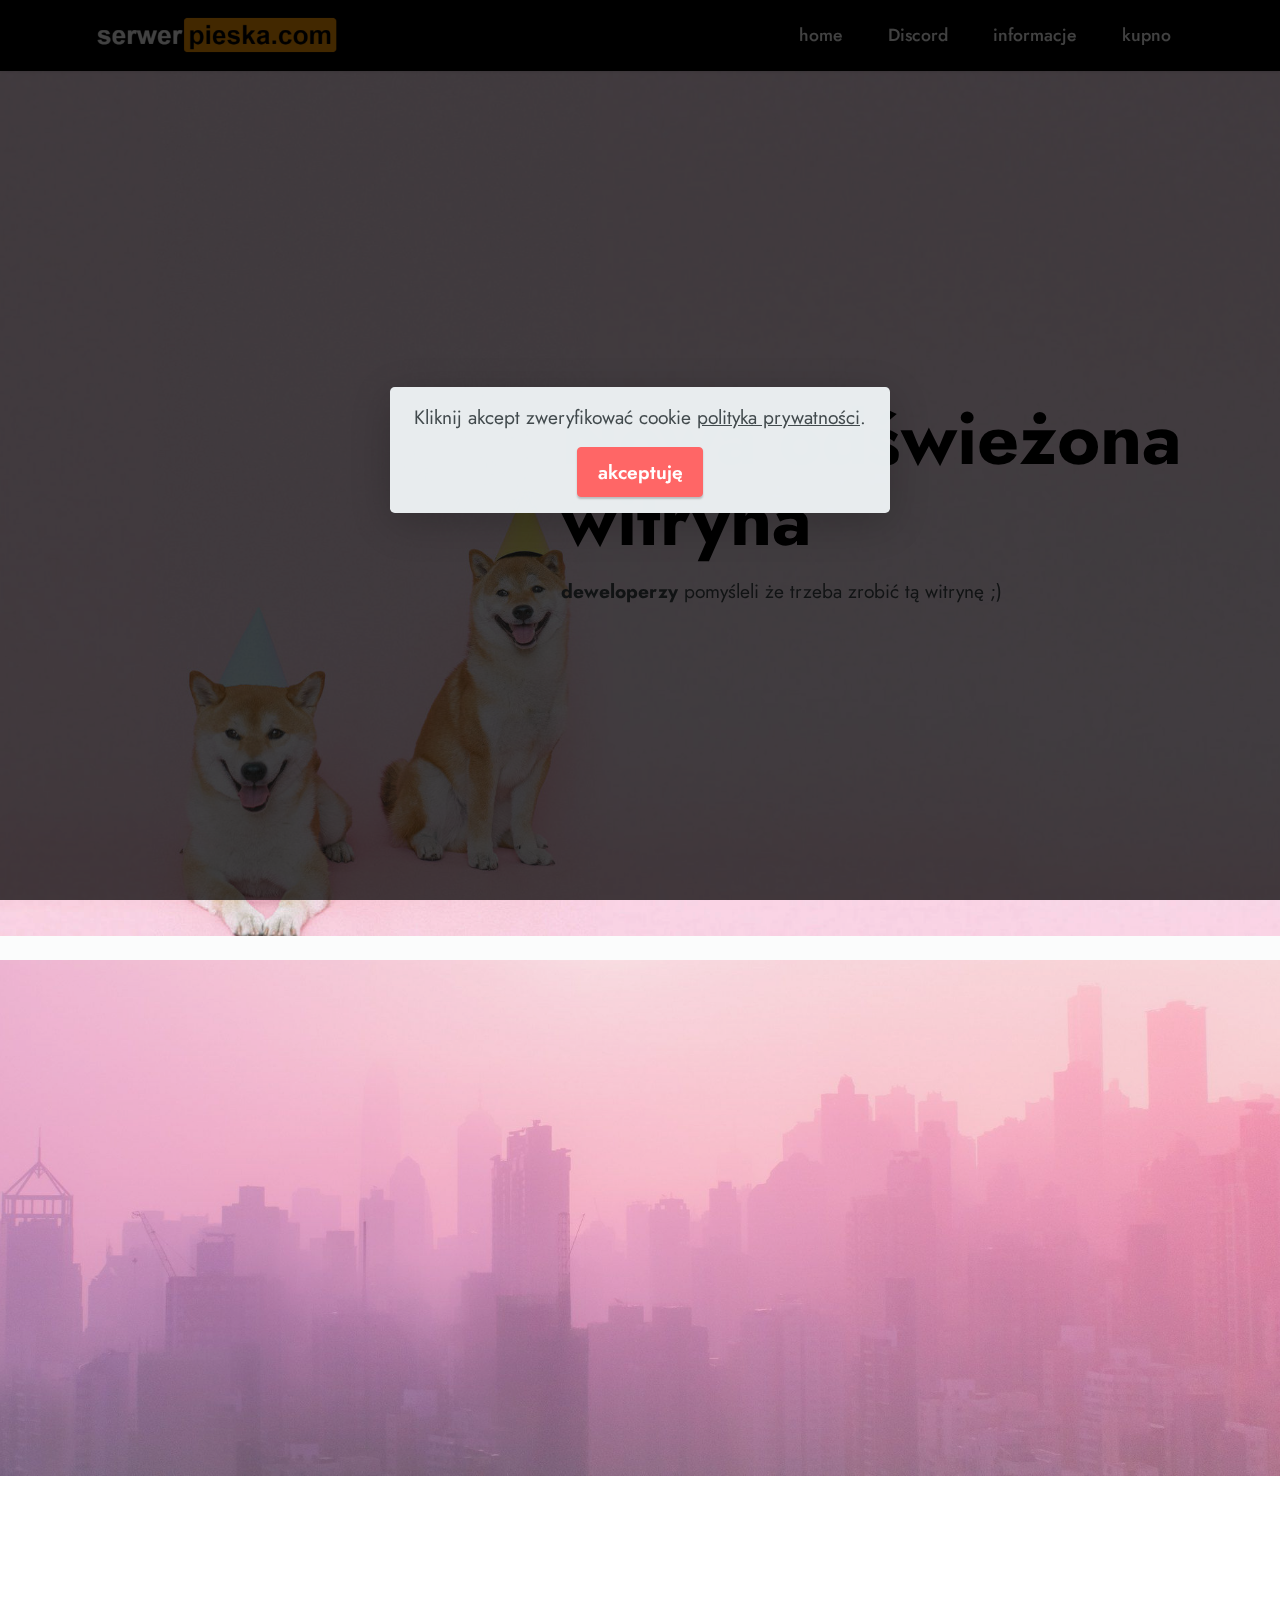
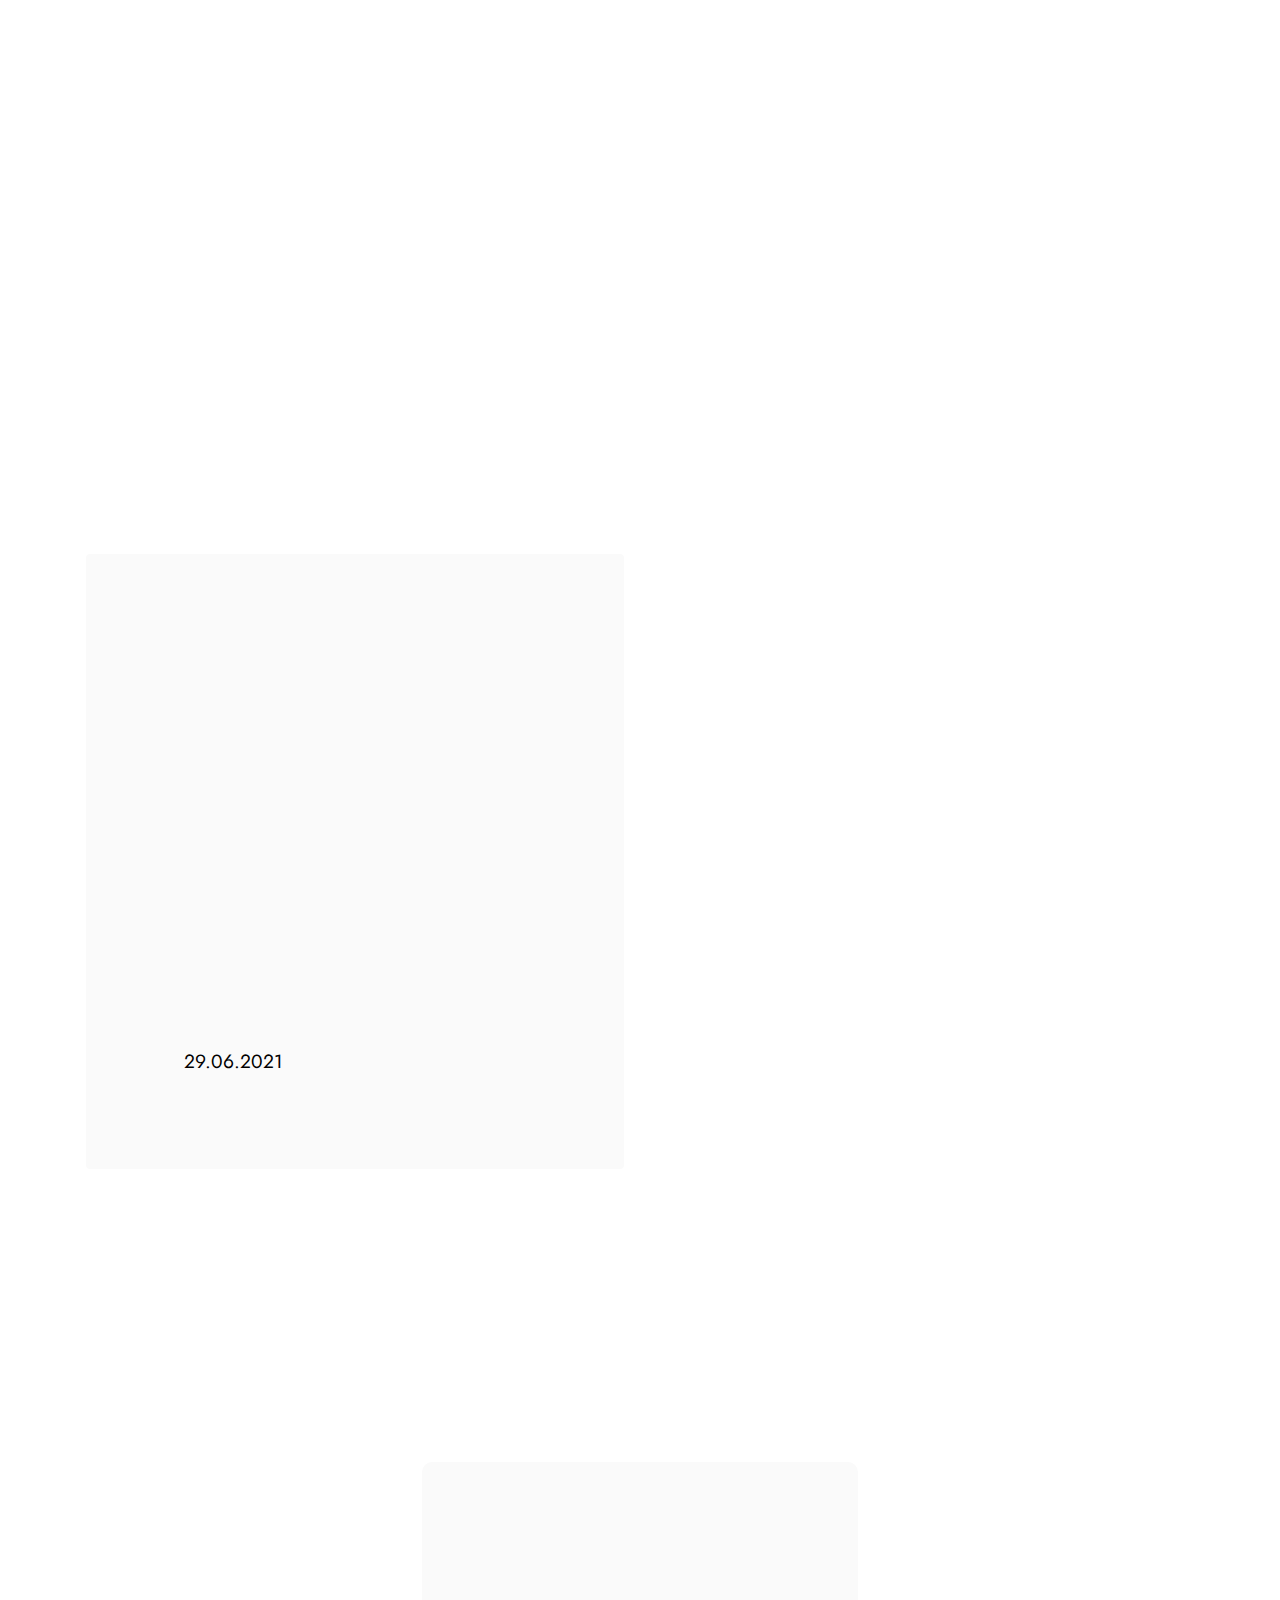
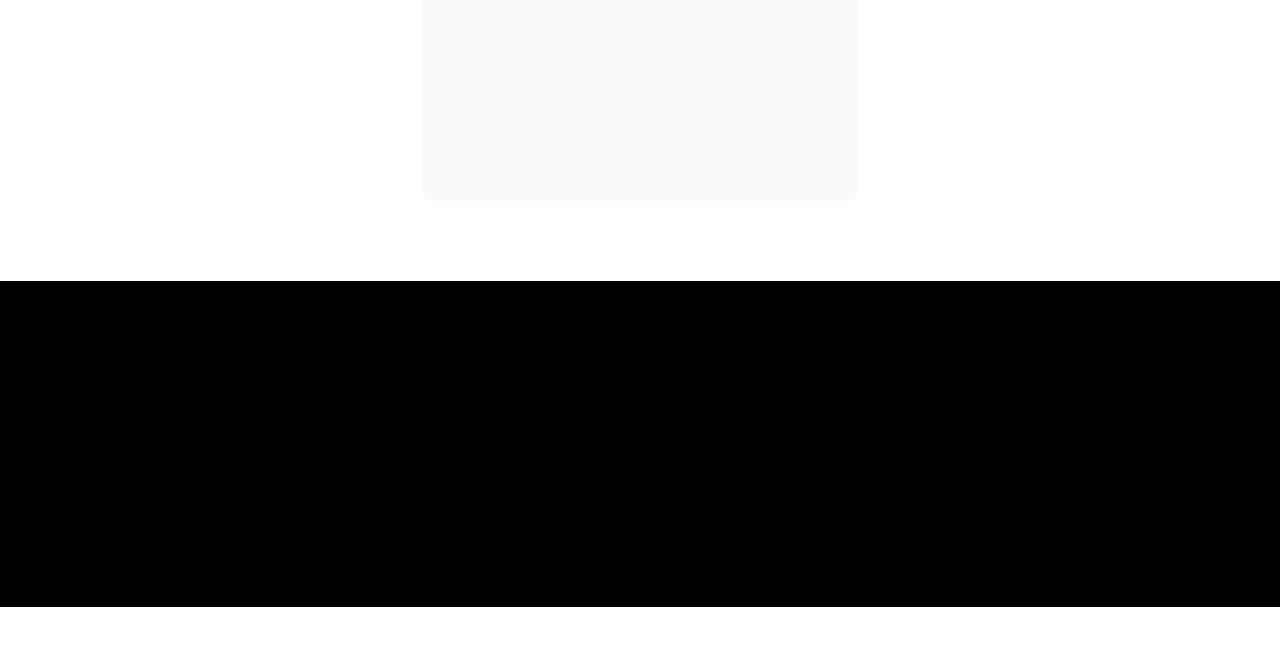
<file: index.html>
<!DOCTYPE html>
<html  >
<head>
  <!-- Site made with Mobirise Website Builder v5.3.0, https://mobirise.com -->
  <meta charset="UTF-8">
  <meta http-equiv="X-UA-Compatible" content="IE=edge">
  <meta name="generator" content="Mobirise v5.3.0, mobirise.com">
  <meta name="viewport" content="width=device-width, initial-scale=1, minimum-scale=1">
  <link rel="shortcut icon" href="assets/images/e8e82c29-9ee9-4f90-858a-ecdbd54a8df3-profile-image-300x300-128x128.png" type="image/x-icon">
  <meta name="description" content="">
  
  
  <title>home</title>
  <link rel="stylesheet" href="assets/web/assets/mobirise-icons2/mobirise2.css">
  <link rel="stylesheet" href="assets/tether/tether.min.css">
  <link rel="stylesheet" href="assets/bootstrap/css/bootstrap.min.css">
  <link rel="stylesheet" href="assets/bootstrap/css/bootstrap-grid.min.css">
  <link rel="stylesheet" href="assets/bootstrap/css/bootstrap-reboot.min.css">
  <link rel="stylesheet" href="assets/animatecss/animate.css">
  <link rel="stylesheet" href="assets/dropdown/css/style.css">
  <link rel="stylesheet" href="assets/formstyler/jquery.formstyler.css">
  <link rel="stylesheet" href="assets/formstyler/jquery.formstyler.theme.css">
  <link rel="stylesheet" href="assets/datepicker/jquery.datetimepicker.min.css">
  <link rel="stylesheet" href="assets/socicon/css/styles.css">
  <link rel="stylesheet" href="assets/theme/css/style.css">
  <link rel="preload" as="style" href="assets/mobirise/css/mbr-additional.css"><link rel="stylesheet" href="assets/mobirise/css/mbr-additional.css" type="text/css">
  
  
  
  
</head>
<body>
  
  <section class="menu menu1 cid-sxRvC6SuTw" once="menu" id="menu1-1y">
    

    <nav class="navbar navbar-dropdown navbar-fixed-top navbar-expand-lg">
        <div class="container">
            <div class="navbar-brand">
                <span class="navbar-logo">
                    <a href="index.html">
                        <img src="assets/images/xd-2-400x74.png" alt="serwerpieska.com" style="height: 3rem;">
                    </a>
                </span>
                
            </div>
            <button class="navbar-toggler" type="button" data-toggle="collapse" data-target="#navbarSupportedContent" aria-controls="navbarNavAltMarkup" aria-expanded="false" aria-label="Toggle navigation">
                <div class="hamburger">
                    <span></span>
                    <span></span>
                    <span></span>
                    <span></span>
                </div>
            </button>
            <div class="collapse navbar-collapse" id="navbarSupportedContent">
                <ul class="navbar-nav nav-dropdown nav-right" data-app-modern-menu="true"><li class="nav-item"><a class="nav-link link text-white text-primary display-4" href="index.html">home</a></li>
                    <li class="nav-item"><a class="nav-link link text-white text-primary display-4" href="Discord.html">Discord</a>
                    </li><li class="nav-item"><a class="nav-link link text-white text-primary display-4" href="informacje.html">informacje</a></li><li class="nav-item"><a class="nav-link link text-white text-primary display-4" href="kupno.html">
                            kupno</a></li></ul>
                
                
            </div>
        </div>
    </nav>
</section>

<section class="header5 cid-sBJfUwVZ4h mbr-fullscreen mbr-parallax-background" id="header5-3f">

    

    <div class="mbr-overlay" style="opacity: 0.2; background-color: rgb(234, 239, 241);"></div>

    <div class="container">
        <div class="row justify-content-end">
            <div class="col-12 col-lg-7">
                <h1 class="mbr-section-title mbr-fonts-style mbr-white mb-3 display-1"><strong>Nowa odświeżona witryna</strong></h1>
                
                <p class="mbr-text mbr-fonts-style mbr-white display-7"><strong>
                    deweloperzy </strong>pomyśleli że trzeba zrobić tą witrynę ;)</p>
                
            </div>
        </div>
    </div>
</section>

<section class="header13 cid-sBJfYZWbrS mbr-fullscreen mbr-parallax-background" id="header13-3g">

    

    <div class="mbr-overlay" style="opacity: 0.2; background-color: rgb(255, 255, 255);"></div>

    <div class="align-center container">
        <div class="row justify-content-center">
            <div class="col-12 col-lg-10">
                <h1 class="mbr-section-title mbr-fonts-style mb-3 display-1"><strong>i o to proszę Nowa! wersja</strong></h1>
                
                <p class="mbr-text mbr-fonts-style mb-3 display-7">
                    dziękujemy za odwiedzanie naszej witryny
                </p>
                
                
            </div>
        </div>
    </div>
</section>

<section class="content1 cid-sBJh4kKgxs" id="content1-3j">
    
    
    <div class="container">
        <div class="mbr-section-head">
            <h4 class="mbr-section-title mbr-fonts-style align-center mb-0 display-2"><strong>nowe rzeczy które zostały wprowadzone w ten dzień</strong></h4>
            <h5 class="mbr-section-subtitle mbr-fonts-style align-center mb-0 mt-2 display-5">oto newsy</h5>
        </div>
        <div class="row mt-4">
            <div class="item features-image сol-12 col-md-6 col-lg-6 active">
                <div class="item-wrapper">
                    <div class="item-img">
                        <img src="assets/images/background10.jpg" alt="" title="" data-slide-to="1">
                    </div>
                    <div class="item-content">
                        <h5 class="item-title mbr-fonts-style display-5"><strong>nowa wersja witryny</strong></h5>
                        <h6 class="item-subtitle mbr-fonts-style mt-1 display-7"><strong><a href="page7.html#testimonials3-3s" class="text-primary">dropsik</a> </strong>29.06.2021</h6>
                        <p class="mbr-text mbr-fonts-style mt-3 display-7">fajnie że wreszcie wam się spodobało projekt</p>
                    </div>
                    
                </div>
            </div>
            


        </div>
    </div>
</section>

<section class="form7 cid-sBJh1i5R7j" id="form7-3i">
    
    
    <div class="container">
        <div class="mbr-section-head">
            <h3 class="mbr-section-title mbr-fonts-style align-center mb-0 display-2"><strong>możesz zgłosić problem</strong></h3>
            
        </div>
        <div class="row justify-content-center mt-4">
            <div class="col-lg-8 mx-auto mbr-form" data-form-type="formoid">
                <form action="https://mobirise.eu/" method="POST" class="mbr-form form-with-styler mx-auto" data-form-title="Form Name"><input type="hidden" name="email" data-form-email="true" value="JyeMea20ym4DVVBqadO4Du0K6APTceKLglqwey0ZteAhh0bJoouyMTNKrZemhs0FqjTsfUlrMM1n0h/P7p+pv7xSMUSao34nvDPeyPZHv4TJ1SIlujnAPIv4vZmHcMoy">
                    <p class="mbr-text mbr-fonts-style align-center mb-4 display-7">
                        Wypełnij cały formularz A wyślesz
                    </p>
                    <div class="row">
                        <div hidden="hidden" data-form-alert="" class="alert alert-success col-12">dziękujemy za wysłanie problemu</div>
                        <div hidden="hidden" data-form-alert-danger="" class="alert alert-danger col-12">Oops...! some
                            problem!</div>
                    </div>
                    <div class="dragArea row">
                        <div class="col-lg-12 col-md-12 col-sm-12 form-group" data-for="name">
                            <input type="text" name="name" placeholder="Name" data-form-field="name" class="form-control" value="" id="name-form7-3i">
                        </div>
                        <div class="col-lg-12 col-md-12 col-sm-12 form-group" data-for="email">
                            <input type="email" name="email" placeholder="Email" data-form-field="email" class="form-control" value="" id="email-form7-3i">
                        </div>
                        
                        <div class="col-auto mbr-section-btn align-center"><button type="submit" class="btn btn-primary display-4"><span class="mobi-mbri mobi-mbri-arrow-prev mbr-iconfont mbr-iconfont-btn"></span>Submit</button></div>
                    </div>
                </form>
            </div>
        </div>
    </div>
</section>

<section class="footer4 cid-sxT1r6uWGQ" once="footers" id="footer4-20">

    
    
    <div class="container">
        <div class="row mbr-white">
            <div class="col-6 col-lg-3">
                <div class="media-wrap col-md-12 col-12">
                    <a href="informacje.html#testimonials3-29">
                        <img src="assets/images/xd-2-337x62.png" alt="Mobirise">
                    </a>
                </div>
            </div>
            <div class="col-12 col-md-6 col-lg-3">
                <h5 class="mbr-section-subtitle mbr-fonts-style mb-2 display-7"><strong>home</strong></h5>
                <p class="mbr-text mbr-fonts-style mb-4 display-4"></p>
                
                
            </div>
            <div class="col-12 col-md-6 col-lg-3">
                <h5 class="mbr-section-subtitle mbr-fonts-style mb-2 display-7">serwery piesków</h5>
                <ul class="list mbr-fonts-style display-4"><br><br></ul>
            </div>
            <div class="col-12 col-md-6 col-lg-3">
                <h5 class="mbr-section-subtitle mbr-fonts-style mb-2 display-7"><strong>kupno</strong><strong><br></strong></h5>
                <ul class="list mbr-fonts-style display-4"></ul>
            </div>
            <div class="col-12 mt-4">
                <p class="mbr-text mb-0 mbr-fonts-style copyright align-center display-7">
                    © Copyright 2021 - All Rights Reserved
                </p>
            </div>
        </div>
    </div>
</section><section style="background-color: #fff; font-family: -apple-system, BlinkMacSystemFont, 'Segoe UI', 'Roboto', 'Helvetica Neue', Arial, sans-serif; color:#aaa; font-size:12px; padding: 0; align-items: center; display: flex;"><a href="https://mobirise.site/u" style="flex: 1 1; height: 3rem; padding-left: 1rem;"></a><p style="flex: 0 0 auto; margin:0; padding-right:1rem;">Set up a free web page with <a href="https://mobirise.site/z" style="color:#aaa;">Mobirise</a></p></section><script src="assets/web/assets/jquery/jquery.min.js"></script>  <script src="assets/popper/popper.min.js"></script>  <script src="assets/tether/tether.min.js"></script>  <script src="assets/bootstrap/js/bootstrap.min.js"></script>  <script src="assets/web/assets/cookies-alert-plugin/cookies-alert-core.js"></script>  <script src="assets/web/assets/cookies-alert-plugin/cookies-alert-script.js"></script>  <script src="assets/smoothscroll/smooth-scroll.js"></script>  <script src="assets/viewportchecker/jquery.viewportchecker.js"></script>  <script src="assets/dropdown/js/nav-dropdown.js"></script>  <script src="assets/dropdown/js/navbar-dropdown.js"></script>  <script src="assets/touchswipe/jquery.touch-swipe.min.js"></script>  <script src="assets/parallax/jarallax.min.js"></script>  <script src="assets/formstyler/jquery.formstyler.js"></script>  <script src="assets/formstyler/jquery.formstyler.min.js"></script>  <script src="assets/datepicker/jquery.datetimepicker.full.js"></script>  <script src="assets/theme/js/script.js"></script>  <script src="assets/formoid/formoid.min.js"></script>  
  
  
<div id="cookie-dialog" style="display: none;"><div id="cookiesdirective"><div style="position: fixed; top: 0; right: 0; bottom: 0; left: 0; background-color: rgb(0, 0, 0); opacity: 0.74; z-index: 9999;"></div><div style="position: fixed; top: 0; right: 0; bottom: 0; left: 0; display: flex; align-items: center; z-index: 10000"><div class="cookie-wrapper" style="position: relative; width: 100%; max-width: 500px; margin-right: auto; margin-left: auto; padding: 1rem; text-align: center; border-radius: .3rem; box-shadow: 0 10px 40px 0 rgba(0,0,0,0.2); color:#424a4d; background:rgba(234, 239, 241, 0.99);"><div class="mbr-text"><p class="display-7">Kliknij akcept zweryfikować cookie <a style='color: #424a4d; text-decoration: underline;' href='pomoc ochrony.html'>polityka prywatności</a>.</p></div><div class="mbr-section-btn"><a style="margin:0; background-color:#ff6666 !important; color:#FFFFFF!important; border-color:#ff6666 !important;;" class="btn btn-sm btn-primary display-7" id="impliedsubmit">akceptuję</a></div></div></div></div></div>
  <input name="cookieData" type="hidden" data-cookie-customDialogSelector='#cookie-dialog' data-cookie-colorText='#424a4d' data-cookie-colorBg='rgba(234, 239, 241, 0.99)' data-cookie-textButton='akceptuję' data-cookie-colorButton='#ff6666' data-cookie-colorLink='#424a4d' data-cookie-underlineLink='true' data-cookie-text="Kliknij akcept zweryfikować cookie <a href='pomoc ochrony.html'>polityka prywatności</a>.">
   <div id="scrollToTop" class="scrollToTop mbr-arrow-up"><a style="text-align: center;"><i class="mbr-arrow-up-icon mbr-arrow-up-icon-cm cm-icon cm-icon-smallarrow-up"></i></a></div>
    <input name="animation" type="hidden">
  </body>
</html>
</file>
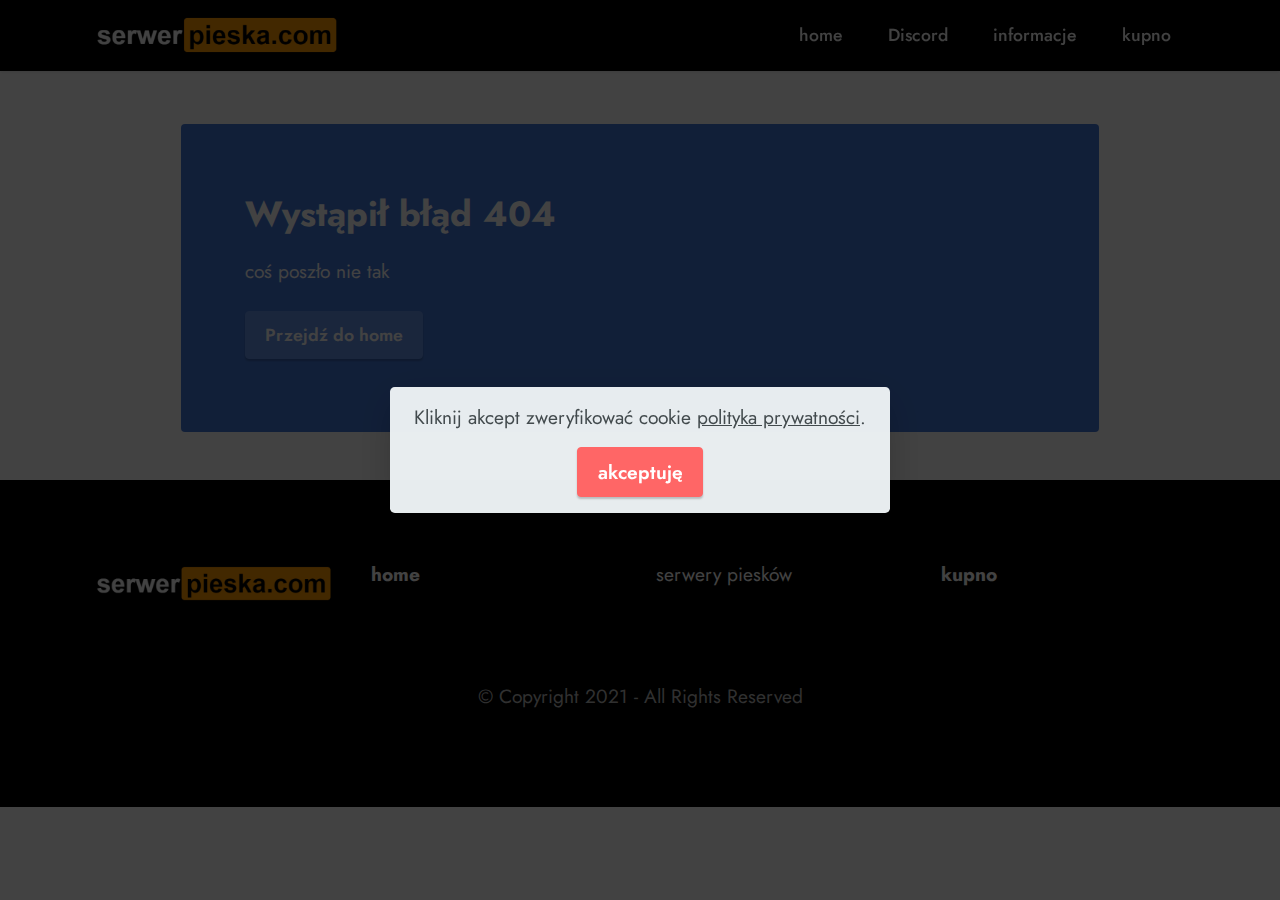
<file: błąd.html>
<!DOCTYPE html>
<html  >
<head>
  <!-- Site made with Mobirise Website Builder v5.3.0, https://mobirise.com -->
  <meta charset="UTF-8">
  <meta http-equiv="X-UA-Compatible" content="IE=edge">
  <meta name="generator" content="Mobirise v5.3.0, mobirise.com">
  <meta name="viewport" content="width=device-width, initial-scale=1, minimum-scale=1">
  <link rel="shortcut icon" href="assets/images/e8e82c29-9ee9-4f90-858a-ecdbd54a8df3-profile-image-300x300-128x128.png" type="image/x-icon">
  <meta name="description" content="">
  
  
  <title>błąd</title>
  <link rel="stylesheet" href="assets/tether/tether.min.css">
  <link rel="stylesheet" href="assets/bootstrap/css/bootstrap.min.css">
  <link rel="stylesheet" href="assets/bootstrap/css/bootstrap-grid.min.css">
  <link rel="stylesheet" href="assets/bootstrap/css/bootstrap-reboot.min.css">
  <link rel="stylesheet" href="assets/animatecss/animate.css">
  <link rel="stylesheet" href="assets/dropdown/css/style.css">
  <link rel="stylesheet" href="assets/socicon/css/styles.css">
  <link rel="stylesheet" href="assets/theme/css/style.css">
  <link rel="preload" as="style" href="assets/mobirise/css/mbr-additional.css"><link rel="stylesheet" href="assets/mobirise/css/mbr-additional.css" type="text/css">
  
  
  
  
</head>
<body>
  
  <section class="menu menu1 cid-sxRvC6SuTw" once="menu" id="menu1-1y">
    

    <nav class="navbar navbar-dropdown navbar-fixed-top navbar-expand-lg">
        <div class="container">
            <div class="navbar-brand">
                <span class="navbar-logo">
                    <a href="index.html">
                        <img src="assets/images/xd-2-400x74.png" alt="serwerpieska.com" style="height: 3rem;">
                    </a>
                </span>
                
            </div>
            <button class="navbar-toggler" type="button" data-toggle="collapse" data-target="#navbarSupportedContent" aria-controls="navbarNavAltMarkup" aria-expanded="false" aria-label="Toggle navigation">
                <div class="hamburger">
                    <span></span>
                    <span></span>
                    <span></span>
                    <span></span>
                </div>
            </button>
            <div class="collapse navbar-collapse" id="navbarSupportedContent">
                <ul class="navbar-nav nav-dropdown nav-right" data-app-modern-menu="true"><li class="nav-item"><a class="nav-link link text-white text-primary display-4" href="index.html">home</a></li>
                    <li class="nav-item"><a class="nav-link link text-white text-primary display-4" href="Discord.html">Discord</a>
                    </li><li class="nav-item"><a class="nav-link link text-white text-primary display-4" href="informacje.html">informacje</a></li><li class="nav-item"><a class="nav-link link text-white text-primary display-4" href="kupno.html">
                            kupno</a></li></ul>
                
                
            </div>
        </div>
    </nav>
</section>

<section class="content15 cid-sv36DegbBK" id="content15-x">

    

    
    <div class="container">
        <div class="row justify-content-center">
            <div class="card col-md-12 col-lg-10">
                <div class="card-wrapper">
                    <div class="card-box align-left">
                        <h4 class="card-title mbr-fonts-style mbr-white mb-3 display-5"><strong>Wystąpił błąd 404</strong></h4>
                        <p class="mbr-text mbr-fonts-style display-7">coś poszło nie tak</p>
                        <div class="mbr-section-btn mt-3"><a class="btn btn-primary display-4" href="index.html">Przejdź do home</a></div>
                    </div>
                </div>
            </div>
        </div>
    </div>
</section>

<section class="footer4 cid-sxT1r6uWGQ" once="footers" id="footer4-20">

    
    
    <div class="container">
        <div class="row mbr-white">
            <div class="col-6 col-lg-3">
                <div class="media-wrap col-md-12 col-12">
                    <a href="informacje.html#testimonials3-29">
                        <img src="assets/images/xd-2-337x62.png" alt="Mobirise">
                    </a>
                </div>
            </div>
            <div class="col-12 col-md-6 col-lg-3">
                <h5 class="mbr-section-subtitle mbr-fonts-style mb-2 display-7"><strong>home</strong></h5>
                <p class="mbr-text mbr-fonts-style mb-4 display-4"></p>
                
                
            </div>
            <div class="col-12 col-md-6 col-lg-3">
                <h5 class="mbr-section-subtitle mbr-fonts-style mb-2 display-7">serwery piesków</h5>
                <ul class="list mbr-fonts-style display-4"><br><br></ul>
            </div>
            <div class="col-12 col-md-6 col-lg-3">
                <h5 class="mbr-section-subtitle mbr-fonts-style mb-2 display-7"><strong>kupno</strong><strong><br></strong></h5>
                <ul class="list mbr-fonts-style display-4"></ul>
            </div>
            <div class="col-12 mt-4">
                <p class="mbr-text mb-0 mbr-fonts-style copyright align-center display-7">
                    © Copyright 2021 - All Rights Reserved
                </p>
            </div>
        </div>
    </div>
</section><section style="background-color: #fff; font-family: -apple-system, BlinkMacSystemFont, 'Segoe UI', 'Roboto', 'Helvetica Neue', Arial, sans-serif; color:#aaa; font-size:12px; padding: 0; align-items: center; display: flex;"><a href="https://mobirise.site/u" style="flex: 1 1; height: 3rem; padding-left: 1rem;"></a><p style="flex: 0 0 auto; margin:0; padding-right:1rem;">Made with Mobirise - <a href="https://mobirise.site/l" style="color:#aaa;">Click for more</a></p></section><script src="assets/web/assets/jquery/jquery.min.js"></script>  <script src="assets/popper/popper.min.js"></script>  <script src="assets/tether/tether.min.js"></script>  <script src="assets/bootstrap/js/bootstrap.min.js"></script>  <script src="assets/web/assets/cookies-alert-plugin/cookies-alert-core.js"></script>  <script src="assets/web/assets/cookies-alert-plugin/cookies-alert-script.js"></script>  <script src="assets/smoothscroll/smooth-scroll.js"></script>  <script src="assets/viewportchecker/jquery.viewportchecker.js"></script>  <script src="assets/dropdown/js/nav-dropdown.js"></script>  <script src="assets/dropdown/js/navbar-dropdown.js"></script>  <script src="assets/touchswipe/jquery.touch-swipe.min.js"></script>  <script src="assets/theme/js/script.js"></script>  
  
  
<div id="cookie-dialog" style="display: none;"><div id="cookiesdirective"><div style="position: fixed; top: 0; right: 0; bottom: 0; left: 0; background-color: rgb(0, 0, 0); opacity: 0.74; z-index: 9999;"></div><div style="position: fixed; top: 0; right: 0; bottom: 0; left: 0; display: flex; align-items: center; z-index: 10000"><div class="cookie-wrapper" style="position: relative; width: 100%; max-width: 500px; margin-right: auto; margin-left: auto; padding: 1rem; text-align: center; border-radius: .3rem; box-shadow: 0 10px 40px 0 rgba(0,0,0,0.2); color:#424a4d; background:rgba(234, 239, 241, 0.99);"><div class="mbr-text"><p class="display-7">Kliknij akcept zweryfikować cookie <a style='color: #424a4d; text-decoration: underline;' href='pomoc ochrony.html'>polityka prywatności</a>.</p></div><div class="mbr-section-btn"><a style="margin:0; background-color:#ff6666 !important; color:#FFFFFF!important; border-color:#ff6666 !important;;" class="btn btn-sm btn-primary display-7" id="impliedsubmit">akceptuję</a></div></div></div></div></div>
  <input name="cookieData" type="hidden" data-cookie-customDialogSelector='#cookie-dialog' data-cookie-colorText='#424a4d' data-cookie-colorBg='rgba(234, 239, 241, 0.99)' data-cookie-textButton='akceptuję' data-cookie-colorButton='#ff6666' data-cookie-colorLink='#424a4d' data-cookie-underlineLink='true' data-cookie-text="Kliknij akcept zweryfikować cookie <a href='pomoc ochrony.html'>polityka prywatności</a>.">
   <div id="scrollToTop" class="scrollToTop mbr-arrow-up"><a style="text-align: center;"><i class="mbr-arrow-up-icon mbr-arrow-up-icon-cm cm-icon cm-icon-smallarrow-up"></i></a></div>
    <input name="animation" type="hidden">
  </body>
</html>
</file>
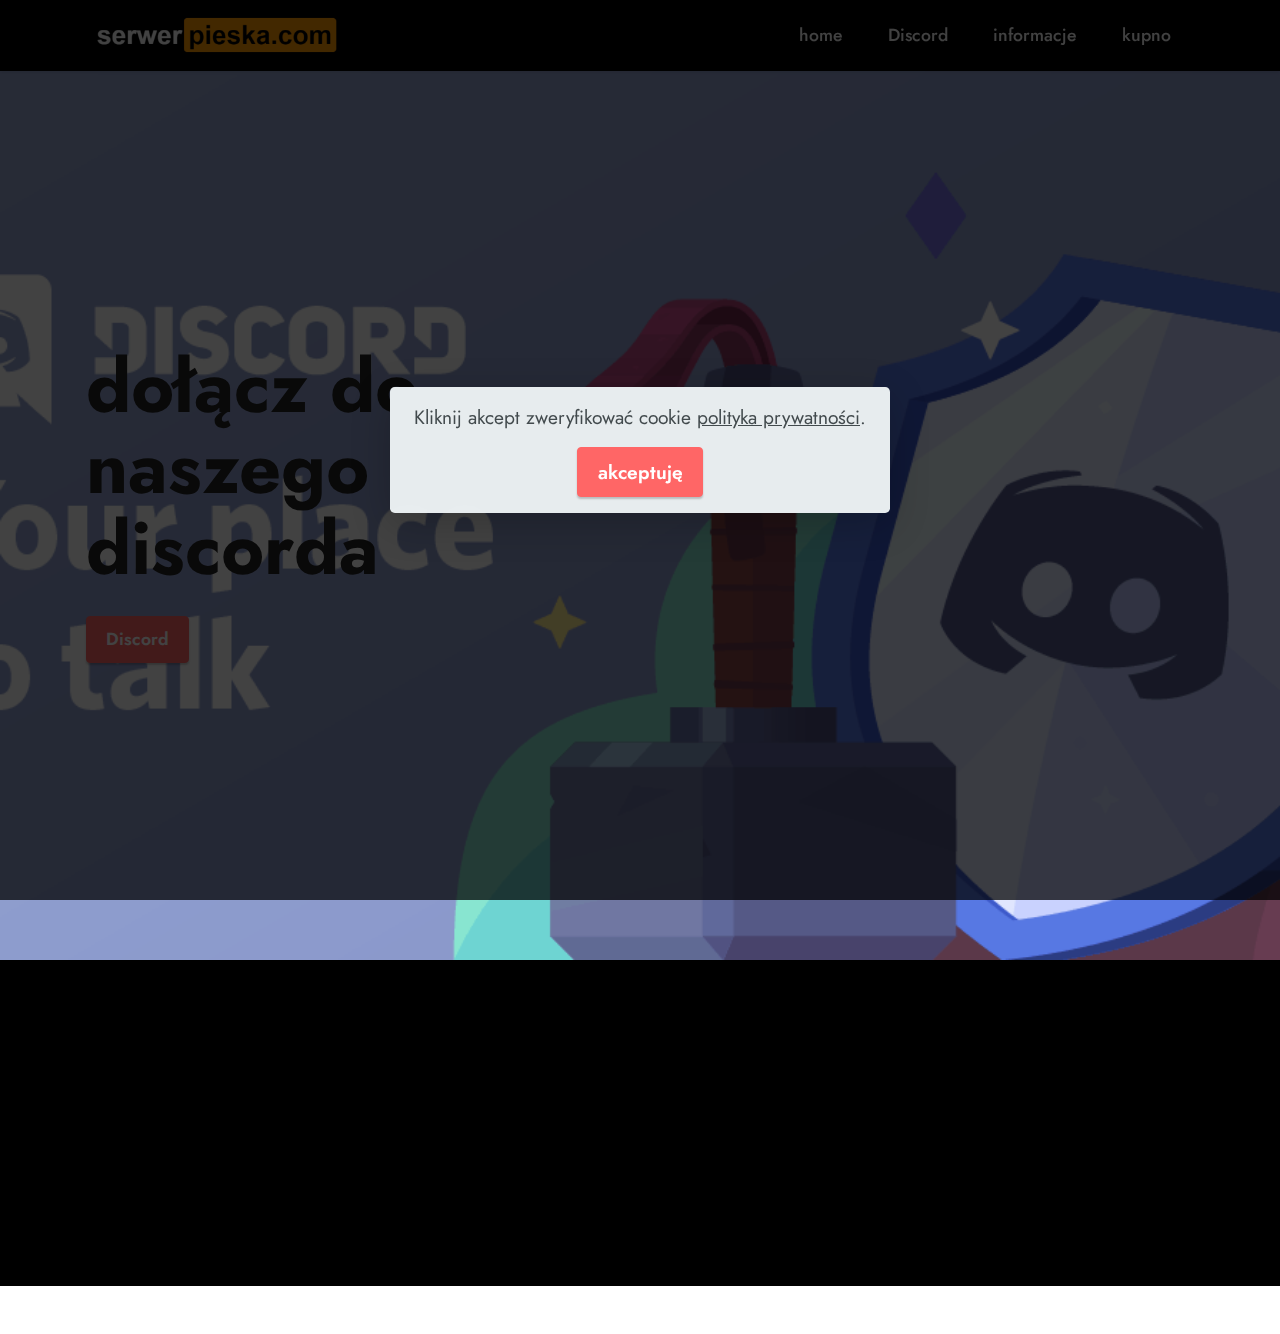
<file: Discord.html>
<!DOCTYPE html>
<html  >
<head>
  <!-- Site made with Mobirise Website Builder v5.3.0, https://mobirise.com -->
  <meta charset="UTF-8">
  <meta http-equiv="X-UA-Compatible" content="IE=edge">
  <meta name="generator" content="Mobirise v5.3.0, mobirise.com">
  <meta name="twitter:card" content="summary_large_image"/>
  <meta name="twitter:image:src" content="assets/images/Discord-meta.png">
  <meta property="og:image" content="assets/images/Discord-meta.png">
  <meta name="twitter:title" content="Discord">
  <meta name="viewport" content="width=device-width, initial-scale=1, minimum-scale=1">
  <link rel="shortcut icon" href="assets/images/e8e82c29-9ee9-4f90-858a-ecdbd54a8df3-profile-image-300x300-128x128.png" type="image/x-icon">
  <meta name="description" content="serwery piesków">
  
  
  <title>Discord</title>
  <link rel="stylesheet" href="assets/tether/tether.min.css">
  <link rel="stylesheet" href="assets/bootstrap/css/bootstrap.min.css">
  <link rel="stylesheet" href="assets/bootstrap/css/bootstrap-grid.min.css">
  <link rel="stylesheet" href="assets/bootstrap/css/bootstrap-reboot.min.css">
  <link rel="stylesheet" href="assets/animatecss/animate.css">
  <link rel="stylesheet" href="assets/dropdown/css/style.css">
  <link rel="stylesheet" href="assets/socicon/css/styles.css">
  <link rel="stylesheet" href="assets/theme/css/style.css">
  <link rel="preload" as="style" href="assets/mobirise/css/mbr-additional.css"><link rel="stylesheet" href="assets/mobirise/css/mbr-additional.css" type="text/css">
  
  
  
  
</head>
<body>
  
  <section class="menu menu1 cid-sxRvC6SuTw" once="menu" id="menu1-2z">
    

    <nav class="navbar navbar-dropdown navbar-fixed-top navbar-expand-lg">
        <div class="container">
            <div class="navbar-brand">
                <span class="navbar-logo">
                    <a href="index.html">
                        <img src="assets/images/xd-2-400x74.png" alt="serwerpieska.com" style="height: 3rem;">
                    </a>
                </span>
                
            </div>
            <button class="navbar-toggler" type="button" data-toggle="collapse" data-target="#navbarSupportedContent" aria-controls="navbarNavAltMarkup" aria-expanded="false" aria-label="Toggle navigation">
                <div class="hamburger">
                    <span></span>
                    <span></span>
                    <span></span>
                    <span></span>
                </div>
            </button>
            <div class="collapse navbar-collapse" id="navbarSupportedContent">
                <ul class="navbar-nav nav-dropdown nav-right" data-app-modern-menu="true"><li class="nav-item"><a class="nav-link link text-white text-primary display-4" href="index.html">home</a></li>
                    <li class="nav-item"><a class="nav-link link text-white text-primary display-4" href="Discord.html">Discord</a>
                    </li><li class="nav-item"><a class="nav-link link text-white text-primary display-4" href="informacje.html">informacje</a></li><li class="nav-item"><a class="nav-link link text-white text-primary display-4" href="kupno.html">
                            kupno</a></li></ul>
                
                
            </div>
        </div>
    </nav>
</section>

<section class="header1 cid-szlMsIcWfZ mbr-fullscreen" id="header1-31">

    

    <div class="mbr-overlay" style="opacity: 0.1; background-color: rgb(250, 250, 250);"></div>

    <div class="container">
        <div class="row">
            <div class="col-12 col-lg-5">
                <h1 class="mbr-section-title mbr-fonts-style mb-3 display-1"><strong>dołącz do naszego discorda</strong></h1>
                
                <p class="mbr-text mbr-fonts-style display-7"></p>
                <div class="mbr-section-btn mt-3"><a class="btn btn-secondary display-4" href="https://discord.gg/8DmjruPbA2">Discord</a></div>
            </div>
        </div>
    </div>
</section>

<section class="footer4 cid-sxT1r6uWGQ" once="footers" id="footer4-30">

    
    
    <div class="container">
        <div class="row mbr-white">
            <div class="col-6 col-lg-3">
                <div class="media-wrap col-md-12 col-12">
                    <a href="informacje.html#testimonials3-29">
                        <img src="assets/images/xd-2-337x62.png" alt="Mobirise">
                    </a>
                </div>
            </div>
            <div class="col-12 col-md-6 col-lg-3">
                <h5 class="mbr-section-subtitle mbr-fonts-style mb-2 display-7"><strong>home</strong></h5>
                <p class="mbr-text mbr-fonts-style mb-4 display-4"></p>
                
                
            </div>
            <div class="col-12 col-md-6 col-lg-3">
                <h5 class="mbr-section-subtitle mbr-fonts-style mb-2 display-7">serwery piesków</h5>
                <ul class="list mbr-fonts-style display-4"><br><br></ul>
            </div>
            <div class="col-12 col-md-6 col-lg-3">
                <h5 class="mbr-section-subtitle mbr-fonts-style mb-2 display-7"><strong>kupno</strong><strong><br></strong></h5>
                <ul class="list mbr-fonts-style display-4"></ul>
            </div>
            <div class="col-12 mt-4">
                <p class="mbr-text mb-0 mbr-fonts-style copyright align-center display-7">
                    © Copyright 2021 - All Rights Reserved
                </p>
            </div>
        </div>
    </div>
</section><section style="background-color: #fff; font-family: -apple-system, BlinkMacSystemFont, 'Segoe UI', 'Roboto', 'Helvetica Neue', Arial, sans-serif; color:#aaa; font-size:12px; padding: 0; align-items: center; display: flex;"><a href="https://mobirise.site/q" style="flex: 1 1; height: 3rem; padding-left: 1rem;"></a><p style="flex: 0 0 auto; margin:0; padding-right:1rem;">Mobirise website software - <a href="https://mobirise.site/p" style="color:#aaa;">Find more</a></p></section><script src="assets/web/assets/jquery/jquery.min.js"></script>  <script src="assets/popper/popper.min.js"></script>  <script src="assets/tether/tether.min.js"></script>  <script src="assets/bootstrap/js/bootstrap.min.js"></script>  <script src="assets/web/assets/cookies-alert-plugin/cookies-alert-core.js"></script>  <script src="assets/web/assets/cookies-alert-plugin/cookies-alert-script.js"></script>  <script src="assets/smoothscroll/smooth-scroll.js"></script>  <script src="assets/viewportchecker/jquery.viewportchecker.js"></script>  <script src="assets/dropdown/js/nav-dropdown.js"></script>  <script src="assets/dropdown/js/navbar-dropdown.js"></script>  <script src="assets/touchswipe/jquery.touch-swipe.min.js"></script>  <script src="assets/theme/js/script.js"></script>  
  
  
<div id="cookie-dialog" style="display: none;"><div id="cookiesdirective"><div style="position: fixed; top: 0; right: 0; bottom: 0; left: 0; background-color: rgb(0, 0, 0); opacity: 0.74; z-index: 9999;"></div><div style="position: fixed; top: 0; right: 0; bottom: 0; left: 0; display: flex; align-items: center; z-index: 10000"><div class="cookie-wrapper" style="position: relative; width: 100%; max-width: 500px; margin-right: auto; margin-left: auto; padding: 1rem; text-align: center; border-radius: .3rem; box-shadow: 0 10px 40px 0 rgba(0,0,0,0.2); color:#424a4d; background:rgba(234, 239, 241, 0.99);"><div class="mbr-text"><p class="display-7">Kliknij akcept zweryfikować cookie <a style='color: #424a4d; text-decoration: underline;' href='pomoc ochrony.html'>polityka prywatności</a>.</p></div><div class="mbr-section-btn"><a style="margin:0; background-color:#ff6666 !important; color:#FFFFFF!important; border-color:#ff6666 !important;;" class="btn btn-sm btn-primary display-7" id="impliedsubmit">akceptuję</a></div></div></div></div></div>
  <input name="cookieData" type="hidden" data-cookie-customDialogSelector='#cookie-dialog' data-cookie-colorText='#424a4d' data-cookie-colorBg='rgba(234, 239, 241, 0.99)' data-cookie-textButton='akceptuję' data-cookie-colorButton='#ff6666' data-cookie-colorLink='#424a4d' data-cookie-underlineLink='true' data-cookie-text="Kliknij akcept zweryfikować cookie <a href='pomoc ochrony.html'>polityka prywatności</a>.">
   <div id="scrollToTop" class="scrollToTop mbr-arrow-up"><a style="text-align: center;"><i class="mbr-arrow-up-icon mbr-arrow-up-icon-cm cm-icon cm-icon-smallarrow-up"></i></a></div>
    <input name="animation" type="hidden">
  </body>
</html>
</file>
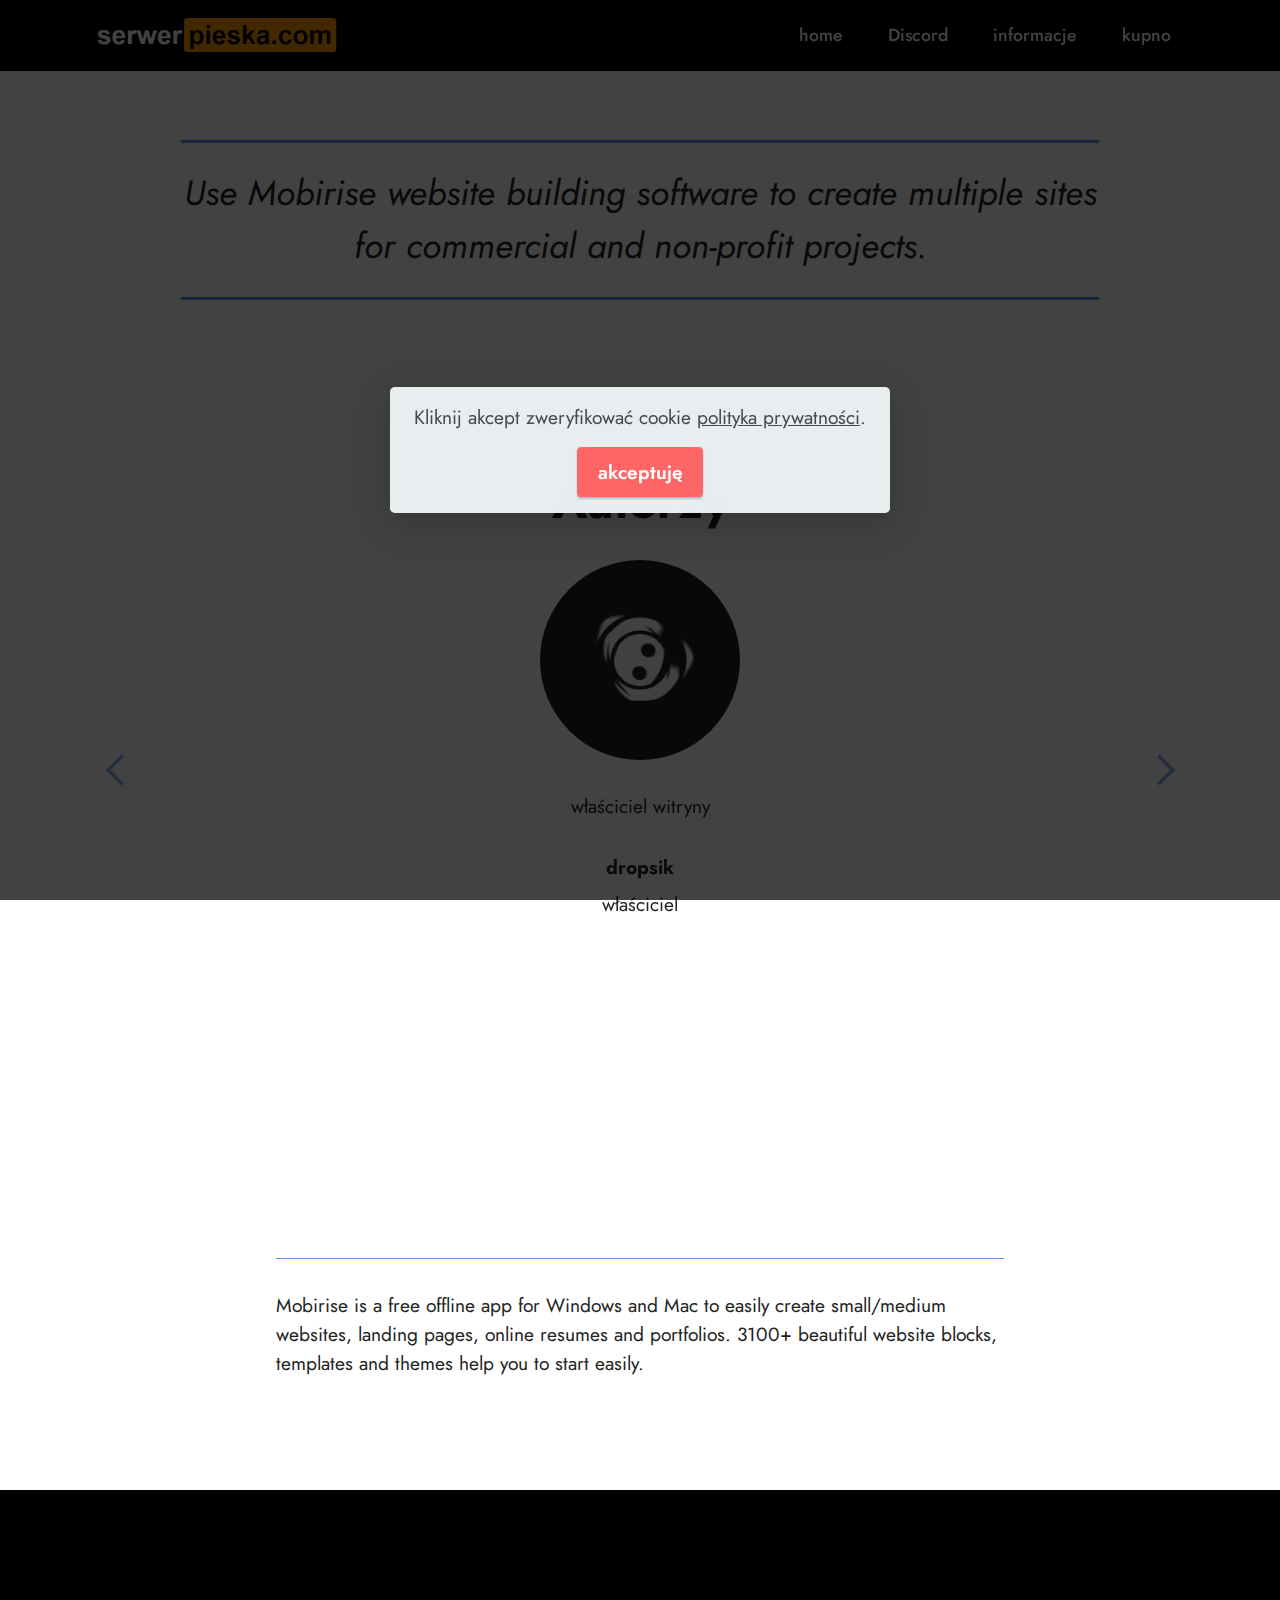
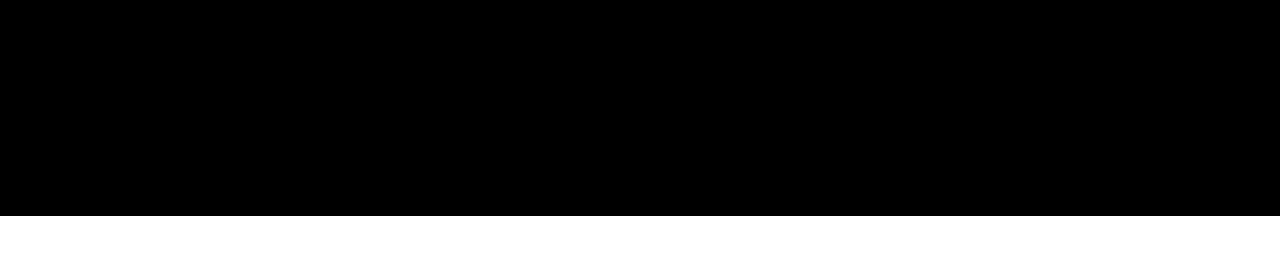
<file: informacje.html>
<!DOCTYPE html>
<html  >
<head>
  <!-- Site made with Mobirise Website Builder v5.3.0, https://mobirise.com -->
  <meta charset="UTF-8">
  <meta http-equiv="X-UA-Compatible" content="IE=edge">
  <meta name="generator" content="Mobirise v5.3.0, mobirise.com">
  <meta name="viewport" content="width=device-width, initial-scale=1, minimum-scale=1">
  <link rel="shortcut icon" href="assets/images/e8e82c29-9ee9-4f90-858a-ecdbd54a8df3-profile-image-300x300-128x128.png" type="image/x-icon">
  <meta name="description" content="">
  
  
  <title>informacje</title>
  <link rel="stylesheet" href="assets/web/assets/mobirise-icons2/mobirise2.css">
  <link rel="stylesheet" href="assets/tether/tether.min.css">
  <link rel="stylesheet" href="assets/bootstrap/css/bootstrap.min.css">
  <link rel="stylesheet" href="assets/bootstrap/css/bootstrap-grid.min.css">
  <link rel="stylesheet" href="assets/bootstrap/css/bootstrap-reboot.min.css">
  <link rel="stylesheet" href="assets/animatecss/animate.css">
  <link rel="stylesheet" href="assets/dropdown/css/style.css">
  <link rel="stylesheet" href="assets/socicon/css/styles.css">
  <link rel="stylesheet" href="assets/theme/css/style.css">
  <link rel="preload" as="style" href="assets/mobirise/css/mbr-additional.css"><link rel="stylesheet" href="assets/mobirise/css/mbr-additional.css" type="text/css">
  
  
  
  
</head>
<body>
  
  <section class="menu menu1 cid-sxRvC6SuTw" once="menu" id="menu1-26">
    

    <nav class="navbar navbar-dropdown navbar-fixed-top navbar-expand-lg">
        <div class="container">
            <div class="navbar-brand">
                <span class="navbar-logo">
                    <a href="index.html">
                        <img src="assets/images/xd-2-400x74.png" alt="serwerpieska.com" style="height: 3rem;">
                    </a>
                </span>
                
            </div>
            <button class="navbar-toggler" type="button" data-toggle="collapse" data-target="#navbarSupportedContent" aria-controls="navbarNavAltMarkup" aria-expanded="false" aria-label="Toggle navigation">
                <div class="hamburger">
                    <span></span>
                    <span></span>
                    <span></span>
                    <span></span>
                </div>
            </button>
            <div class="collapse navbar-collapse" id="navbarSupportedContent">
                <ul class="navbar-nav nav-dropdown nav-right" data-app-modern-menu="true"><li class="nav-item"><a class="nav-link link text-white text-primary display-4" href="index.html">home</a></li>
                    <li class="nav-item"><a class="nav-link link text-white text-primary display-4" href="Discord.html">Discord</a>
                    </li><li class="nav-item"><a class="nav-link link text-white text-primary display-4" href="informacje.html">informacje</a></li><li class="nav-item"><a class="nav-link link text-white text-primary display-4" href="kupno.html">
                            kupno</a></li></ul>
                
                
            </div>
        </div>
    </nav>
</section>

<section class="content6 cid-sxT6Lv0h5r" id="content6-28">
    
    <div class="container">
        <div class="row justify-content-center">
            <div class="col-md-12 col-lg-10">
                <hr class="line">
                <p class="mbr-text align-center mbr-fonts-style my-4 display-5">
                    <em>Use Mobirise website building software to create multiple sites for commercial and non-profit projects.</em>
                </p>
                <hr class="line">
            </div>
        </div>
    </div>
</section>

<section class="testimonails3 carousel slide testimonials-slider cid-sxT6NHrwm2" data-interval="false" id="testimonials3-29">

    

    

    <div class="text-center container">
        <h3 class="mb-4 mbr-fonts-style display-2"><strong>Autorzy</strong>
        </h3>

        <div class="carousel slide" role="listbox" data-pause="true" data-keyboard="false" data-ride="carousel" data-interval="8000">
            <div class="carousel-inner">
                
                
            <div class="carousel-item">
                    <div class="user col-md-8">
                        <div class="user_image">
                            <img src="assets/images/tenor.gif" alt="">
                        </div>
                        <div class="user_text mb-4">
                            <p class="mbr-fonts-style display-7">
                                właściciel witryny 
                            </p>
                        </div>
                        <div class="user_name mbr-fonts-style mb-2 display-7">
                            <strong>dropsik</strong>
                        </div>
                        <div class="user_desk mbr-fonts-style display-7">
                            właściciel
                        </div>
                    </div>
                </div><div class="carousel-item">
                    <div class="user col-md-8">
                        <div class="user_image">
                            <img src="assets/images/470d7f8a7fd8b229d1987f822b2c0e87-400x400.jpg" alt="">
                        </div>
                        <div class="user_text mb-4">
                            <p class="mbr-fonts-style display-7">DEVELOPER :I<br></p>
                        </div>
                        <div class="user_name mbr-fonts-style mb-2 display-7">
                            <strong>KawaiiNikoY</strong>
                        </div>
                        <div class="user_desk mbr-fonts-style display-7">
                            DEVELOPER
                        </div>
                    </div>
                </div></div>

            <div class="carousel-controls">
                <a class="carousel-control-prev" role="button" data-slide="prev">
                    <span aria-hidden="true" class="mobi-mbri mobi-mbri-arrow-prev mbr-iconfont"></span>
                    <span class="sr-only">Previous</span>
                </a>

                <a class="carousel-control-next" role="button" data-slide="next">
                    <span aria-hidden="true" class="mobi-mbri mobi-mbri-arrow-next mbr-iconfont"></span>
                    <span class="sr-only">Next</span>
                </a>
            </div>
        </div>
    </div>
</section>

<section class="tabs content18 cid-sxT8xJyhHq" id="tabs1-2a">

    

    
    <div class="container">
        <div class="row justify-content-center">
            <div class="col-12 col-md-8">
                <h3 class="mbr-section-title mb-0 mbr-fonts-style display-2">
                    <strong>informacje</strong></h3>
                
            </div>
        </div>
        <div class="row justify-content-center mt-4">
            <div class="col-12 col-md-8">
                <ul class="nav nav-tabs mb-4" role="tablist">
                    <li class="nav-item first mbr-fonts-style">
                        <a class="nav-link mbr-fonts-style show active display-7" role="tab" data-toggle="tab" href="#tab1" aria-selected="true">
                            <strong>Programming</strong>
                        </a>
                    </li>
                    <li class="nav-item">
                        <a class="nav-link mbr-fonts-style display-7" role="tab" data-toggle="tab" href="#tab2" aria-selected="true">
                            <strong>Research</strong>
                        </a>
                    </li>
                    <li class="nav-item">
                        <a class="nav-link mbr-fonts-style display-7" role="tab" data-toggle="tab" href="#tab3" aria-selected="true">
                            <strong>Development</strong>
                        </a>
                    </li>
                    <li class="nav-item">
                        <a class="nav-link mbr-fonts-style display-7" role="tab" data-toggle="tab" href="#tab4" aria-selected="true">
                            <strong>Phases</strong>
                        </a>
                    </li>
                    
                    
                </ul>
                <div class="tab-content">
                    <div id="tab1" class="tab-pane in active" role="tabpanel">
                        <div class="row">
                            <div class="col-md-12">
                                <p class="mbr-text mbr-fonts-style display-7">
                                    Mobirise is a free offline app for Windows and Mac to easily create small/medium
                                    websites, landing pages, online resumes and portfolios. 3100+ beautiful website
                                    blocks, templates and themes help you to start easily.
                                </p>
                            </div>
                        </div>
                    </div>
                    <div id="tab2" class="tab-pane" role="tabpanel">
                        <div class="row">
                            <div class="col-md-12">
                                <p class="mbr-text mbr-fonts-style display-7">
                                    Mobile web traffic overtook desktop one in 2016 and will only grow, and that's why
                                    it's important to create websites that look good on all devices. No special actions
                                    required, all sites you make with the Builder are mobile-friendly. You don't have to
                                    create a special mobile version of your website, it will adapt automagically. </p>
                            </div>
                        </div>
                    </div>
                    <div id="tab3" class="tab-pane" role="tabpanel">
                        <div class="row">
                            <div class="col-md-12">
                                <p class="mbr-text mbr-fonts-style display-7">
                                    Mobirise is an easy and simple free website builder - just drop site elements to
                                    your page, add content and style it to look the way you like.
                                </p>
                            </div>
                        </div>
                    </div>
                    <div id="tab4" class="tab-pane" role="tabpanel">
                        <div class="row">
                            <div class="col-md-12">
                                <p class="mbr-text mbr-fonts-style display-7">
                                    Free Website Builder offers a huge collection of 2500+ website blocks, templates and
                                    themes with thousands flexible options. Combine blocks from different themes to
                                    create a unique mix.</p>
                            </div>
                        </div>
                    </div>
                    
                    
                </div>
            </div>
        </div>
    </div>
</section>

<section class="footer4 cid-sxT1r6uWGQ" once="footers" id="footer4-27">

    
    
    <div class="container">
        <div class="row mbr-white">
            <div class="col-6 col-lg-3">
                <div class="media-wrap col-md-12 col-12">
                    <a href="informacje.html#testimonials3-29">
                        <img src="assets/images/xd-2-337x62.png" alt="Mobirise">
                    </a>
                </div>
            </div>
            <div class="col-12 col-md-6 col-lg-3">
                <h5 class="mbr-section-subtitle mbr-fonts-style mb-2 display-7"><strong>home</strong></h5>
                <p class="mbr-text mbr-fonts-style mb-4 display-4"></p>
                
                
            </div>
            <div class="col-12 col-md-6 col-lg-3">
                <h5 class="mbr-section-subtitle mbr-fonts-style mb-2 display-7">serwery piesków</h5>
                <ul class="list mbr-fonts-style display-4"><br><br></ul>
            </div>
            <div class="col-12 col-md-6 col-lg-3">
                <h5 class="mbr-section-subtitle mbr-fonts-style mb-2 display-7"><strong>kupno</strong><strong><br></strong></h5>
                <ul class="list mbr-fonts-style display-4"></ul>
            </div>
            <div class="col-12 mt-4">
                <p class="mbr-text mb-0 mbr-fonts-style copyright align-center display-7">
                    © Copyright 2021 - All Rights Reserved
                </p>
            </div>
        </div>
    </div>
</section><section style="background-color: #fff; font-family: -apple-system, BlinkMacSystemFont, 'Segoe UI', 'Roboto', 'Helvetica Neue', Arial, sans-serif; color:#aaa; font-size:12px; padding: 0; align-items: center; display: flex;"><a href="https://mobirise.site/d" style="flex: 1 1; height: 3rem; padding-left: 1rem;"></a><p style="flex: 0 0 auto; margin:0; padding-right:1rem;">Built with <a href="https://mobirise.site/a" style="color:#aaa;">Mobirise</a></p></section><script src="assets/web/assets/jquery/jquery.min.js"></script>  <script src="assets/popper/popper.min.js"></script>  <script src="assets/tether/tether.min.js"></script>  <script src="assets/bootstrap/js/bootstrap.min.js"></script>  <script src="assets/web/assets/cookies-alert-plugin/cookies-alert-core.js"></script>  <script src="assets/web/assets/cookies-alert-plugin/cookies-alert-script.js"></script>  <script src="assets/smoothscroll/smooth-scroll.js"></script>  <script src="assets/viewportchecker/jquery.viewportchecker.js"></script>  <script src="assets/dropdown/js/nav-dropdown.js"></script>  <script src="assets/dropdown/js/navbar-dropdown.js"></script>  <script src="assets/touchswipe/jquery.touch-swipe.min.js"></script>  <script src="assets/bootstrapcarouselswipe/bootstrap-carousel-swipe.js"></script>  <script src="assets/mbr-testimonials-slider/mbr-testimonials-slider.js"></script>  <script src="assets/mbr-tabs/mbr-tabs.js"></script>  <script src="assets/theme/js/script.js"></script>  
  
  
<div id="cookie-dialog" style="display: none;"><div id="cookiesdirective"><div style="position: fixed; top: 0; right: 0; bottom: 0; left: 0; background-color: rgb(0, 0, 0); opacity: 0.74; z-index: 9999;"></div><div style="position: fixed; top: 0; right: 0; bottom: 0; left: 0; display: flex; align-items: center; z-index: 10000"><div class="cookie-wrapper" style="position: relative; width: 100%; max-width: 500px; margin-right: auto; margin-left: auto; padding: 1rem; text-align: center; border-radius: .3rem; box-shadow: 0 10px 40px 0 rgba(0,0,0,0.2); color:#424a4d; background:rgba(234, 239, 241, 0.99);"><div class="mbr-text"><p class="display-7">Kliknij akcept zweryfikować cookie <a style='color: #424a4d; text-decoration: underline;' href='pomoc ochrony.html'>polityka prywatności</a>.</p></div><div class="mbr-section-btn"><a style="margin:0; background-color:#ff6666 !important; color:#FFFFFF!important; border-color:#ff6666 !important;;" class="btn btn-sm btn-primary display-7" id="impliedsubmit">akceptuję</a></div></div></div></div></div>
  <input name="cookieData" type="hidden" data-cookie-customDialogSelector='#cookie-dialog' data-cookie-colorText='#424a4d' data-cookie-colorBg='rgba(234, 239, 241, 0.99)' data-cookie-textButton='akceptuję' data-cookie-colorButton='#ff6666' data-cookie-colorLink='#424a4d' data-cookie-underlineLink='true' data-cookie-text="Kliknij akcept zweryfikować cookie <a href='pomoc ochrony.html'>polityka prywatności</a>.">
   <div id="scrollToTop" class="scrollToTop mbr-arrow-up"><a style="text-align: center;"><i class="mbr-arrow-up-icon mbr-arrow-up-icon-cm cm-icon cm-icon-smallarrow-up"></i></a></div>
    <input name="animation" type="hidden">
  </body>
</html>
</file>
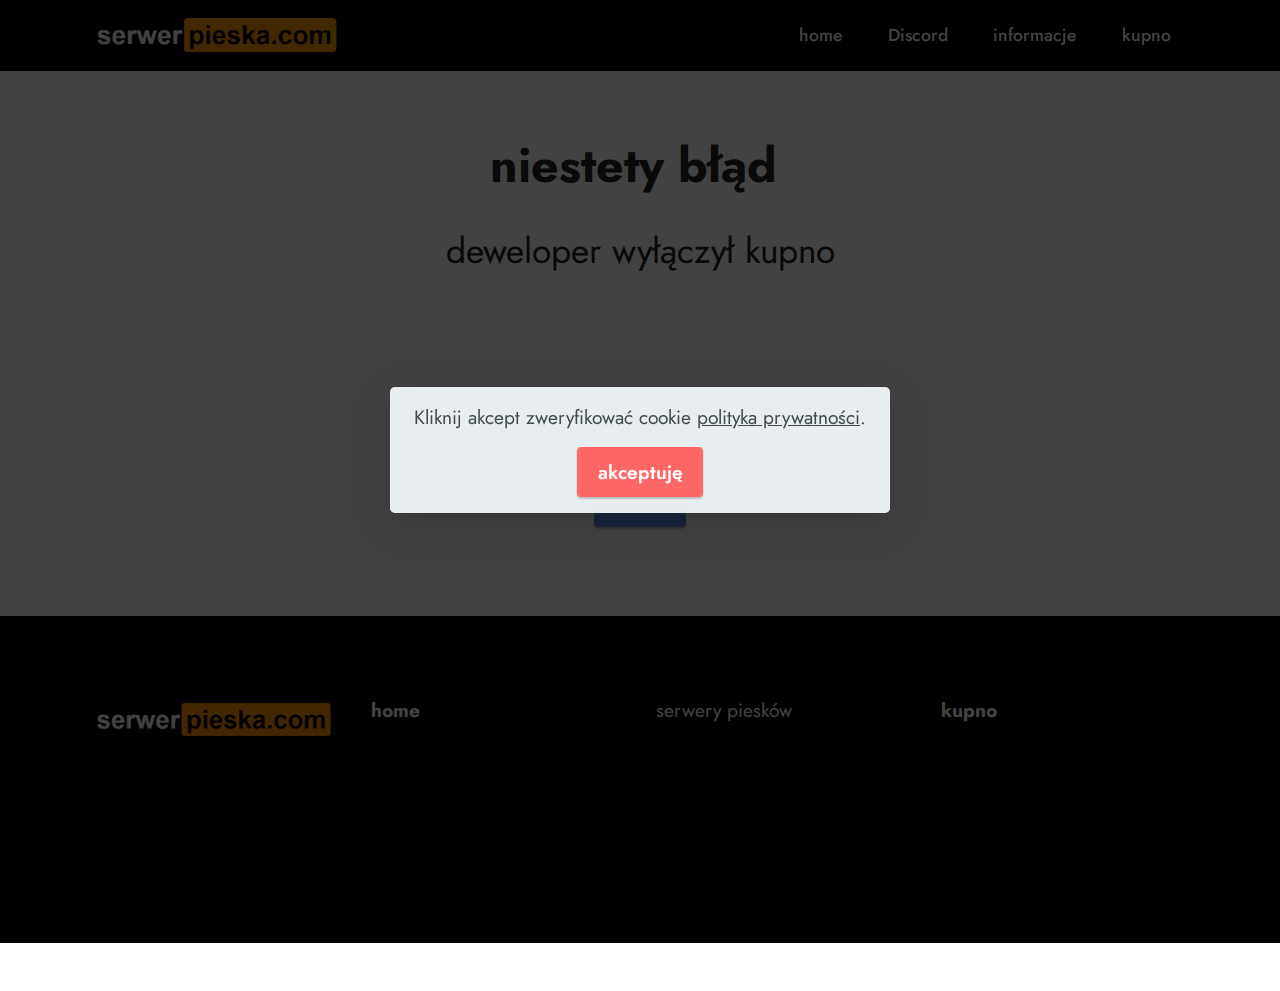
<file: kupno.html>
<!DOCTYPE html>
<html  >
<head>
  <!-- Site made with Mobirise Website Builder v5.3.0, https://mobirise.com -->
  <meta charset="UTF-8">
  <meta http-equiv="X-UA-Compatible" content="IE=edge">
  <meta name="generator" content="Mobirise v5.3.0, mobirise.com">
  <meta name="viewport" content="width=device-width, initial-scale=1, minimum-scale=1">
  <link rel="shortcut icon" href="assets/images/e8e82c29-9ee9-4f90-858a-ecdbd54a8df3-profile-image-300x300-128x128.png" type="image/x-icon">
  <meta name="description" content="">
  
  
  <title>kupno</title>
  <link rel="stylesheet" href="assets/tether/tether.min.css">
  <link rel="stylesheet" href="assets/bootstrap/css/bootstrap.min.css">
  <link rel="stylesheet" href="assets/bootstrap/css/bootstrap-grid.min.css">
  <link rel="stylesheet" href="assets/bootstrap/css/bootstrap-reboot.min.css">
  <link rel="stylesheet" href="assets/animatecss/animate.css">
  <link rel="stylesheet" href="assets/dropdown/css/style.css">
  <link rel="stylesheet" href="assets/socicon/css/styles.css">
  <link rel="stylesheet" href="assets/theme/css/style.css">
  <link rel="preload" as="style" href="assets/mobirise/css/mbr-additional.css"><link rel="stylesheet" href="assets/mobirise/css/mbr-additional.css" type="text/css">
  
  
  
  
</head>
<body>
  
  <section class="menu menu1 cid-sxRvC6SuTw" once="menu" id="menu1-1y">
    

    <nav class="navbar navbar-dropdown navbar-fixed-top navbar-expand-lg">
        <div class="container">
            <div class="navbar-brand">
                <span class="navbar-logo">
                    <a href="index.html">
                        <img src="assets/images/xd-2-400x74.png" alt="serwerpieska.com" style="height: 3rem;">
                    </a>
                </span>
                
            </div>
            <button class="navbar-toggler" type="button" data-toggle="collapse" data-target="#navbarSupportedContent" aria-controls="navbarNavAltMarkup" aria-expanded="false" aria-label="Toggle navigation">
                <div class="hamburger">
                    <span></span>
                    <span></span>
                    <span></span>
                    <span></span>
                </div>
            </button>
            <div class="collapse navbar-collapse" id="navbarSupportedContent">
                <ul class="navbar-nav nav-dropdown nav-right" data-app-modern-menu="true"><li class="nav-item"><a class="nav-link link text-white text-primary display-4" href="index.html">home</a></li>
                    <li class="nav-item"><a class="nav-link link text-white text-primary display-4" href="Discord.html">Discord</a>
                    </li><li class="nav-item"><a class="nav-link link text-white text-primary display-4" href="informacje.html">informacje</a></li><li class="nav-item"><a class="nav-link link text-white text-primary display-4" href="kupno.html">
                            kupno</a></li></ul>
                
                
            </div>
        </div>
    </nav>
</section>

<section class="content4 cid-szm2x2x2MA" id="content4-32">
    
    
    <div class="container">
        <div class="row justify-content-center">
            <div class="title col-md-12 col-lg-10">
                <h3 class="mbr-section-title mbr-fonts-style align-center mb-4 display-2"><strong>niestety błąd&nbsp;</strong></h3>
                <h4 class="mbr-section-subtitle align-center mbr-fonts-style mb-4 display-5">deweloper wyłączył kupno</h4>
                
            </div>
        </div>
    </div>
</section>

<section class="content11 cid-szm2yrH5Jl" id="content11-33">
    
    <div class="container">
        <div class="row justify-content-center">
            <div class="col-md-12 col-lg-10">
                <div class="mbr-section-btn align-center"><a class="btn btn-primary display-4" href="index.html">HOME</a></div>
            </div>
        </div>
    </div>
</section>

<section class="footer4 cid-sxT1r6uWGQ" once="footers" id="footer4-20">

    
    
    <div class="container">
        <div class="row mbr-white">
            <div class="col-6 col-lg-3">
                <div class="media-wrap col-md-12 col-12">
                    <a href="informacje.html#testimonials3-29">
                        <img src="assets/images/xd-2-337x62.png" alt="Mobirise">
                    </a>
                </div>
            </div>
            <div class="col-12 col-md-6 col-lg-3">
                <h5 class="mbr-section-subtitle mbr-fonts-style mb-2 display-7"><strong>home</strong></h5>
                <p class="mbr-text mbr-fonts-style mb-4 display-4"></p>
                
                
            </div>
            <div class="col-12 col-md-6 col-lg-3">
                <h5 class="mbr-section-subtitle mbr-fonts-style mb-2 display-7">serwery piesków</h5>
                <ul class="list mbr-fonts-style display-4"><br><br></ul>
            </div>
            <div class="col-12 col-md-6 col-lg-3">
                <h5 class="mbr-section-subtitle mbr-fonts-style mb-2 display-7"><strong>kupno</strong><strong><br></strong></h5>
                <ul class="list mbr-fonts-style display-4"></ul>
            </div>
            <div class="col-12 mt-4">
                <p class="mbr-text mb-0 mbr-fonts-style copyright align-center display-7">
                    © Copyright 2021 - All Rights Reserved
                </p>
            </div>
        </div>
    </div>
</section><section style="background-color: #fff; font-family: -apple-system, BlinkMacSystemFont, 'Segoe UI', 'Roboto', 'Helvetica Neue', Arial, sans-serif; color:#aaa; font-size:12px; padding: 0; align-items: center; display: flex;"><a href="https://mobirise.site/a" style="flex: 1 1; height: 3rem; padding-left: 1rem;"></a><p style="flex: 0 0 auto; margin:0; padding-right:1rem;">This <a href="https://mobirise.site/e" style="color:#aaa;">site</a> was created with Mobirise</p></section><script src="assets/web/assets/jquery/jquery.min.js"></script>  <script src="assets/popper/popper.min.js"></script>  <script src="assets/tether/tether.min.js"></script>  <script src="assets/bootstrap/js/bootstrap.min.js"></script>  <script src="assets/web/assets/cookies-alert-plugin/cookies-alert-core.js"></script>  <script src="assets/web/assets/cookies-alert-plugin/cookies-alert-script.js"></script>  <script src="assets/smoothscroll/smooth-scroll.js"></script>  <script src="assets/viewportchecker/jquery.viewportchecker.js"></script>  <script src="assets/dropdown/js/nav-dropdown.js"></script>  <script src="assets/dropdown/js/navbar-dropdown.js"></script>  <script src="assets/touchswipe/jquery.touch-swipe.min.js"></script>  <script src="assets/theme/js/script.js"></script>  
  
  
<div id="cookie-dialog" style="display: none;"><div id="cookiesdirective"><div style="position: fixed; top: 0; right: 0; bottom: 0; left: 0; background-color: rgb(0, 0, 0); opacity: 0.74; z-index: 9999;"></div><div style="position: fixed; top: 0; right: 0; bottom: 0; left: 0; display: flex; align-items: center; z-index: 10000"><div class="cookie-wrapper" style="position: relative; width: 100%; max-width: 500px; margin-right: auto; margin-left: auto; padding: 1rem; text-align: center; border-radius: .3rem; box-shadow: 0 10px 40px 0 rgba(0,0,0,0.2); color:#424a4d; background:rgba(234, 239, 241, 0.99);"><div class="mbr-text"><p class="display-7">Kliknij akcept zweryfikować cookie <a style='color: #424a4d; text-decoration: underline;' href='pomoc ochrony.html'>polityka prywatności</a>.</p></div><div class="mbr-section-btn"><a style="margin:0; background-color:#ff6666 !important; color:#FFFFFF!important; border-color:#ff6666 !important;;" class="btn btn-sm btn-primary display-7" id="impliedsubmit">akceptuję</a></div></div></div></div></div>
  <input name="cookieData" type="hidden" data-cookie-customDialogSelector='#cookie-dialog' data-cookie-colorText='#424a4d' data-cookie-colorBg='rgba(234, 239, 241, 0.99)' data-cookie-textButton='akceptuję' data-cookie-colorButton='#ff6666' data-cookie-colorLink='#424a4d' data-cookie-underlineLink='true' data-cookie-text="Kliknij akcept zweryfikować cookie <a href='pomoc ochrony.html'>polityka prywatności</a>.">
   <div id="scrollToTop" class="scrollToTop mbr-arrow-up"><a style="text-align: center;"><i class="mbr-arrow-up-icon mbr-arrow-up-icon-cm cm-icon cm-icon-smallarrow-up"></i></a></div>
    <input name="animation" type="hidden">
  </body>
</html>
</file>
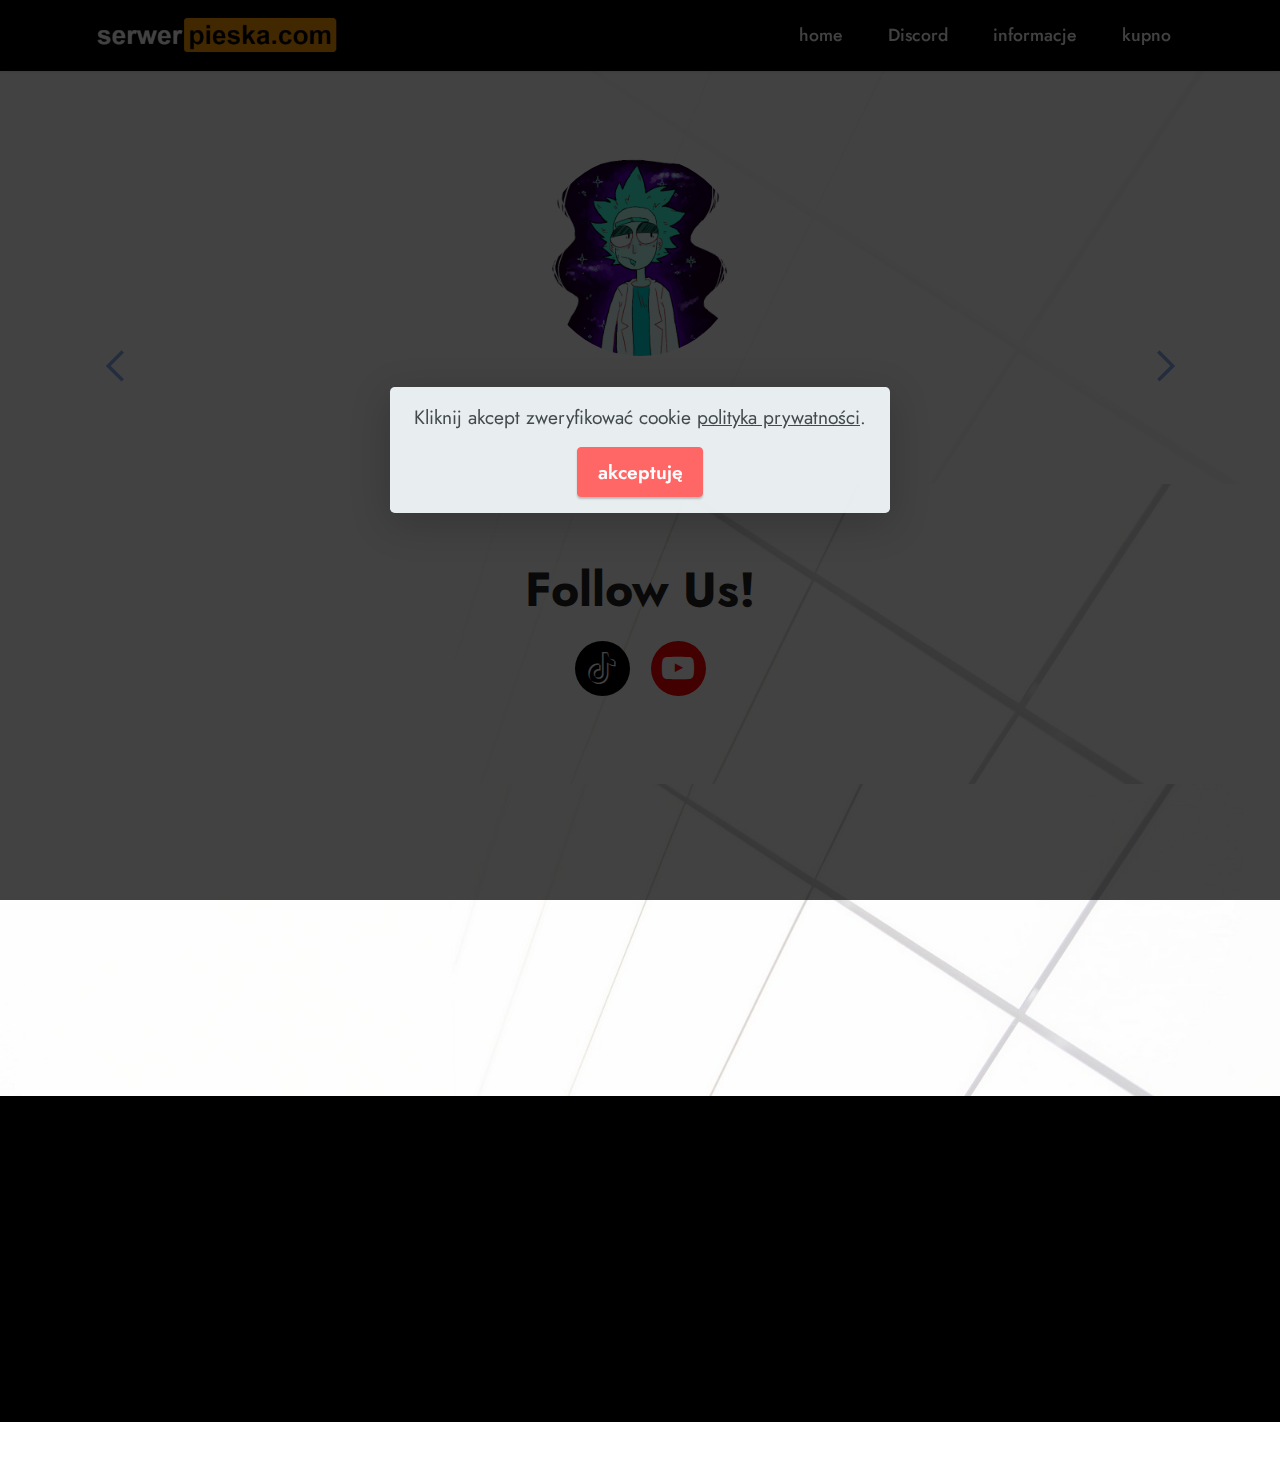
<file: page7.html>
<!DOCTYPE html>
<html  >
<head>
  <!-- Site made with Mobirise Website Builder v5.3.0, https://mobirise.com -->
  <meta charset="UTF-8">
  <meta http-equiv="X-UA-Compatible" content="IE=edge">
  <meta name="generator" content="Mobirise v5.3.0, mobirise.com">
  <meta name="viewport" content="width=device-width, initial-scale=1, minimum-scale=1">
  <link rel="shortcut icon" href="assets/images/e8e82c29-9ee9-4f90-858a-ecdbd54a8df3-profile-image-300x300-128x128.png" type="image/x-icon">
  <meta name="description" content="">
  
  
  <title>dropsik</title>
  <link rel="stylesheet" href="assets/web/assets/mobirise-icons2/mobirise2.css">
  <link rel="stylesheet" href="assets/tether/tether.min.css">
  <link rel="stylesheet" href="assets/bootstrap/css/bootstrap.min.css">
  <link rel="stylesheet" href="assets/bootstrap/css/bootstrap-grid.min.css">
  <link rel="stylesheet" href="assets/bootstrap/css/bootstrap-reboot.min.css">
  <link rel="stylesheet" href="assets/animatecss/animate.css">
  <link rel="stylesheet" href="assets/dropdown/css/style.css">
  <link rel="stylesheet" href="assets/socicon/css/styles.css">
  <link rel="stylesheet" href="assets/formstyler/jquery.formstyler.css">
  <link rel="stylesheet" href="assets/formstyler/jquery.formstyler.theme.css">
  <link rel="stylesheet" href="assets/datepicker/jquery.datetimepicker.min.css">
  <link rel="stylesheet" href="assets/theme/css/style.css">
  <link rel="preload" as="style" href="assets/mobirise/css/mbr-additional.css"><link rel="stylesheet" href="assets/mobirise/css/mbr-additional.css" type="text/css">
  
  
  
  
</head>
<body>
  
  <section class="menu menu1 cid-sxRvC6SuTw" once="menu" id="menu1-3l">
    

    <nav class="navbar navbar-dropdown navbar-fixed-top navbar-expand-lg">
        <div class="container">
            <div class="navbar-brand">
                <span class="navbar-logo">
                    <a href="index.html">
                        <img src="assets/images/xd-2-400x74.png" alt="serwerpieska.com" style="height: 3rem;">
                    </a>
                </span>
                
            </div>
            <button class="navbar-toggler" type="button" data-toggle="collapse" data-target="#navbarSupportedContent" aria-controls="navbarNavAltMarkup" aria-expanded="false" aria-label="Toggle navigation">
                <div class="hamburger">
                    <span></span>
                    <span></span>
                    <span></span>
                    <span></span>
                </div>
            </button>
            <div class="collapse navbar-collapse" id="navbarSupportedContent">
                <ul class="navbar-nav nav-dropdown nav-right" data-app-modern-menu="true"><li class="nav-item"><a class="nav-link link text-white text-primary display-4" href="index.html">home</a></li>
                    <li class="nav-item"><a class="nav-link link text-white text-primary display-4" href="Discord.html">Discord</a>
                    </li><li class="nav-item"><a class="nav-link link text-white text-primary display-4" href="informacje.html">informacje</a></li><li class="nav-item"><a class="nav-link link text-white text-primary display-4" href="kupno.html">
                            kupno</a></li></ul>
                
                
            </div>
        </div>
    </nav>
</section>

<section class="testimonails3 carousel slide testimonials-slider cid-sBKX6XxU3Y" data-interval="false" id="testimonials3-3s">

    

    <div class="mbr-overlay" style="opacity: 0.9; background-color: rgb(255, 255, 255);">
    </div>

    <div class="text-center container">
        

        <div class="carousel slide" role="listbox" data-pause="true" data-keyboard="false" data-ride="false" data-interval="false">
            <div class="carousel-inner">
                
                
            <div class="carousel-item">
                    <div class="user col-md-8">
                        <div class="user_image">
                            <img src="assets/images/1536082780-tumblr-ovke3vxdoi1wt5qfuo1-500.gif" alt="">
                        </div>
                        <div class="user_text mb-4">
                            <p class="mbr-fonts-style display-7"></p>
                        </div>
                        
                        
                    </div>
                </div></div>

            <div class="carousel-controls">
                <a class="carousel-control-prev" role="button" data-slide="prev">
                    <span aria-hidden="true" class="mobi-mbri mobi-mbri-arrow-prev mbr-iconfont"></span>
                    <span class="sr-only">Previous</span>
                </a>

                <a class="carousel-control-next" role="button" data-slide="next">
                    <span aria-hidden="true" class="mobi-mbri mobi-mbri-arrow-next mbr-iconfont"></span>
                    <span class="sr-only">Next</span>
                </a>
            </div>
        </div>
    </div>
</section>

<section class="share3 cid-sBKQzDmUfG" id="share3-3o">
    
     
    
    <div class="mbr-overlay" style="opacity: 0.5; background-color: rgb(255, 255, 255);">
    </div>

    <div class="container">
        <div class="media-container-row">
            <div class="col-12">
                <h3 class="mbr-section-title align-center mb-3 mbr-fonts-style display-2">
                    <strong>Follow Us!</strong>
                </h3>
                <div class="social-list align-center">
                   
                    
                        
                        
                        
                        
                        
                        
                        
                        <a class="iconfont-wrapper bg-tiktok m-2" href="https://www.tiktok.com/@dropsik_drop?lang=pl-PL&is_copy_url=1&is_from_webapp=v1" target="_blank">
                            <span class="socicon-tiktok socicon"></span>
                        </a>
                        <a class="iconfont-wrapper bg-youtube m-2" href="https://www.youtube.com/channel/UCkX_0PpEnjnvgbloh0WgGnw" target="_blank">
                            <span class="socicon-youtube socicon"></span>
                        </a>
                        
                </div>
            </div>
        </div>
    </div>
</section>

<section class="form8 cid-sBKQQFqrr2" id="form8-3q">
    
    <div class="mbr-overlay"></div>
    <div class="container">
        <div class="mbr-section-head">
            <h3 class="mbr-section-title mbr-fonts-style align-center mb-0 display-2">
                <strong>Contacts</strong>
            </h3>
            
        </div>
        <div class="row justify-content-center mt-4">
            <div class="col-lg-8 mx-auto mbr-form" data-form-type="formoid">
                <form action="https://mobirise.eu/" method="POST" class="mbr-form form-with-styler mx-auto" data-form-title="Form Name"><input type="hidden" name="email" data-form-email="true" value="63v6wzcs2WW0RCk056d005hr38cAM9Nkzvyk0RI0XtMYY/H/cl4ciXuLkpMvRFZoB4l2v+9cl9qOosaZbZWUnpdAGGl4BFdSLCYmX+z3Ja03Ox9xbFxAa2j7+Bf10vzt">
                    <div class="row">
                        <div hidden="hidden" data-form-alert="" class="alert alert-success col-12">Thanks for filling out the form!</div>
                        <div hidden="hidden" data-form-alert-danger="" class="alert alert-danger col-12">Oops...! some problem!</div>
                    </div>
                    <div class="dragArea row">
                        <div class="col-lg-4 col-md-12 col-sm-12 form-group" data-for="name">
                            <input type="text" name="name" placeholder="Name" data-form-field="name" class="form-control" value="" id="name-form8-3q">
                        </div>
                        <div class="col-lg-4 col-md-12 col-sm-12 form-group" data-for="email">
                            <input type="email" name="email" placeholder="Email" data-form-field="email" class="form-control" value="" id="email-form8-3q">
                        </div>
                        <div class="col-lg-4 col-md-12 col-sm-12 mbr-section-btn align-center">
                            <button type="submit" class="btn btn-primary display-4">Submit</button>
                        </div>
                    </div>
                </form>
            </div>
        </div>
    </div>
</section>

<section class="footer4 cid-sxT1r6uWGQ" once="footers" id="footer4-3m">

    
    
    <div class="container">
        <div class="row mbr-white">
            <div class="col-6 col-lg-3">
                <div class="media-wrap col-md-12 col-12">
                    <a href="informacje.html#testimonials3-29">
                        <img src="assets/images/xd-2-337x62.png" alt="Mobirise">
                    </a>
                </div>
            </div>
            <div class="col-12 col-md-6 col-lg-3">
                <h5 class="mbr-section-subtitle mbr-fonts-style mb-2 display-7"><strong>home</strong></h5>
                <p class="mbr-text mbr-fonts-style mb-4 display-4"></p>
                
                
            </div>
            <div class="col-12 col-md-6 col-lg-3">
                <h5 class="mbr-section-subtitle mbr-fonts-style mb-2 display-7">serwery piesków</h5>
                <ul class="list mbr-fonts-style display-4"><br><br></ul>
            </div>
            <div class="col-12 col-md-6 col-lg-3">
                <h5 class="mbr-section-subtitle mbr-fonts-style mb-2 display-7"><strong>kupno</strong><strong><br></strong></h5>
                <ul class="list mbr-fonts-style display-4"></ul>
            </div>
            <div class="col-12 mt-4">
                <p class="mbr-text mb-0 mbr-fonts-style copyright align-center display-7">
                    © Copyright 2021 - All Rights Reserved
                </p>
            </div>
        </div>
    </div>
</section><section style="background-color: #fff; font-family: -apple-system, BlinkMacSystemFont, 'Segoe UI', 'Roboto', 'Helvetica Neue', Arial, sans-serif; color:#aaa; font-size:12px; padding: 0; align-items: center; display: flex;"><a href="https://mobirise.site/n" style="flex: 1 1; height: 3rem; padding-left: 1rem;"></a><p style="flex: 0 0 auto; margin:0; padding-right:1rem;">Start a free website - <a href="https://mobirise.site/w" style="color:#aaa;">Check this</a></p></section><script src="assets/web/assets/jquery/jquery.min.js"></script>  <script src="assets/popper/popper.min.js"></script>  <script src="assets/tether/tether.min.js"></script>  <script src="assets/bootstrap/js/bootstrap.min.js"></script>  <script src="assets/web/assets/cookies-alert-plugin/cookies-alert-core.js"></script>  <script src="assets/web/assets/cookies-alert-plugin/cookies-alert-script.js"></script>  <script src="assets/smoothscroll/smooth-scroll.js"></script>  <script src="assets/viewportchecker/jquery.viewportchecker.js"></script>  <script src="assets/dropdown/js/nav-dropdown.js"></script>  <script src="assets/dropdown/js/navbar-dropdown.js"></script>  <script src="assets/touchswipe/jquery.touch-swipe.min.js"></script>  <script src="assets/bootstrapcarouselswipe/bootstrap-carousel-swipe.js"></script>  <script src="assets/mbr-testimonials-slider/mbr-testimonials-slider.js"></script>  <script src="assets/formstyler/jquery.formstyler.js"></script>  <script src="assets/formstyler/jquery.formstyler.min.js"></script>  <script src="assets/datepicker/jquery.datetimepicker.full.js"></script>  <script src="assets/theme/js/script.js"></script>  <script src="assets/formoid/formoid.min.js"></script>  
  
  
<div id="cookie-dialog" style="display: none;"><div id="cookiesdirective"><div style="position: fixed; top: 0; right: 0; bottom: 0; left: 0; background-color: rgb(0, 0, 0); opacity: 0.74; z-index: 9999;"></div><div style="position: fixed; top: 0; right: 0; bottom: 0; left: 0; display: flex; align-items: center; z-index: 10000"><div class="cookie-wrapper" style="position: relative; width: 100%; max-width: 500px; margin-right: auto; margin-left: auto; padding: 1rem; text-align: center; border-radius: .3rem; box-shadow: 0 10px 40px 0 rgba(0,0,0,0.2); color:#424a4d; background:rgba(234, 239, 241, 0.99);"><div class="mbr-text"><p class="display-7">Kliknij akcept zweryfikować cookie <a style='color: #424a4d; text-decoration: underline;' href='pomoc ochrony.html'>polityka prywatności</a>.</p></div><div class="mbr-section-btn"><a style="margin:0; background-color:#ff6666 !important; color:#FFFFFF!important; border-color:#ff6666 !important;;" class="btn btn-sm btn-primary display-7" id="impliedsubmit">akceptuję</a></div></div></div></div></div>
  <input name="cookieData" type="hidden" data-cookie-customDialogSelector='#cookie-dialog' data-cookie-colorText='#424a4d' data-cookie-colorBg='rgba(234, 239, 241, 0.99)' data-cookie-textButton='akceptuję' data-cookie-colorButton='#ff6666' data-cookie-colorLink='#424a4d' data-cookie-underlineLink='true' data-cookie-text="Kliknij akcept zweryfikować cookie <a href='pomoc ochrony.html'>polityka prywatności</a>.">
   <div id="scrollToTop" class="scrollToTop mbr-arrow-up"><a style="text-align: center;"><i class="mbr-arrow-up-icon mbr-arrow-up-icon-cm cm-icon cm-icon-smallarrow-up"></i></a></div>
    <input name="animation" type="hidden">
  </body>
</html>
</file>
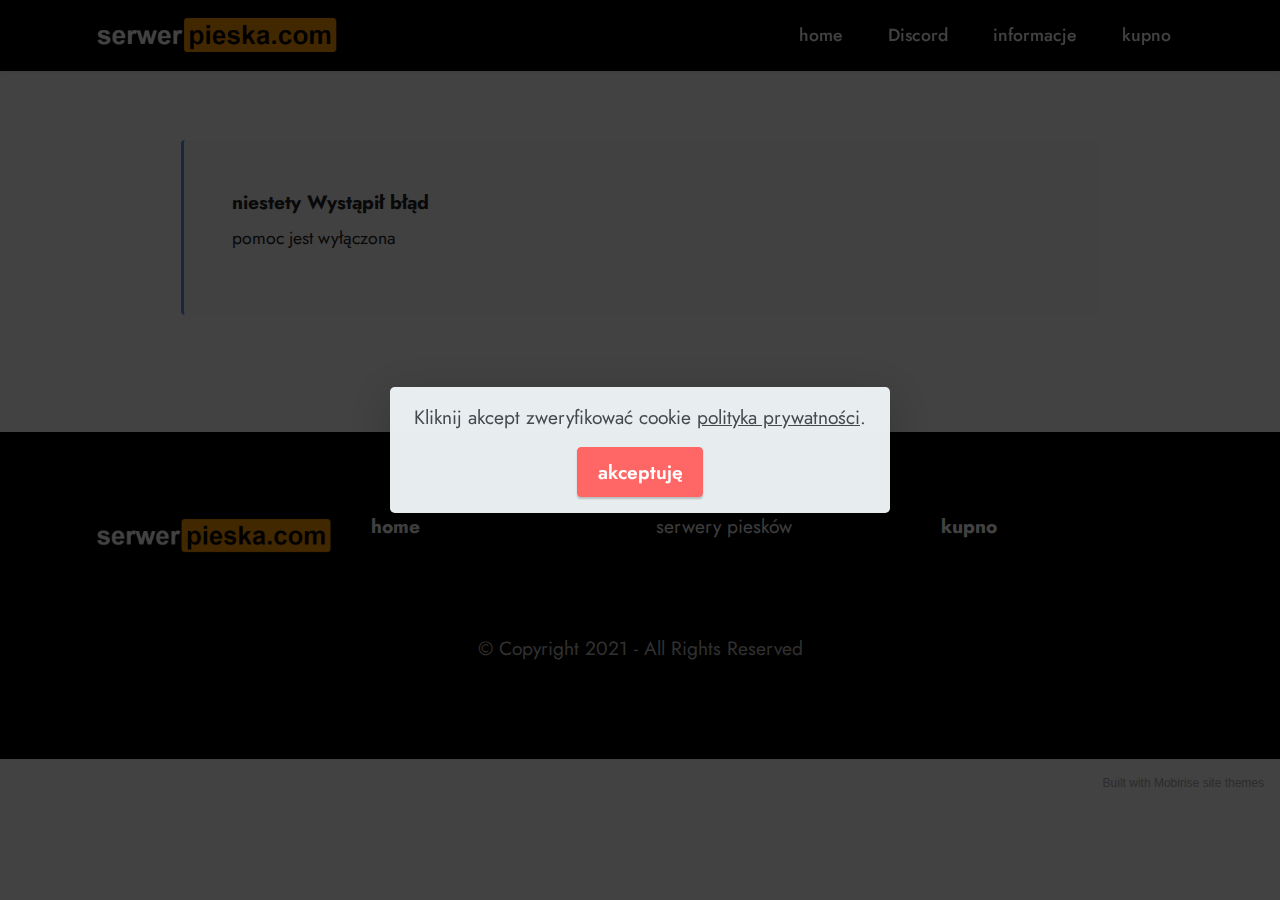
<file: polityka prywatności.html>
<!DOCTYPE html>
<html  >
<head>
  <!-- Site made with Mobirise Website Builder v5.3.0, https://mobirise.com -->
  <meta charset="UTF-8">
  <meta http-equiv="X-UA-Compatible" content="IE=edge">
  <meta name="generator" content="Mobirise v5.3.0, mobirise.com">
  <meta name="viewport" content="width=device-width, initial-scale=1, minimum-scale=1">
  <link rel="shortcut icon" href="assets/images/e8e82c29-9ee9-4f90-858a-ecdbd54a8df3-profile-image-300x300-128x128.png" type="image/x-icon">
  <meta name="description" content="pomaganiu użytkownikom">
  
  
  <title>polityka prywatności</title>
  <link rel="stylesheet" href="assets/tether/tether.min.css">
  <link rel="stylesheet" href="assets/bootstrap/css/bootstrap.min.css">
  <link rel="stylesheet" href="assets/bootstrap/css/bootstrap-grid.min.css">
  <link rel="stylesheet" href="assets/bootstrap/css/bootstrap-reboot.min.css">
  <link rel="stylesheet" href="assets/animatecss/animate.css">
  <link rel="stylesheet" href="assets/dropdown/css/style.css">
  <link rel="stylesheet" href="assets/socicon/css/styles.css">
  <link rel="stylesheet" href="assets/theme/css/style.css">
  <link rel="preload" as="style" href="assets/mobirise/css/mbr-additional.css"><link rel="stylesheet" href="assets/mobirise/css/mbr-additional.css" type="text/css">
  
  
  
  
</head>
<body>
  
  <section class="menu menu1 cid-sxRvC6SuTw" once="menu" id="menu1-1y">
    

    <nav class="navbar navbar-dropdown navbar-fixed-top navbar-expand-lg">
        <div class="container">
            <div class="navbar-brand">
                <span class="navbar-logo">
                    <a href="index.html">
                        <img src="assets/images/xd-2-400x74.png" alt="serwerpieska.com" style="height: 3rem;">
                    </a>
                </span>
                
            </div>
            <button class="navbar-toggler" type="button" data-toggle="collapse" data-target="#navbarSupportedContent" aria-controls="navbarNavAltMarkup" aria-expanded="false" aria-label="Toggle navigation">
                <div class="hamburger">
                    <span></span>
                    <span></span>
                    <span></span>
                    <span></span>
                </div>
            </button>
            <div class="collapse navbar-collapse" id="navbarSupportedContent">
                <ul class="navbar-nav nav-dropdown nav-right" data-app-modern-menu="true"><li class="nav-item"><a class="nav-link link text-white text-primary display-4" href="index.html">home</a></li>
                    <li class="nav-item"><a class="nav-link link text-white text-primary display-4" href="Discord.html">Discord</a>
                    </li><li class="nav-item"><a class="nav-link link text-white text-primary display-4" href="informacje.html">informacje</a></li><li class="nav-item"><a class="nav-link link text-white text-primary display-4" href="kupno.html">
                            kupno</a></li></ul>
                
                
            </div>
        </div>
    </nav>
</section>

<section class="content7 cid-sv38uXNHq8" id="content7-y">
    
    <div class="container">
        <div class="row justify-content-center">
            <div class="col-12 col-md-10">
                <blockquote>
                <h5 class="mbr-section-title mbr-fonts-style mb-2 display-7"><strong>niestety Wystąpił błąd</strong></h5>
                <p class="mbr-text mbr-fonts-style display-4">pomoc jest wyłączona</p></blockquote>
            </div>
        </div>
    </div>
</section>

<section class="footer4 cid-sxT1r6uWGQ" once="footers" id="footer4-20">

    
    
    <div class="container">
        <div class="row mbr-white">
            <div class="col-6 col-lg-3">
                <div class="media-wrap col-md-12 col-12">
                    <a href="informacje.html#testimonials3-29">
                        <img src="assets/images/xd-2-337x62.png" alt="Mobirise">
                    </a>
                </div>
            </div>
            <div class="col-12 col-md-6 col-lg-3">
                <h5 class="mbr-section-subtitle mbr-fonts-style mb-2 display-7"><strong>home</strong></h5>
                <p class="mbr-text mbr-fonts-style mb-4 display-4"></p>
                
                
            </div>
            <div class="col-12 col-md-6 col-lg-3">
                <h5 class="mbr-section-subtitle mbr-fonts-style mb-2 display-7">serwery piesków</h5>
                <ul class="list mbr-fonts-style display-4"><br><br></ul>
            </div>
            <div class="col-12 col-md-6 col-lg-3">
                <h5 class="mbr-section-subtitle mbr-fonts-style mb-2 display-7"><strong>kupno</strong><strong><br></strong></h5>
                <ul class="list mbr-fonts-style display-4"></ul>
            </div>
            <div class="col-12 mt-4">
                <p class="mbr-text mb-0 mbr-fonts-style copyright align-center display-7">
                    © Copyright 2021 - All Rights Reserved
                </p>
            </div>
        </div>
    </div>
</section><section style="background-color: #fff; font-family: -apple-system, BlinkMacSystemFont, 'Segoe UI', 'Roboto', 'Helvetica Neue', Arial, sans-serif; color:#aaa; font-size:12px; padding: 0; align-items: center; display: flex;"><a href="https://mobirise.site/d" style="flex: 1 1; height: 3rem; padding-left: 1rem;"></a><p style="flex: 0 0 auto; margin:0; padding-right:1rem;">Built with <a href="https://mobirise.site/b" style="color:#aaa;">Mobirise</a> site themes</p></section><script src="assets/web/assets/jquery/jquery.min.js"></script>  <script src="assets/popper/popper.min.js"></script>  <script src="assets/tether/tether.min.js"></script>  <script src="assets/bootstrap/js/bootstrap.min.js"></script>  <script src="assets/web/assets/cookies-alert-plugin/cookies-alert-core.js"></script>  <script src="assets/web/assets/cookies-alert-plugin/cookies-alert-script.js"></script>  <script src="assets/smoothscroll/smooth-scroll.js"></script>  <script src="assets/viewportchecker/jquery.viewportchecker.js"></script>  <script src="assets/dropdown/js/nav-dropdown.js"></script>  <script src="assets/dropdown/js/navbar-dropdown.js"></script>  <script src="assets/touchswipe/jquery.touch-swipe.min.js"></script>  <script src="assets/theme/js/script.js"></script>  
  
  
<div id="cookie-dialog" style="display: none;"><div id="cookiesdirective"><div style="position: fixed; top: 0; right: 0; bottom: 0; left: 0; background-color: rgb(0, 0, 0); opacity: 0.74; z-index: 9999;"></div><div style="position: fixed; top: 0; right: 0; bottom: 0; left: 0; display: flex; align-items: center; z-index: 10000"><div class="cookie-wrapper" style="position: relative; width: 100%; max-width: 500px; margin-right: auto; margin-left: auto; padding: 1rem; text-align: center; border-radius: .3rem; box-shadow: 0 10px 40px 0 rgba(0,0,0,0.2); color:#424a4d; background:rgba(234, 239, 241, 0.99);"><div class="mbr-text"><p class="display-7">Kliknij akcept zweryfikować cookie <a style='color: #424a4d; text-decoration: underline;' href='pomoc ochrony.html'>polityka prywatności</a>.</p></div><div class="mbr-section-btn"><a style="margin:0; background-color:#ff6666 !important; color:#FFFFFF!important; border-color:#ff6666 !important;;" class="btn btn-sm btn-primary display-7" id="impliedsubmit">akceptuję</a></div></div></div></div></div>
  <input name="cookieData" type="hidden" data-cookie-customDialogSelector='#cookie-dialog' data-cookie-colorText='#424a4d' data-cookie-colorBg='rgba(234, 239, 241, 0.99)' data-cookie-textButton='akceptuję' data-cookie-colorButton='#ff6666' data-cookie-colorLink='#424a4d' data-cookie-underlineLink='true' data-cookie-text="Kliknij akcept zweryfikować cookie <a href='pomoc ochrony.html'>polityka prywatności</a>.">
   <div id="scrollToTop" class="scrollToTop mbr-arrow-up"><a style="text-align: center;"><i class="mbr-arrow-up-icon mbr-arrow-up-icon-cm cm-icon cm-icon-smallarrow-up"></i></a></div>
    <input name="animation" type="hidden">
  </body>
</html>
</file>
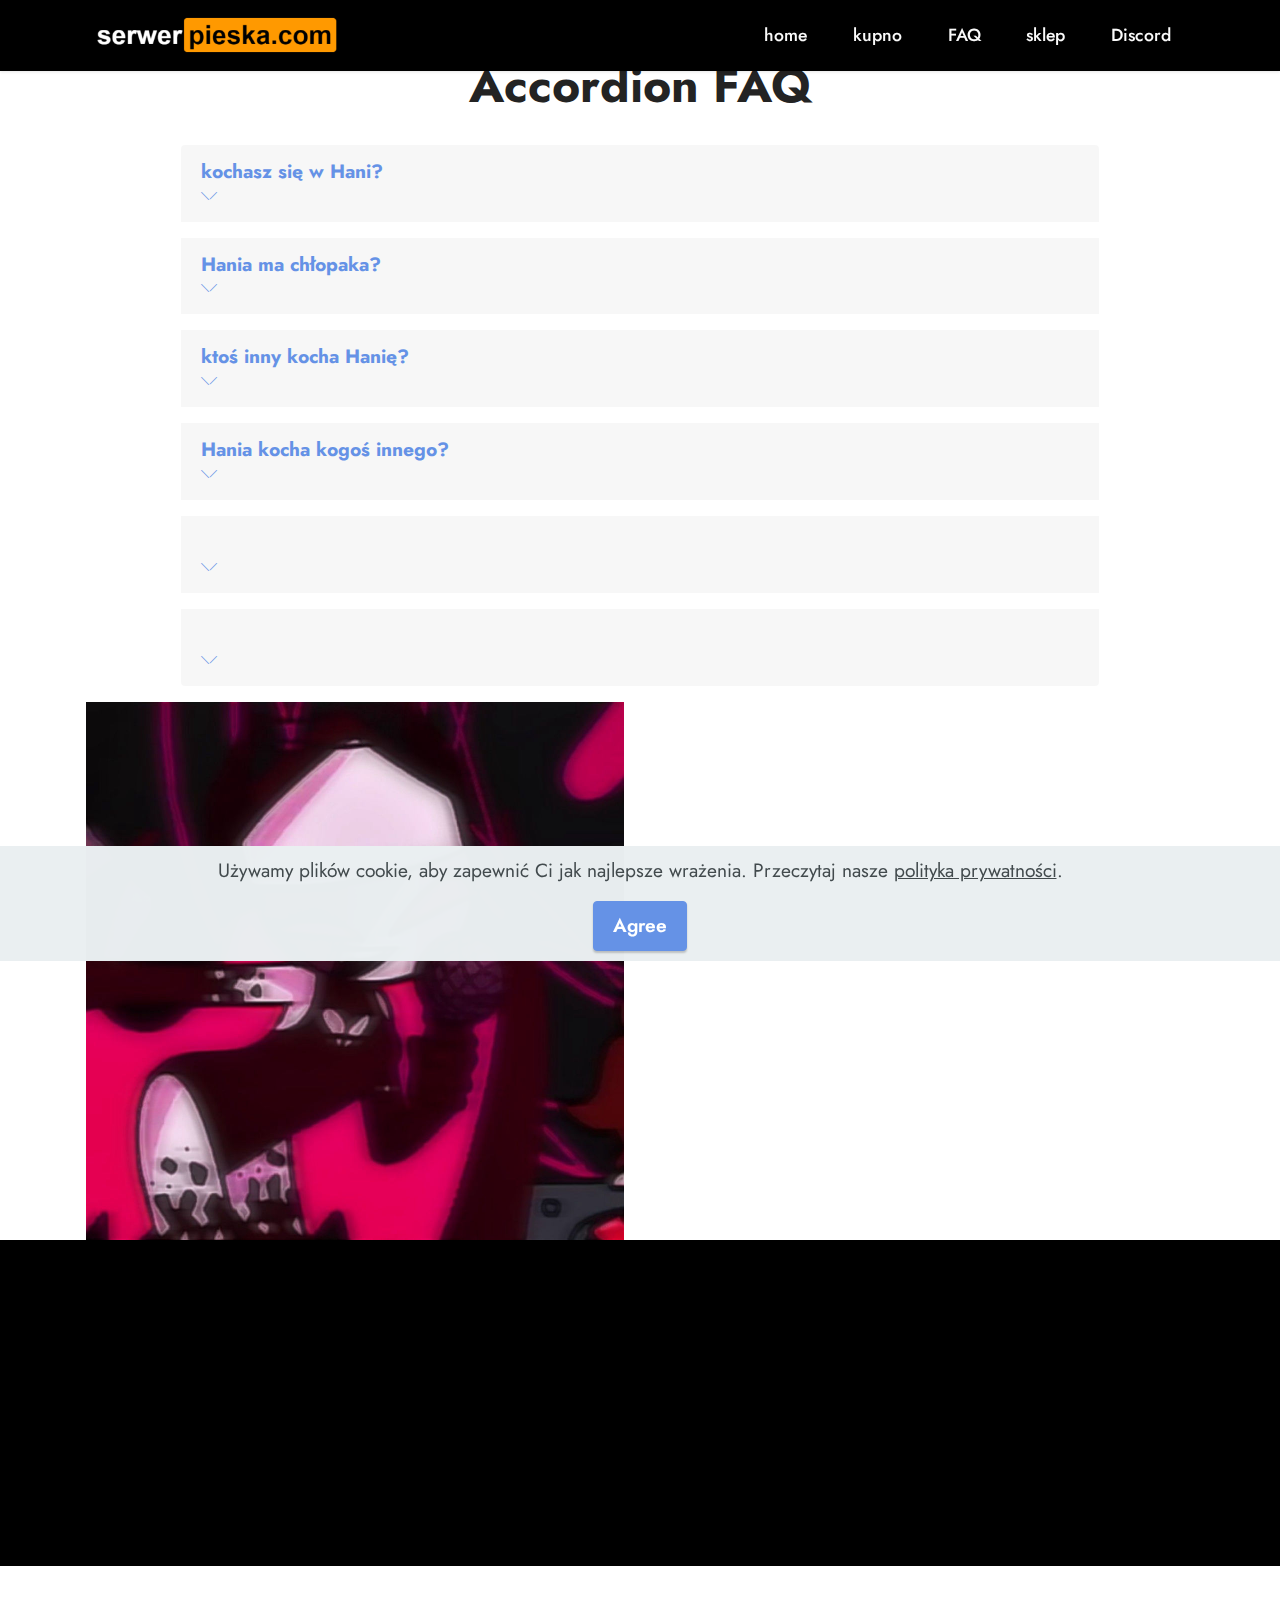
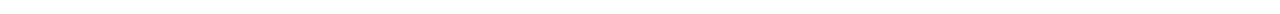
<file: q&a.html>
<!DOCTYPE html>
<html  >
<head>
  <!-- Site made with Mobirise Website Builder v5.3.0, https://mobirise.com -->
  <meta charset="UTF-8">
  <meta http-equiv="X-UA-Compatible" content="IE=edge">
  <meta name="generator" content="Mobirise v5.3.0, mobirise.com">
  <meta name="viewport" content="width=device-width, initial-scale=1, minimum-scale=1">
  <link rel="shortcut icon" href="assets/images/e8e82c29-9ee9-4f90-858a-ecdbd54a8df3-profile-image-300x300-128x128.png" type="image/x-icon">
  <meta name="description" content="">
  
  
  <title>q&a</title>
  <link rel="stylesheet" href="assets/web/assets/mobirise-icons2/mobirise2.css">
  <link rel="stylesheet" href="assets/web/assets/mobirise-icons/mobirise-icons.css">
  <link rel="stylesheet" href="assets/tether/tether.min.css">
  <link rel="stylesheet" href="assets/bootstrap/css/bootstrap.min.css">
  <link rel="stylesheet" href="assets/bootstrap/css/bootstrap-grid.min.css">
  <link rel="stylesheet" href="assets/bootstrap/css/bootstrap-reboot.min.css">
  <link rel="stylesheet" href="assets/animatecss/animate.css">
  <link rel="stylesheet" href="assets/dropdown/css/style.css">
  <link rel="stylesheet" href="assets/socicon/css/styles.css">
  <link rel="stylesheet" href="assets/theme/css/style.css">
  <link rel="preload" as="style" href="assets/mobirise/css/mbr-additional.css"><link rel="stylesheet" href="assets/mobirise/css/mbr-additional.css" type="text/css">
  
  
  
  
</head>
<body>
  
  <section class="menu menu1 cid-sxRvC6SuTw" once="menu" id="menu1-2p">
    

    <nav class="navbar navbar-dropdown navbar-fixed-top navbar-expand-lg">
        <div class="container">
            <div class="navbar-brand">
                <span class="navbar-logo">
                    <a href="index.html">
                        <img src="assets/images/xd-2-400x74.png" alt="serwerpieska.com" style="height: 3rem;">
                    </a>
                </span>
                
            </div>
            <button class="navbar-toggler" type="button" data-toggle="collapse" data-target="#navbarSupportedContent" aria-controls="navbarNavAltMarkup" aria-expanded="false" aria-label="Toggle navigation">
                <div class="hamburger">
                    <span></span>
                    <span></span>
                    <span></span>
                    <span></span>
                </div>
            </button>
            <div class="collapse navbar-collapse" id="navbarSupportedContent">
                <ul class="navbar-nav nav-dropdown nav-right" data-app-modern-menu="true"><li class="nav-item"><a class="nav-link link text-white text-primary display-4" href="index.html">home</a></li>
                    <li class="nav-item"><a class="nav-link link text-white text-primary display-4" href="kupno.html">
                            kupno</a></li>
                    <li class="nav-item"><a class="nav-link link text-white text-primary display-4" href="q&a.html">FAQ</a>
                    </li><li class="nav-item"><a class="nav-link link text-white text-primary display-4" href="sklep.html">sklep</a></li><li class="nav-item"><a class="nav-link link text-white text-primary display-4" href="Discord.html">Discord</a></li></ul>
                
                
            </div>
        </div>
    </nav>
</section>

<section class="content16 cid-sziYGTx8Lg" id="content16-2r">

    

    
    <div class="container">
        <div class="row justify-content-center">
            <div class="col-12 col-md-10">
                <div class="mbr-section-head align-center mb-4">
                    <h3 class="mbr-section-title mb-0 mbr-fonts-style display-2">
                        <strong>Accordion FAQ</strong>
                    </h3>
                    
                </div>
                <div id="bootstrap-accordion_27" class="panel-group accordionStyles accordion" role="tablist" aria-multiselectable="true">
                    <div class="card mb-3">
                        <div class="card-header" role="tab" id="headingOne">
                            <a role="button" class="panel-title collapsed" data-toggle="collapse" data-core="" href="#collapse1_27" aria-expanded="false" aria-controls="collapse1">
                                <h6 class="panel-title-edit mbr-fonts-style mb-0 display-7"><strong>kochasz się w Hani?</strong>
                                </h6>
                                <span class="sign mbr-iconfont mbri-arrow-down"></span>
                            </a>
                        </div>
                        <div id="collapse1_27" class="panel-collapse noScroll collapse" role="tabpanel" aria-labelledby="headingOne" data-parent="#bootstrap-accordion_27">
                            <div class="panel-body">
                                <p class="mbr-fonts-style panel-text display-4">niestety nie</p>
                            </div>
                        </div>
                    </div>
                    <div class="card mb-3">
                        <div class="card-header" role="tab" id="headingOne">
                            <a role="button" class="panel-title collapsed" data-toggle="collapse" data-core="" href="#collapse2_27" aria-expanded="false" aria-controls="collapse2">
                                <h6 class="panel-title-edit mbr-fonts-style mb-0 display-7"><strong>Hania ma chłopaka?
                                    </strong></h6>
                                <span class="sign mbr-iconfont mbri-arrow-down"></span>
                            </a>
                        </div>
                        <div id="collapse2_27" class="panel-collapse noScroll collapse" role="tabpanel" aria-labelledby="headingOne" data-parent="#bootstrap-accordion_27">
                            <div class="panel-body">
                                <p class="mbr-fonts-style panel-text display-4">
                                    nie wiem</p>
                            </div>
                        </div>
                    </div>
                    <div class="card mb-3">
                        <div class="card-header" role="tab" id="headingOne">
                            <a role="button" class="panel-title collapsed" data-toggle="collapse" data-core="" href="#collapse3_27" aria-expanded="false" aria-controls="collapse3">
                                <h6 class="panel-title-edit mbr-fonts-style mb-0 display-7"><strong>ktoś inny kocha Hanię?</strong></h6>
                                <span class="sign mbr-iconfont mbri-arrow-down"></span>
                            </a>
                        </div>
                        <div id="collapse3_27" class="panel-collapse noScroll collapse" role="tabpanel" aria-labelledby="headingOne" data-parent="#bootstrap-accordion_27">
                            <div class="panel-body">
                                <p class="mbr-fonts-style panel-text display-4">Tak&nbsp;Adrian ficner</p>
                            </div>
                        </div>
                    </div>
                    <div class="card mb-3">
                        <div class="card-header" role="tab" id="headingOne">
                            <a role="button" class="panel-title collapsed" data-toggle="collapse" data-core="" href="#collapse4_27" aria-expanded="false" aria-controls="collapse4">
                                <h6 class="panel-title-edit mbr-fonts-style mb-0 display-7"><strong>Hania kocha kogoś innego?</strong></h6>
                                <span class="sign mbr-iconfont mbri-arrow-down"></span>
                            </a>
                        </div>
                        <div id="collapse4_27" class="panel-collapse noScroll collapse" role="tabpanel" aria-labelledby="headingOne" data-parent="#bootstrap-accordion_27">
                            <div class="panel-body">
                                <p class="mbr-fonts-style panel-text display-4">
                                    ?</p>
                            </div>
                        </div>
                    </div>
                    <div class="card mb-3">
                        <div class="card-header" role="tab" id="headingOne">
                            <a role="button" class="panel-title collapsed" data-toggle="collapse" data-core="" href="#collapse5_27" aria-expanded="false" aria-controls="collapse5">
                                <h6 class="panel-title-edit mbr-fonts-style mb-0 display-7"><strong>&nbsp; &nbsp; &nbsp; &nbsp; &nbsp; &nbsp; &nbsp; &nbsp; &nbsp; &nbsp; &nbsp;</strong></h6>
                                <span class="sign mbr-iconfont mbri-arrow-down"></span>
                            </a>
                        </div>
                        <div id="collapse5_27" class="panel-collapse noScroll collapse" role="tabpanel" aria-labelledby="headingOne" data-parent="#bootstrap-accordion_27">
                            <div class="panel-body">
                                <p class="mbr-fonts-style panel-text display-4"></p>
                            </div>
                        </div>
                    </div>
                    <div class="card mb-3">
                        <div class="card-header" role="tab" id="headingOne">
                            <a role="button" class="panel-title collapsed" data-toggle="collapse" data-core="" href="#collapse6_27" aria-expanded="false" aria-controls="collapse6">
                                <h6 class="panel-title-edit mbr-fonts-style mb-0 display-7"><br></h6>
                                <span class="sign mbr-iconfont mbri-arrow-down"></span>
                            </a>
                        </div>
                        <div id="collapse6_27" class="panel-collapse noScroll collapse" role="tabpanel" aria-labelledby="headingOne" data-parent="#bootstrap-accordion_27">
                            <div class="panel-body">
                                <p class="mbr-fonts-style panel-text display-4"></p>
                            </div>
                        </div>
                    </div>
                </div>
            </div>
        </div>
    </div>
</section>

<section class="testimonials1 cid-sziZZDZZZL" id="testimonials1-2t">
    

    
    <div class="container">
        
        <div class="row align-items-center">
            <div class="col-12 col-md-6">
                <div class="image-wrapper">
                    <img src="assets/images/470d7f8a7fd8b229d1987f822b2c0e87-1076x1076.jpg" alt="Mobirise">
                </div>
            </div>
            <div class="col-12 col-md">
                <div class="text-wrapper">
                    <p class="mbr-text mbr-fonts-style mb-4 display-7"></p>
                    <p class="name mbr-fonts-style mb-1 display-4"><strong>Hani</strong></p>
                    <p class="position mbr-fonts-style display-4"></p>
                </div>
            </div>
        </div>
    </div>
</section>

<section class="footer4 cid-sxT1r6uWGQ" once="footers" id="footer4-2q">

    
    
    <div class="container">
        <div class="row mbr-white">
            <div class="col-6 col-lg-3">
                <div class="media-wrap col-md-12 col-12">
                    <a href="informacje.html#testimonials3-29">
                        <img src="assets/images/xd-2-337x62.png" alt="Mobirise">
                    </a>
                </div>
            </div>
            <div class="col-12 col-md-6 col-lg-3">
                <h5 class="mbr-section-subtitle mbr-fonts-style mb-2 display-7"><strong>home</strong></h5>
                <p class="mbr-text mbr-fonts-style mb-4 display-4"></p>
                
                
            </div>
            <div class="col-12 col-md-6 col-lg-3">
                <h5 class="mbr-section-subtitle mbr-fonts-style mb-2 display-7">serwery piesków</h5>
                <ul class="list mbr-fonts-style display-4"><br><br></ul>
            </div>
            <div class="col-12 col-md-6 col-lg-3">
                <h5 class="mbr-section-subtitle mbr-fonts-style mb-2 display-7"><strong>kupno</strong><strong><br></strong></h5>
                <ul class="list mbr-fonts-style display-4"></ul>
            </div>
            <div class="col-12 mt-4">
                <p class="mbr-text mb-0 mbr-fonts-style copyright align-center display-7">
                    © Copyright 2021 - All Rights Reserved
                </p>
            </div>
        </div>
    </div>
</section><section style="background-color: #fff; font-family: -apple-system, BlinkMacSystemFont, 'Segoe UI', 'Roboto', 'Helvetica Neue', Arial, sans-serif; color:#aaa; font-size:12px; padding: 0; align-items: center; display: flex;"><a href="https://mobirise.site/i" style="flex: 1 1; height: 3rem; padding-left: 1rem;"></a><p style="flex: 0 0 auto; margin:0; padding-right:1rem;">Made with Mobirise - <a href="https://mobirise.site/m" style="color:#aaa;">More here</a></p></section><script src="assets/web/assets/jquery/jquery.min.js"></script>  <script src="assets/popper/popper.min.js"></script>  <script src="assets/tether/tether.min.js"></script>  <script src="assets/bootstrap/js/bootstrap.min.js"></script>  <script src="assets/web/assets/cookies-alert-plugin/cookies-alert-core.js"></script>  <script src="assets/web/assets/cookies-alert-plugin/cookies-alert-script.js"></script>  <script src="assets/smoothscroll/smooth-scroll.js"></script>  <script src="assets/viewportchecker/jquery.viewportchecker.js"></script>  <script src="assets/dropdown/js/nav-dropdown.js"></script>  <script src="assets/dropdown/js/navbar-dropdown.js"></script>  <script src="assets/touchswipe/jquery.touch-swipe.min.js"></script>  <script src="assets/mbr-switch-arrow/mbr-switch-arrow.js"></script>  <script src="assets/theme/js/script.js"></script>  
  
  
<input name="cookieData" type="hidden" data-cookie-customDialogSelector='null' data-cookie-colorText='#424a4d' data-cookie-colorBg='rgba(234, 239, 241, 0.99)' data-cookie-textButton='Agree' data-cookie-colorButton='' data-cookie-colorLink='#424a4d' data-cookie-underlineLink='true' data-cookie-text="Używamy plików cookie, aby zapewnić Ci jak najlepsze wrażenia. Przeczytaj nasze <a href='pomoc ochrony.html'>polityka prywatności</a>.">
   <div id="scrollToTop" class="scrollToTop mbr-arrow-up"><a style="text-align: center;"><i class="mbr-arrow-up-icon mbr-arrow-up-icon-cm cm-icon cm-icon-smallarrow-up"></i></a></div>
    <input name="animation" type="hidden">
  </body>
</html>
</file>
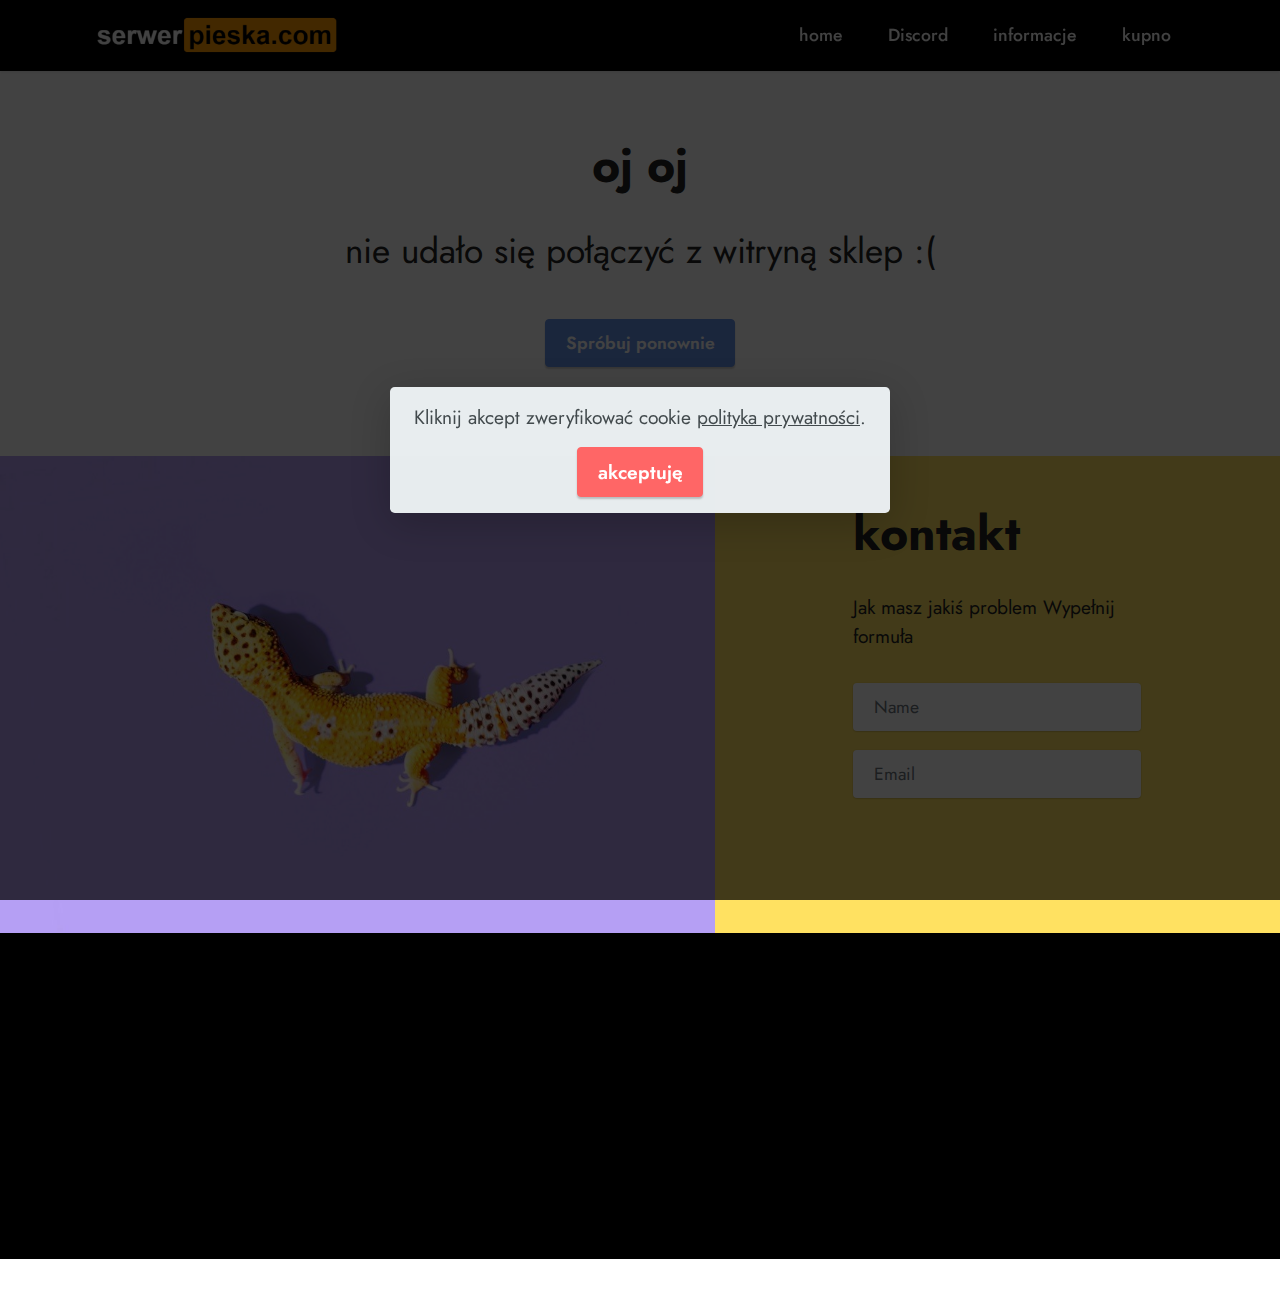
<file: sklep.html>
<!DOCTYPE html>
<html  >
<head>
  <!-- Site made with Mobirise Website Builder v5.3.0, https://mobirise.com -->
  <meta charset="UTF-8">
  <meta http-equiv="X-UA-Compatible" content="IE=edge">
  <meta name="generator" content="Mobirise v5.3.0, mobirise.com">
  <meta name="viewport" content="width=device-width, initial-scale=1, minimum-scale=1">
  <link rel="shortcut icon" href="assets/images/e8e82c29-9ee9-4f90-858a-ecdbd54a8df3-profile-image-300x300-128x128.png" type="image/x-icon">
  <meta name="description" content="">
  
  
  <title>sklep</title>
  <link rel="stylesheet" href="assets/tether/tether.min.css">
  <link rel="stylesheet" href="assets/bootstrap/css/bootstrap.min.css">
  <link rel="stylesheet" href="assets/bootstrap/css/bootstrap-grid.min.css">
  <link rel="stylesheet" href="assets/bootstrap/css/bootstrap-reboot.min.css">
  <link rel="stylesheet" href="assets/animatecss/animate.css">
  <link rel="stylesheet" href="assets/dropdown/css/style.css">
  <link rel="stylesheet" href="assets/formstyler/jquery.formstyler.css">
  <link rel="stylesheet" href="assets/formstyler/jquery.formstyler.theme.css">
  <link rel="stylesheet" href="assets/datepicker/jquery.datetimepicker.min.css">
  <link rel="stylesheet" href="assets/socicon/css/styles.css">
  <link rel="stylesheet" href="assets/theme/css/style.css">
  <link rel="preload" as="style" href="assets/mobirise/css/mbr-additional.css"><link rel="stylesheet" href="assets/mobirise/css/mbr-additional.css" type="text/css">
  
  
  
  
</head>
<body>
  
  <section class="menu menu1 cid-sxRvC6SuTw" once="menu" id="menu1-2j">
    

    <nav class="navbar navbar-dropdown navbar-fixed-top navbar-expand-lg">
        <div class="container">
            <div class="navbar-brand">
                <span class="navbar-logo">
                    <a href="index.html">
                        <img src="assets/images/xd-2-400x74.png" alt="serwerpieska.com" style="height: 3rem;">
                    </a>
                </span>
                
            </div>
            <button class="navbar-toggler" type="button" data-toggle="collapse" data-target="#navbarSupportedContent" aria-controls="navbarNavAltMarkup" aria-expanded="false" aria-label="Toggle navigation">
                <div class="hamburger">
                    <span></span>
                    <span></span>
                    <span></span>
                    <span></span>
                </div>
            </button>
            <div class="collapse navbar-collapse" id="navbarSupportedContent">
                <ul class="navbar-nav nav-dropdown nav-right" data-app-modern-menu="true"><li class="nav-item"><a class="nav-link link text-white text-primary display-4" href="index.html">home</a></li>
                    <li class="nav-item"><a class="nav-link link text-white text-primary display-4" href="Discord.html">Discord</a>
                    </li><li class="nav-item"><a class="nav-link link text-white text-primary display-4" href="informacje.html">informacje</a></li><li class="nav-item"><a class="nav-link link text-white text-primary display-4" href="kupno.html">
                            kupno</a></li></ul>
                
                
            </div>
        </div>
    </nav>
</section>

<section class="content4 cid-sxTanl6tlh" id="content4-2n">
    
    
    <div class="container">
        <div class="row justify-content-center">
            <div class="title col-md-12 col-lg-10">
                <h3 class="mbr-section-title mbr-fonts-style align-center mb-4 display-2"><strong>oj oj</strong></h3>
                <h4 class="mbr-section-subtitle align-center mbr-fonts-style mb-4 display-5">nie udało się połączyć z witryną sklep :(</h4>
                <div class="mbr-section-btn align-center"><a class="btn btn-primary display-4" href="sklep.html">Spróbuj ponownie</a></div>
            </div>
        </div>
    </div>
</section>

<section class="form3 cid-sxTapcIf9z" id="form3-2o">

    

    

    <div class="container-fluid">
        <div class="row justify-content-center">
            <div class="col-lg-7 col-12">
                <div class="image-wrapper">
                    <img class="w-100" src="assets/images/features6.jpg" alt="Mobirise">
                </div>
            </div>
            <div class="col-lg-3 offset-lg-1 mbr-form" data-form-type="formoid">
                <form action="https://mobirise.eu/" method="POST" class="mbr-form form-with-styler" data-form-title="Form Name"><input type="hidden" name="email" data-form-email="true" value="mhR1Xhf0yfD7GTITCnpJpixVpB8YpvDMrr1HRT4xtBkGCiFDFaDrPWFxIU5OFcxMq5Aeahco036xywipt+88bfCrAlTa+E+UrCfdWSgmBlu8UAqwAoNGsPcTw5/j0Rpk">
                    <div class="row">
                        <div hidden="hidden" data-form-alert="" class="alert alert-success col-12">Thanks for filling out
                            the form!</div>
                        <div hidden="hidden" data-form-alert-danger="" class="alert alert-danger col-12">Oops...! some
                            problem!</div>
                    </div>
                    <div class="dragArea row">
                        <div class="col-lg-12 col-md-12 col-sm-12">
                            <h1 class="mbr-section-title mb-4 display-2">
                                <strong>kontakt</strong>
                            </h1>
                        </div>
                        <div class="col-lg-12 col-md-12 col-sm-12">
                            <p class="mbr-text mbr-fonts-style mb-4 display-7">Jak masz jakiś problem Wypełnij formuła</p>
                        </div>
                        <div data-for="name" class="col-lg-12 col-md col-sm-12 form-group">
                            <input type="text" name="name" placeholder="Name" data-form-field="name" class="form-control" value="" id="name-form3-2o">
                        </div>
                        <div class="col-lg-12 col-md col-sm-12 form-group" data-for="email">
                            <input type="email" name="email" placeholder="Email" data-form-field="email" class="form-control" value="" id="email-form3-2o">
                        </div>
                        <div class="col-md-auto col-12 mbr-section-btn">
                            <button type="submit" class="btn btn-black display-4">Submit</button>
                        </div>
                    </div>
                </form>
            </div>
            <div class="offset-lg-1"></div>
        </div>
    </div>
</section>

<section class="footer4 cid-sxT1r6uWGQ" once="footers" id="footer4-2k">

    
    
    <div class="container">
        <div class="row mbr-white">
            <div class="col-6 col-lg-3">
                <div class="media-wrap col-md-12 col-12">
                    <a href="informacje.html#testimonials3-29">
                        <img src="assets/images/xd-2-337x62.png" alt="Mobirise">
                    </a>
                </div>
            </div>
            <div class="col-12 col-md-6 col-lg-3">
                <h5 class="mbr-section-subtitle mbr-fonts-style mb-2 display-7"><strong>home</strong></h5>
                <p class="mbr-text mbr-fonts-style mb-4 display-4"></p>
                
                
            </div>
            <div class="col-12 col-md-6 col-lg-3">
                <h5 class="mbr-section-subtitle mbr-fonts-style mb-2 display-7">serwery piesków</h5>
                <ul class="list mbr-fonts-style display-4"><br><br></ul>
            </div>
            <div class="col-12 col-md-6 col-lg-3">
                <h5 class="mbr-section-subtitle mbr-fonts-style mb-2 display-7"><strong>kupno</strong><strong><br></strong></h5>
                <ul class="list mbr-fonts-style display-4"></ul>
            </div>
            <div class="col-12 mt-4">
                <p class="mbr-text mb-0 mbr-fonts-style copyright align-center display-7">
                    © Copyright 2021 - All Rights Reserved
                </p>
            </div>
        </div>
    </div>
</section><section style="background-color: #fff; font-family: -apple-system, BlinkMacSystemFont, 'Segoe UI', 'Roboto', 'Helvetica Neue', Arial, sans-serif; color:#aaa; font-size:12px; padding: 0; align-items: center; display: flex;"><a href="https://mobirise.site/c" style="flex: 1 1; height: 3rem; padding-left: 1rem;"></a><p style="flex: 0 0 auto; margin:0; padding-right:1rem;">The <a href="https://mobirise.site/e" style="color:#aaa;">web page</a> was built with Mobirise</p></section><script src="assets/web/assets/jquery/jquery.min.js"></script>  <script src="assets/popper/popper.min.js"></script>  <script src="assets/tether/tether.min.js"></script>  <script src="assets/bootstrap/js/bootstrap.min.js"></script>  <script src="assets/web/assets/cookies-alert-plugin/cookies-alert-core.js"></script>  <script src="assets/web/assets/cookies-alert-plugin/cookies-alert-script.js"></script>  <script src="assets/smoothscroll/smooth-scroll.js"></script>  <script src="assets/viewportchecker/jquery.viewportchecker.js"></script>  <script src="assets/dropdown/js/nav-dropdown.js"></script>  <script src="assets/dropdown/js/navbar-dropdown.js"></script>  <script src="assets/touchswipe/jquery.touch-swipe.min.js"></script>  <script src="assets/formstyler/jquery.formstyler.js"></script>  <script src="assets/formstyler/jquery.formstyler.min.js"></script>  <script src="assets/datepicker/jquery.datetimepicker.full.js"></script>  <script src="assets/theme/js/script.js"></script>  <script src="assets/formoid/formoid.min.js"></script>  
  
  
<div id="cookie-dialog" style="display: none;"><div id="cookiesdirective"><div style="position: fixed; top: 0; right: 0; bottom: 0; left: 0; background-color: rgb(0, 0, 0); opacity: 0.74; z-index: 9999;"></div><div style="position: fixed; top: 0; right: 0; bottom: 0; left: 0; display: flex; align-items: center; z-index: 10000"><div class="cookie-wrapper" style="position: relative; width: 100%; max-width: 500px; margin-right: auto; margin-left: auto; padding: 1rem; text-align: center; border-radius: .3rem; box-shadow: 0 10px 40px 0 rgba(0,0,0,0.2); color:#424a4d; background:rgba(234, 239, 241, 0.99);"><div class="mbr-text"><p class="display-7">Kliknij akcept zweryfikować cookie <a style='color: #424a4d; text-decoration: underline;' href='pomoc ochrony.html'>polityka prywatności</a>.</p></div><div class="mbr-section-btn"><a style="margin:0; background-color:#ff6666 !important; color:#FFFFFF!important; border-color:#ff6666 !important;;" class="btn btn-sm btn-primary display-7" id="impliedsubmit">akceptuję</a></div></div></div></div></div>
  <input name="cookieData" type="hidden" data-cookie-customDialogSelector='#cookie-dialog' data-cookie-colorText='#424a4d' data-cookie-colorBg='rgba(234, 239, 241, 0.99)' data-cookie-textButton='akceptuję' data-cookie-colorButton='#ff6666' data-cookie-colorLink='#424a4d' data-cookie-underlineLink='true' data-cookie-text="Kliknij akcept zweryfikować cookie <a href='pomoc ochrony.html'>polityka prywatności</a>.">
   <div id="scrollToTop" class="scrollToTop mbr-arrow-up"><a style="text-align: center;"><i class="mbr-arrow-up-icon mbr-arrow-up-icon-cm cm-icon cm-icon-smallarrow-up"></i></a></div>
    <input name="animation" type="hidden">
  </body>
</html>
</file>
<file: assets/web/assets/mobirise-icons2/mobirise2.css>
@font-face {
  font-family: 'Moririse2';
  font-display: swap;
  src:  url('mobirise2.eot?f2bix4');
  src:  url('mobirise2.eot?f2bix4#iefix') format('embedded-opentype'),
    url('mobirise2.ttf?f2bix4') format('truetype'),
    url('mobirise2.woff?f2bix4') format('woff'),
    url('mobirise2.svg?f2bix4#mobirise2') format('svg');
  font-weight: normal;
  font-style: normal;
}

[class^="mobi-"], [class*=" mobi-"] {
  /* use !important to prevent issues with browser extensions that change fonts */
  font-family: 'Moririse2' !important;
  speak: none;
  font-style: normal;
  font-weight: normal;
  font-variant: normal;
  text-transform: none;
  line-height: 1;

  /* Better Font Rendering =========== */
  -webkit-font-smoothing: antialiased;
  -moz-osx-font-smoothing: grayscale;
}

.mobi-mbri-add-submenu:before {
  content: "\e900";
}
.mobi-mbri-alert:before {
  content: "\e901";
}
.mobi-mbri-align-center:before {
  content: "\e902";
}
.mobi-mbri-align-justify:before {
  content: "\e903";
}
.mobi-mbri-align-left:before {
  content: "\e904";
}
.mobi-mbri-align-right:before {
  content: "\e905";
}
.mobi-mbri-android:before {
  content: "\e906";
}
.mobi-mbri-apple:before {
  content: "\e907";
}
.mobi-mbri-arrow-down:before {
  content: "\e908";
}
.mobi-mbri-arrow-next:before {
  content: "\e909";
}
.mobi-mbri-arrow-prev:before {
  content: "\e90a";
}
.mobi-mbri-arrow-up:before {
  content: "\e90b";
}
.mobi-mbri-bold:before {
  content: "\e90c";
}
.mobi-mbri-bookmark:before {
  content: "\e90d";
}
.mobi-mbri-bootstrap:before {
  content: "\e90e";
}
.mobi-mbri-briefcase:before {
  content: "\e90f";
}
.mobi-mbri-browse:before {
  content: "\e910";
}
.mobi-mbri-bulleted-list:before {
  content: "\e911";
}
.mobi-mbri-calendar:before {
  content: "\e912";
}
.mobi-mbri-camera:before {
  content: "\e913";
}
.mobi-mbri-cart-add:before {
  content: "\e914";
}
.mobi-mbri-cart-full:before {
  content: "\e915";
}
.mobi-mbri-cash:before {
  content: "\e916";
}
.mobi-mbri-change-style:before {
  content: "\e917";
}
.mobi-mbri-chat:before {
  content: "\e918";
}
.mobi-mbri-clock:before {
  content: "\e919";
}
.mobi-mbri-close:before {
  content: "\e91a";
}
.mobi-mbri-cloud:before {
  content: "\e91b";
}
.mobi-mbri-code:before {
  content: "\e91c";
}
.mobi-mbri-contact-form:before {
  content: "\e91d";
}
.mobi-mbri-credit-card:before {
  content: "\e91e";
}
.mobi-mbri-cursor-click:before {
  content: "\e91f";
}
.mobi-mbri-cust-feedback:before {
  content: "\e920";
}
.mobi-mbri-database:before {
  content: "\e921";
}
.mobi-mbri-delivery:before {
  content: "\e922";
}
.mobi-mbri-desktop:before {
  content: "\e923";
}
.mobi-mbri-devices:before {
  content: "\e924";
}
.mobi-mbri-down:before {
  content: "\e925";
}
.mobi-mbri-download-2:before {
  content: "\e926";
}
.mobi-mbri-download:before {
  content: "\e927";
}
.mobi-mbri-drag-n-drop-2:before {
  content: "\e928";
}
.mobi-mbri-drag-n-drop:before {
  content: "\e929";
}
.mobi-mbri-edit-2:before {
  content: "\e92a";
}
.mobi-mbri-edit:before {
  content: "\e92b";
}
.mobi-mbri-error:before {
  content: "\e92c";
}
.mobi-mbri-extension:before {
  content: "\e92d";
}
.mobi-mbri-features:before {
  content: "\e92e";
}
.mobi-mbri-file:before {
  content: "\e92f";
}
.mobi-mbri-flag:before {
  content: "\e930";
}
.mobi-mbri-folder:before {
  content: "\e931";
}
.mobi-mbri-gift:before {
  content: "\e932";
}
.mobi-mbri-github:before {
  content: "\e933";
}
.mobi-mbri-globe-2:before {
  content: "\e934";
}
.mobi-mbri-globe:before {
  content: "\e935";
}
.mobi-mbri-growing-chart:before {
  content: "\e936";
}
.mobi-mbri-hearth:before {
  content: "\e937";
}
.mobi-mbri-help:before {
  content: "\e938";
}
.mobi-mbri-home:before {
  content: "\e939";
}
.mobi-mbri-hot-cup:before {
  content: "\e93a";
}
.mobi-mbri-idea:before {
  content: "\e93b";
}
.mobi-mbri-image-gallery:before {
  content: "\e93c";
}
.mobi-mbri-image-slider:before {
  content: "\e93d";
}
.mobi-mbri-info:before {
  content: "\e93e";
}
.mobi-mbri-italic:before {
  content: "\e93f";
}
.mobi-mbri-key:before {
  content: "\e940";
}
.mobi-mbri-laptop:before {
  content: "\e941";
}
.mobi-mbri-layers:before {
  content: "\e942";
}
.mobi-mbri-left-right:before {
  content: "\e943";
}
.mobi-mbri-left:before {
  content: "\e944";
}
.mobi-mbri-letter:before {
  content: "\e945";
}
.mobi-mbri-like:before {
  content: "\e946";
}
.mobi-mbri-link:before {
  content: "\e947";
}
.mobi-mbri-lock:before {
  content: "\e948";
}
.mobi-mbri-login:before {
  content: "\e949";
}
.mobi-mbri-logout:before {
  content: "\e94a";
}
.mobi-mbri-magic-stick:before {
  content: "\e94b";
}
.mobi-mbri-map-pin:before {
  content: "\e94c";
}
.mobi-mbri-menu:before {
  content: "\e94d";
}
.mobi-mbri-mobile-2:before {
  content: "\e94e";
}
.mobi-mbri-mobile-horizontal:before {
  content: "\e94f";
}
.mobi-mbri-mobile:before {
  content: "\e950";
}
.mobi-mbri-mobirise:before {
  content: "\e951";
}
.mobi-mbri-more-horizontal:before {
  content: "\e952";
}
.mobi-mbri-more-vertical:before {
  content: "\e953";
}
.mobi-mbri-music:before {
  content: "\e954";
}
.mobi-mbri-new-file:before {
  content: "\e955";
}
.mobi-mbri-numbered-list:before {
  content: "\e956";
}
.mobi-mbri-opened-folder:before {
  content: "\e957";
}
.mobi-mbri-pages:before {
  content: "\e958";
}
.mobi-mbri-paper-plane:before {
  content: "\e959";
}
.mobi-mbri-paperclip:before {
  content: "\e95a";
}
.mobi-mbri-phone:before {
  content: "\e95b";
}
.mobi-mbri-photo:before {
  content: "\e95c";
}
.mobi-mbri-photos:before {
  content: "\e95d";
}
.mobi-mbri-pin:before {
  content: "\e95e";
}
.mobi-mbri-play:before {
  content: "\e95f";
}
.mobi-mbri-plus:before {
  content: "\e960";
}
.mobi-mbri-preview:before {
  content: "\e961";
}
.mobi-mbri-print:before {
  content: "\e962";
}
.mobi-mbri-protect:before {
  content: "\e963";
}
.mobi-mbri-question:before {
  content: "\e964";
}
.mobi-mbri-quote-left:before {
  content: "\e965";
}
.mobi-mbri-quote-right:before {
  content: "\e966";
}
.mobi-mbri-redo:before {
  content: "\e967";
}
.mobi-mbri-refresh:before {
  content: "\e968";
}
.mobi-mbri-responsive-2:before {
  content: "\e969";
}
.mobi-mbri-responsive:before {
  content: "\e96a";
}
.mobi-mbri-right:before {
  content: "\e96b";
}
.mobi-mbri-rocket:before {
  content: "\e96c";
}
.mobi-mbri-sad-face:before {
  content: "\e96d";
}
.mobi-mbri-sale:before {
  content: "\e96e";
}
.mobi-mbri-save:before {
  content: "\e96f";
}
.mobi-mbri-search:before {
  content: "\e970";
}
.mobi-mbri-setting-2:before {
  content: "\e971";
}
.mobi-mbri-setting-3:before {
  content: "\e972";
}
.mobi-mbri-setting:before {
  content: "\e973";
}
.mobi-mbri-share:before {
  content: "\e974";
}
.mobi-mbri-shopping-bag:before {
  content: "\e975";
}
.mobi-mbri-shopping-basket:before {
  content: "\e976";
}
.mobi-mbri-shopping-cart:before {
  content: "\e977";
}
.mobi-mbri-sites:before {
  content: "\e978";
}
.mobi-mbri-smile-face:before {
  content: "\e979";
}
.mobi-mbri-speed:before {
  content: "\e97a";
}
.mobi-mbri-star:before {
  content: "\e97b";
}
.mobi-mbri-success:before {
  content: "\e97c";
}
.mobi-mbri-sun:before {
  content: "\e97d";
}
.mobi-mbri-sun2:before {
  content: "\e97e";
}
.mobi-mbri-tablet-vertical:before {
  content: "\e97f";
}
.mobi-mbri-tablet:before {
  content: "\e980";
}
.mobi-mbri-target:before {
  content: "\e981";
}
.mobi-mbri-timer:before {
  content: "\e982";
}
.mobi-mbri-to-ftp:before {
  content: "\e983";
}
.mobi-mbri-to-local-drive:before {
  content: "\e984";
}
.mobi-mbri-touch-swipe:before {
  content: "\e985";
}
.mobi-mbri-touch:before {
  content: "\e986";
}
.mobi-mbri-trash:before {
  content: "\e987";
}
.mobi-mbri-underline:before {
  content: "\e988";
}
.mobi-mbri-undo:before {
  content: "\e989";
}
.mobi-mbri-unlink:before {
  content: "\e98a";
}
.mobi-mbri-unlock:before {
  content: "\e98b";
}
.mobi-mbri-up-down:before {
  content: "\e98c";
}
.mobi-mbri-up:before {
  content: "\e98d";
}
.mobi-mbri-update:before {
  content: "\e98e";
}
.mobi-mbri-upload-2:before {
  content: "\e98f";
}
.mobi-mbri-upload:before {
  content: "\e990";
}
.mobi-mbri-user-2:before {
  content: "\e991";
}
.mobi-mbri-user:before {
  content: "\e992";
}
.mobi-mbri-users:before {
  content: "\e993";
}
.mobi-mbri-video-play:before {
  content: "\e994";
}
.mobi-mbri-video:before {
  content: "\e995";
}
.mobi-mbri-watch:before {
  content: "\e996";
}
.mobi-mbri-website-theme-2:before {
  content: "\e997";
}
.mobi-mbri-website-theme:before {
  content: "\e998";
}
.mobi-mbri-wifi:before {
  content: "\e999";
}
.mobi-mbri-windows:before {
  content: "\e99a";
}
.mobi-mbri-zoom-in:before {
  content: "\e99b";
}
.mobi-mbri-zoom-out:before {
  content: "\e99c";
}
</file>
<file: assets/dropdown/css/style.css>
.navbar-dropdown {
  left: 0;
  padding: 0;
  position: absolute;
  right: 0;
  top: 0;
  transition: all 0.45s ease;
  z-index: 1030;
  background: #282828; }
  .navbar-dropdown .navbar-logo {
    margin-right: 0.8rem;
    transition: margin 0.3s ease-in-out;
    vertical-align: middle; }
    .navbar-dropdown .navbar-logo img {
      height: 3.125rem;
      transition: all 0.3s ease-in-out; }
    .navbar-dropdown .navbar-logo.mbr-iconfont {
      font-size: 3.125rem;
      line-height: 3.125rem; }
  .navbar-dropdown .navbar-caption {
    font-weight: 700;
    white-space: normal;
    vertical-align: -4px;
    line-height: 3.125rem !important; }
    .navbar-dropdown .navbar-caption, .navbar-dropdown .navbar-caption:hover {
      color: inherit;
      text-decoration: none; }
  .navbar-dropdown .mbr-iconfont + .navbar-caption {
    vertical-align: -1px; }
  .navbar-dropdown.navbar-fixed-top {
    position: fixed; }
  .navbar-dropdown .navbar-brand span {
    vertical-align: -4px; }
  .navbar-dropdown.bg-color.transparent {
    background: none; }
  .navbar-dropdown.navbar-short .navbar-brand {
    padding: 0.625rem 0; }
    .navbar-dropdown.navbar-short .navbar-brand span {
      vertical-align: -1px; }
  .navbar-dropdown.navbar-short .navbar-caption {
    line-height: 2.375rem !important;
    vertical-align: -2px; }
  .navbar-dropdown.navbar-short .navbar-logo {
    margin-right: 0.5rem; }
    .navbar-dropdown.navbar-short .navbar-logo img {
      height: 2.375rem; }
    .navbar-dropdown.navbar-short .navbar-logo.mbr-iconfont {
      font-size: 2.375rem;
      line-height: 2.375rem; }
  .navbar-dropdown.navbar-short .mbr-table-cell {
    height: 3.625rem; }
  .navbar-dropdown .navbar-close {
    left: 0.6875rem;
    position: fixed;
    top: 0.75rem;
    z-index: 1000; }
  .navbar-dropdown .hamburger-icon {
    content: "";
    display: inline-block;
    vertical-align: middle;
    width: 16px;
    -webkit-box-shadow: 0 -6px 0 1px #282828,0 0 0 1px #282828,0 6px 0 1px #282828;
    -moz-box-shadow: 0 -6px 0 1px #282828,0 0 0 1px #282828,0 6px 0 1px #282828;
    box-shadow: 0 -6px 0 1px #282828,0 0 0 1px #282828,0 6px 0 1px #282828; }

.dropdown-menu .dropdown-toggle[data-toggle="dropdown-submenu"]::after {
  border-bottom: 0.35em solid transparent;
  border-left: 0.35em solid;
  border-right: 0;
  border-top: 0.35em solid transparent;
  margin-left: 0.3rem; }

.dropdown-menu .dropdown-item:focus {
  outline: 0; }

.nav-dropdown {
  font-size: 0.75rem;
  font-weight: 500;
  height: auto !important; }
  .nav-dropdown .nav-btn {
    padding-left: 1rem; }
  .nav-dropdown .link {
    margin: .667em 1.667em;
    font-weight: 500;
    padding: 0;
    transition: color .2s ease-in-out; }
    .nav-dropdown .link.dropdown-toggle {
      margin-right: 2.583em; }
      .nav-dropdown .link.dropdown-toggle::after {
        margin-left: .25rem;
        border-top: 0.35em solid;
        border-right: 0.35em solid transparent;
        border-left: 0.35em solid transparent;
        border-bottom: 0; }
      .nav-dropdown .link.dropdown-toggle[aria-expanded="true"] {
        margin: 0;
        padding: 0.667em 3.263em  0.667em 1.667em; }
  .nav-dropdown .link::after,
  .nav-dropdown .dropdown-item::after {
    color: inherit; }
  .nav-dropdown .btn {
    font-size: 0.75rem;
    font-weight: 700;
    letter-spacing: 0;
    margin-bottom: 0;
    padding-left: 1.25rem;
    padding-right: 1.25rem; }
  .nav-dropdown .dropdown-menu {
    border-radius: 0;
    border: 0;
    left: 0;
    margin: 0;
    padding-bottom: 1.25rem;
    padding-top: 1.25rem;
    position: relative; }
  .nav-dropdown .dropdown-submenu {
    margin-left: 0.125rem;
    top: 0; }
  .nav-dropdown .dropdown-item {
    font-weight: 500;
    line-height: 2;
    padding: 0.3846em 4.615em 0.3846em 1.5385em;
    position: relative;
    transition: color .2s ease-in-out, background-color .2s ease-in-out; }
    .nav-dropdown .dropdown-item::after {
      margin-top: -0.3077em;
      position: absolute;
      right: 1.1538em;
      top: 50%; }
    .nav-dropdown .dropdown-item:focus, .nav-dropdown .dropdown-item:hover {
      background: none; }

@media (max-width: 767px) {
  .nav-dropdown.navbar-toggleable-sm {
    bottom: 0;
    display: none;
    left: 0;
    overflow-x: hidden;
    position: fixed;
    top: 0;
    transform: translateX(-100%);
    -ms-transform: translateX(-100%);
    -webkit-transform: translateX(-100%);
    width: 18.75rem;
    z-index: 999; } }
.nav-dropdown.navbar-toggleable-xl {
  bottom: 0;
  display: none;
  left: 0;
  overflow-x: hidden;
  position: fixed;
  top: 0;
  transform: translateX(-100%);
  -ms-transform: translateX(-100%);
  -webkit-transform: translateX(-100%);
  width: 18.75rem;
  z-index: 999; }

.nav-dropdown-sm {
  display: block !important;
  overflow-x: hidden;
  overflow: auto;
  padding-top: 3.875rem; }
  .nav-dropdown-sm::after {
    content: "";
    display: block;
    height: 3rem;
    width: 100%; }
  .nav-dropdown-sm.collapse.in ~ .navbar-close {
    display: block !important; }
  .nav-dropdown-sm.collapsing, .nav-dropdown-sm.collapse.in {
    transform: translateX(0);
    -ms-transform: translateX(0);
    -webkit-transform: translateX(0);
    transition: all 0.25s ease-out;
    -webkit-transition: all 0.25s ease-out;
    background: #282828; }
  .nav-dropdown-sm.collapsing[aria-expanded="false"] {
    transform: translateX(-100%);
    -ms-transform: translateX(-100%);
    -webkit-transform: translateX(-100%); }
  .nav-dropdown-sm .nav-item {
    display: block;
    margin-left: 0 !important;
    padding-left: 0; }
  .nav-dropdown-sm .link,
  .nav-dropdown-sm .dropdown-item {
    border-top: 1px dotted rgba(255, 255, 255, 0.1);
    font-size: 0.8125rem;
    line-height: 1.6;
    margin: 0 !important;
    padding: 0.875rem 2.4rem 0.875rem 1.5625rem !important;
    position: relative;
    white-space: normal; }
    .nav-dropdown-sm .link:focus, .nav-dropdown-sm .link:hover,
    .nav-dropdown-sm .dropdown-item:focus,
    .nav-dropdown-sm .dropdown-item:hover {
      background: rgba(0, 0, 0, 0.2) !important;
      color: #c0a375; }
  .nav-dropdown-sm .nav-btn {
    position: relative;
    padding: 1.5625rem 1.5625rem 0 1.5625rem; }
    .nav-dropdown-sm .nav-btn::before {
      border-top: 1px dotted rgba(255, 255, 255, 0.1);
      content: "";
      left: 0;
      position: absolute;
      top: 0;
      width: 100%; }
    .nav-dropdown-sm .nav-btn + .nav-btn {
      padding-top: 0.625rem; }
      .nav-dropdown-sm .nav-btn + .nav-btn::before {
        display: none; }
  .nav-dropdown-sm .btn {
    padding: 0.625rem 0; }
  .nav-dropdown-sm .dropdown-toggle[data-toggle="dropdown-submenu"]::after {
    margin-left: .25rem;
    border-top: 0.35em solid;
    border-right: 0.35em solid transparent;
    border-left: 0.35em solid transparent;
    border-bottom: 0; }
  .nav-dropdown-sm .dropdown-toggle[data-toggle="dropdown-submenu"][aria-expanded="true"]::after {
    border-top: 0;
    border-right: 0.35em solid transparent;
    border-left: 0.35em solid transparent;
    border-bottom: 0.35em solid; }
  .nav-dropdown-sm .dropdown-menu {
    margin: 0;
    padding: 0;
    position: relative;
    top: 0;
    left: 0;
    width: 100%;
    border: 0;
    float: none;
    border-radius: 0;
    background: none; }
  .nav-dropdown-sm .dropdown-submenu {
    left: 100%;
    margin-left: 0.125rem;
    margin-top: -1.25rem;
    top: 0; }

.navbar-toggleable-sm .nav-dropdown .dropdown-menu {
  position: absolute; }

.navbar-toggleable-sm .nav-dropdown .dropdown-submenu {
  left: 100%;
  margin-left: 0.125rem;
  margin-top: -1.25rem;
  top: 0; }

.navbar-toggleable-sm.opened .nav-dropdown .dropdown-menu {
  position: relative; }

.navbar-toggleable-sm.opened .nav-dropdown .dropdown-submenu {
  left: 0;
  margin-left: 00rem;
  margin-top: 0rem;
  top: 0; }

.is-builder .nav-dropdown.collapsing {
  transition: none !important; }

/*# sourceMappingURL=style.css.map */
</file>
<file: assets/socicon/css/styles.css>
@charset "UTF-8";

@font-face {
  font-family: 'Socicon';
  src:  url('../fonts/socicon.eot');
  src:  url('../fonts/socicon.eot?#iefix') format('embedded-opentype'),
    url('../fonts/socicon.woff2') format('woff2'),
    url('../fonts/socicon.ttf') format('truetype'),
    url('../fonts/socicon.woff') format('woff'),
    url('../fonts/socicon.svg#socicon') format('svg');
  font-weight: normal;
  font-style: normal;
  font-display: swap;
}

[data-icon]:before {
  font-family: "socicon" !important;
  content: attr(data-icon);
  font-style: normal !important;
  font-weight: normal !important;
  font-variant: normal !important;
  text-transform: none !important;
  speak: none;
  line-height: 1;
  -webkit-font-smoothing: antialiased;
  -moz-osx-font-smoothing: grayscale;
}

[class^="socicon-"], [class*=" socicon-"] {
  /* use !important to prevent issues with browser extensions that change fonts */
  font-family: 'Socicon' !important;
  speak: none;
  font-style: normal;
  font-weight: normal;
  font-variant: normal;
  text-transform: none;
  line-height: 1;

  /* Better Font Rendering =========== */
  -webkit-font-smoothing: antialiased;
  -moz-osx-font-smoothing: grayscale;
}

.socicon-eitaa:before {
  content: "\e97c";
}
.socicon-soroush:before {
  content: "\e97d";
}
.socicon-bale:before {
  content: "\e97e";
}
.socicon-zazzle:before {
  content: "\e97b";
}
.socicon-society6:before {
  content: "\e97a";
}
.socicon-redbubble:before {
  content: "\e979";
}
.socicon-avvo:before {
  content: "\e978";
}
.socicon-stitcher:before {
  content: "\e977";
}
.socicon-googlehangouts:before {
  content: "\e974";
}
.socicon-dlive:before {
  content: "\e975";
}
.socicon-vsco:before {
  content: "\e976";
}
.socicon-flipboard:before {
  content: "\e973";
}
.socicon-ubuntu:before {
  content: "\e958";
}
.socicon-artstation:before {
  content: "\e959";
}
.socicon-invision:before {
  content: "\e95a";
}
.socicon-torial:before {
  content: "\e95b";
}
.socicon-collectorz:before {
  content: "\e95c";
}
.socicon-seenthis:before {
  content: "\e95d";
}
.socicon-googleplaymusic:before {
  content: "\e95e";
}
.socicon-debian:before {
  content: "\e95f";
}
.socicon-filmfreeway:before {
  content: "\e960";
}
.socicon-gnome:before {
  content: "\e961";
}
.socicon-itchio:before {
  content: "\e962";
}
.socicon-jamendo:before {
  content: "\e963";
}
.socicon-mix:before {
  content: "\e964";
}
.socicon-sharepoint:before {
  content: "\e965";
}
.socicon-tinder:before {
  content: "\e966";
}
.socicon-windguru:before {
  content: "\e967";
}
.socicon-cdbaby:before {
  content: "\e968";
}
.socicon-elementaryos:before {
  content: "\e969";
}
.socicon-stage32:before {
  content: "\e96a";
}
.socicon-tiktok:before {
  content: "\e96b";
}
.socicon-gitter:before {
  content: "\e96c";
}
.socicon-letterboxd:before {
  content: "\e96d";
}
.socicon-threema:before {
  content: "\e96e";
}
.socicon-splice:before {
  content: "\e96f";
}
.socicon-metapop:before {
  content: "\e970";
}
.socicon-naver:before {
  content: "\e971";
}
.socicon-remote:before {
  content: "\e972";
}
.socicon-internet:before {
  content: "\e957";
}
.socicon-moddb:before {
  content: "\e94b";
}
.socicon-indiedb:before {
  content: "\e94c";
}
.socicon-traxsource:before {
  content: "\e94d";
}
.socicon-gamefor:before {
  content: "\e94e";
}
.socicon-pixiv:before {
  content: "\e94f";
}
.socicon-myanimelist:before {
  content: "\e950";
}
.socicon-blackberry:before {
  content: "\e951";
}
.socicon-wickr:before {
  content: "\e952";
}
.socicon-spip:before {
  content: "\e953";
}
.socicon-napster:before {
  content: "\e954";
}
.socicon-beatport:before {
  content: "\e955";
}
.socicon-hackerone:before {
  content: "\e956";
}
.socicon-hackernews:before {
  content: "\e946";
}
.socicon-smashwords:before {
  content: "\e947";
}
.socicon-kobo:before {
  content: "\e948";
}
.socicon-bookbub:before {
  content: "\e949";
}
.socicon-mailru:before {
  content: "\e94a";
}
.socicon-gitlab:before {
  content: "\e945";
}
.socicon-instructables:before {
  content: "\e944";
}
.socicon-portfolio:before {
  content: "\e943";
}
.socicon-codered:before {
  content: "\e940";
}
.socicon-origin:before {
  content: "\e941";
}
.socicon-nextdoor:before {
  content: "\e942";
}
.socicon-udemy:before {
  content: "\e93f";
}
.socicon-livemaster:before {
  content: "\e93e";
}
.socicon-crunchbase:before {
  content: "\e93b";
}
.socicon-homefy:before {
  content: "\e93c";
}
.socicon-calendly:before {
  content: "\e93d";
}
.socicon-realtor:before {
  content: "\e90f";
}
.socicon-tidal:before {
  content: "\e910";
}
.socicon-qobuz:before {
  content: "\e911";
}
.socicon-natgeo:before {
  content: "\e912";
}
.socicon-mastodon:before {
  content: "\e913";
}
.socicon-unsplash:before {
  content: "\e914";
}
.socicon-homeadvisor:before {
  content: "\e915";
}
.socicon-angieslist:before {
  content: "\e916";
}
.socicon-codepen:before {
  content: "\e917";
}
.socicon-slack:before {
  content: "\e918";
}
.socicon-openaigym:before {
  content: "\e919";
}
.socicon-logmein:before {
  content: "\e91a";
}
.socicon-fiverr:before {
  content: "\e91b";
}
.socicon-gotomeeting:before {
  content: "\e91c";
}
.socicon-aliexpress:before {
  content: "\e91d";
}
.socicon-guru:before {
  content: "\e91e";
}
.socicon-appstore:before {
  content: "\e91f";
}
.socicon-homes:before {
  content: "\e920";
}
.socicon-zoom:before {
  content: "\e921";
}
.socicon-alibaba:before {
  content: "\e922";
}
.socicon-craigslist:before {
  content: "\e923";
}
.socicon-wix:before {
  content: "\e924";
}
.socicon-redfin:before {
  content: "\e925";
}
.socicon-googlecalendar:before {
  content: "\e926";
}
.socicon-shopify:before {
  content: "\e927";
}
.socicon-freelancer:before {
  content: "\e928";
}
.socicon-seedrs:before {
  content: "\e929";
}
.socicon-bing:before {
  content: "\e92a";
}
.socicon-doodle:before {
  content: "\e92b";
}
.socicon-bonanza:before {
  content: "\e92c";
}
.socicon-squarespace:before {
  content: "\e92d";
}
.socicon-toptal:before {
  content: "\e92e";
}
.socicon-gust:before {
  content: "\e92f";
}
.socicon-ask:before {
  content: "\e930";
}
.socicon-trulia:before {
  content: "\e931";
}
.socicon-loomly:before {
  content: "\e932";
}
.socicon-ghost:before {
  content: "\e933";
}
.socicon-upwork:before {
  content: "\e934";
}
.socicon-fundable:before {
  content: "\e935";
}
.socicon-booking:before {
  content: "\e936";
}
.socicon-googlemaps:before {
  content: "\e937";
}
.socicon-zillow:before {
  content: "\e938";
}
.socicon-niconico:before {
  content: "\e939";
}
.socicon-toneden:before {
  content: "\e93a";
}
.socicon-augment:before {
  content: "\e908";
}
.socicon-bitbucket:before {
  content: "\e909";
}
.socicon-fyuse:before {
  content: "\e90a";
}
.socicon-yt-gaming:before {
  content: "\e90b";
}
.socicon-sketchfab:before {
  content: "\e90c";
}
.socicon-mobcrush:before {
  content: "\e90d";
}
.socicon-microsoft:before {
  content: "\e90e";
}
.socicon-pandora:before {
  content: "\e907";
}
.socicon-messenger:before {
  content: "\e906";
}
.socicon-gamewisp:before {
  content: "\e905";
}
.socicon-bloglovin:before {
  content: "\e904";
}
.socicon-tunein:before {
  content: "\e903";
}
.socicon-gamejolt:before {
  content: "\e901";
}
.socicon-trello:before {
  content: "\e902";
}
.socicon-spreadshirt:before {
  content: "\e900";
}
.socicon-500px:before {
  content: "\e000";
}
.socicon-8tracks:before {
  content: "\e001";
}
.socicon-airbnb:before {
  content: "\e002";
}
.socicon-alliance:before {
  content: "\e003";
}
.socicon-amazon:before {
  content: "\e004";
}
.socicon-amplement:before {
  content: "\e005";
}
.socicon-android:before {
  content: "\e006";
}
.socicon-angellist:before {
  content: "\e007";
}
.socicon-apple:before {
  content: "\e008";
}
.socicon-appnet:before {
  content: "\e009";
}
.socicon-baidu:before {
  content: "\e00a";
}
.socicon-bandcamp:before {
  content: "\e00b";
}
.socicon-battlenet:before {
  content: "\e00c";
}
.socicon-mixer:before {
  content: "\e00d";
}
.socicon-bebee:before {
  content: "\e00e";
}
.socicon-bebo:before {
  content: "\e00f";
}
.socicon-behance:before {
  content: "\e010";
}
.socicon-blizzard:before {
  content: "\e011";
}
.socicon-blogger:before {
  content: "\e012";
}
.socicon-buffer:before {
  content: "\e013";
}
.socicon-chrome:before {
  content: "\e014";
}
.socicon-coderwall:before {
  content: "\e015";
}
.socicon-curse:before {
  content: "\e016";
}
.socicon-dailymotion:before {
  content: "\e017";
}
.socicon-deezer:before {
  content: "\e018";
}
.socicon-delicious:before {
  content: "\e019";
}
.socicon-deviantart:before {
  content: "\e01a";
}
.socicon-diablo:before {
  content: "\e01b";
}
.socicon-digg:before {
  content: "\e01c";
}
.socicon-discord:before {
  content: "\e01d";
}
.socicon-disqus:before {
  content: "\e01e";
}
.socicon-douban:before {
  content: "\e01f";
}
.socicon-draugiem:before {
  content: "\e020";
}
.socicon-dribbble:before {
  content: "\e021";
}
.socicon-drupal:before {
  content: "\e022";
}
.socicon-ebay:before {
  content: "\e023";
}
.socicon-ello:before {
  content: "\e024";
}
.socicon-endomodo:before {
  content: "\e025";
}
.socicon-envato:before {
  content: "\e026";
}
.socicon-etsy:before {
  content: "\e027";
}
.socicon-facebook:before {
  content: "\e028";
}
.socicon-feedburner:before {
  content: "\e029";
}
.socicon-filmweb:before {
  content: "\e02a";
}
.socicon-firefox:before {
  content: "\e02b";
}
.socicon-flattr:before {
  content: "\e02c";
}
.socicon-flickr:before {
  content: "\e02d";
}
.socicon-formulr:before {
  content: "\e02e";
}
.socicon-forrst:before {
  content: "\e02f";
}
.socicon-foursquare:before {
  content: "\e030";
}
.socicon-friendfeed:before {
  content: "\e031";
}
.socicon-github:before {
  content: "\e032";
}
.socicon-goodreads:before {
  content: "\e033";
}
.socicon-google:before {
  content: "\e034";
}
.socicon-googlescholar:before {
  content: "\e035";
}
.socicon-googlegroups:before {
  content: "\e036";
}
.socicon-googlephotos:before {
  content: "\e037";
}
.socicon-googleplus:before {
  content: "\e038";
}
.socicon-grooveshark:before {
  content: "\e039";
}
.socicon-hackerrank:before {
  content: "\e03a";
}
.socicon-hearthstone:before {
  content: "\e03b";
}
.socicon-hellocoton:before {
  content: "\e03c";
}
.socicon-heroes:before {
  content: "\e03d";
}
.socicon-smashcast:before {
  content: "\e03e";
}
.socicon-horde:before {
  content: "\e03f";
}
.socicon-houzz:before {
  content: "\e040";
}
.socicon-icq:before {
  content: "\e041";
}
.socicon-identica:before {
  content: "\e042";
}
.socicon-imdb:before {
  content: "\e043";
}
.socicon-instagram:before {
  content: "\e044";
}
.socicon-issuu:before {
  content: "\e045";
}
.socicon-istock:before {
  content: "\e046";
}
.socicon-itunes:before {
  content: "\e047";
}
.socicon-keybase:before {
  content: "\e048";
}
.socicon-lanyrd:before {
  content: "\e049";
}
.socicon-lastfm:before {
  content: "\e04a";
}
.socicon-line:before {
  content: "\e04b";
}
.socicon-linkedin:before {
  content: "\e04c";
}
.socicon-livejournal:before {
  content: "\e04d";
}
.socicon-lyft:before {
  content: "\e04e";
}
.socicon-macos:before {
  content: "\e04f";
}
.socicon-mail:before {
  content: "\e050";
}
.socicon-medium:before {
  content: "\e051";
}
.socicon-meetup:before {
  content: "\e052";
}
.socicon-mixcloud:before {
  content: "\e053";
}
.socicon-modelmayhem:before {
  content: "\e054";
}
.socicon-mumble:before {
  content: "\e055";
}
.socicon-myspace:before {
  content: "\e056";
}
.socicon-newsvine:before {
  content: "\e057";
}
.socicon-nintendo:before {
  content: "\e058";
}
.socicon-npm:before {
  content: "\e059";
}
.socicon-odnoklassniki:before {
  content: "\e05a";
}
.socicon-openid:before {
  content: "\e05b";
}
.socicon-opera:before {
  content: "\e05c";
}
.socicon-outlook:before {
  content: "\e05d";
}
.socicon-overwatch:before {
  content: "\e05e";
}
.socicon-patreon:before {
  content: "\e05f";
}
.socicon-paypal:before {
  content: "\e060";
}
.socicon-periscope:before {
  content: "\e061";
}
.socicon-persona:before {
  content: "\e062";
}
.socicon-pinterest:before {
  content: "\e063";
}
.socicon-play:before {
  content: "\e064";
}
.socicon-player:before {
  content: "\e065";
}
.socicon-playstation:before {
  content: "\e066";
}
.socicon-pocket:before {
  content: "\e067";
}
.socicon-qq:before {
  content: "\e068";
}
.socicon-quora:before {
  content: "\e069";
}
.socicon-raidcall:before {
  content: "\e06a";
}
.socicon-ravelry:before {
  content: "\e06b";
}
.socicon-reddit:before {
  content: "\e06c";
}
.socicon-renren:before {
  content: "\e06d";
}
.socicon-researchgate:before {
  content: "\e06e";
}
.socicon-residentadvisor:before {
  content: "\e06f";
}
.socicon-reverbnation:before {
  content: "\e070";
}
.socicon-rss:before {
  content: "\e071";
}
.socicon-sharethis:before {
  content: "\e072";
}
.socicon-skype:before {
  content: "\e073";
}
.socicon-slideshare:before {
  content: "\e074";
}
.socicon-smugmug:before {
  content: "\e075";
}
.socicon-snapchat:before {
  content: "\e076";
}
.socicon-songkick:before {
  content: "\e077";
}
.socicon-soundcloud:before {
  content: "\e078";
}
.socicon-spotify:before {
  content: "\e079";
}
.socicon-stackexchange:before {
  content: "\e07a";
}
.socicon-stackoverflow:before {
  content: "\e07b";
}
.socicon-starcraft:before {
  content: "\e07c";
}
.socicon-stayfriends:before {
  content: "\e07d";
}
.socicon-steam:before {
  content: "\e07e";
}
.socicon-storehouse:before {
  content: "\e07f";
}
.socicon-strava:before {
  content: "\e080";
}
.socicon-streamjar:before {
  content: "\e081";
}
.socicon-stumbleupon:before {
  content: "\e082";
}
.socicon-swarm:before {
  content: "\e083";
}
.socicon-teamspeak:before {
  content: "\e084";
}
.socicon-teamviewer:before {
  content: "\e085";
}
.socicon-technorati:before {
  content: "\e086";
}
.socicon-telegram:before {
  content: "\e087";
}
.socicon-tripadvisor:before {
  content: "\e088";
}
.socicon-tripit:before {
  content: "\e089";
}
.socicon-triplej:before {
  content: "\e08a";
}
.socicon-tumblr:before {
  content: "\e08b";
}
.socicon-twitch:before {
  content: "\e08c";
}
.socicon-twitter:before {
  content: "\e08d";
}
.socicon-uber:before {
  content: "\e08e";
}
.socicon-ventrilo:before {
  content: "\e08f";
}
.socicon-viadeo:before {
  content: "\e090";
}
.socicon-viber:before {
  content: "\e091";
}
.socicon-viewbug:before {
  content: "\e092";
}
.socicon-vimeo:before {
  content: "\e093";
}
.socicon-vine:before {
  content: "\e094";
}
.socicon-vkontakte:before {
  content: "\e095";
}
.socicon-warcraft:before {
  content: "\e096";
}
.socicon-wechat:before {
  content: "\e097";
}
.socicon-weibo:before {
  content: "\e098";
}
.socicon-whatsapp:before {
  content: "\e099";
}
.socicon-wikipedia:before {
  content: "\e09a";
}
.socicon-windows:before {
  content: "\e09b";
}
.socicon-wordpress:before {
  content: "\e09c";
}
.socicon-wykop:before {
  content: "\e09d";
}
.socicon-xbox:before {
  content: "\e09e";
}
.socicon-xing:before {
  content: "\e09f";
}
.socicon-yahoo:before {
  content: "\e0a0";
}
.socicon-yammer:before {
  content: "\e0a1";
}
.socicon-yandex:before {
  content: "\e0a2";
}
.socicon-yelp:before {
  content: "\e0a3";
}
.socicon-younow:before {
  content: "\e0a4";
}
.socicon-youtube:before {
  content: "\e0a5";
}
.socicon-zapier:before {
  content: "\e0a6";
}
.socicon-zerply:before {
  content: "\e0a7";
}
.socicon-zomato:before {
  content: "\e0a8";
}
.socicon-zynga:before {
  content: "\e0a9";
}
</file>
<file: assets/theme/css/style.css>
@charset "UTF-8";
section {
  background-color: #ffffff;
}

body {
  font-style: normal;
  line-height: 1.5;
  font-weight: 400;
  color: #232323;
  position: relative;
}

section,
.container,
.container-fluid {
  position: relative;
  word-wrap: break-word;
}

a.mbr-iconfont:hover {
  text-decoration: none;
}

.article .lead p,
.article .lead ul,
.article .lead ol,
.article .lead pre,
.article .lead blockquote {
  margin-bottom: 0;
}

a {
  font-style: normal;
  font-weight: 400;
  cursor: pointer;
}
a, a:hover {
  text-decoration: none;
}

.mbr-section-title {
  font-style: normal;
  line-height: 1.3;
}

.mbr-section-subtitle {
  line-height: 1.3;
}

.mbr-text {
  font-style: normal;
  line-height: 1.7;
}

h1,
h2,
h3,
h4,
h5,
h6,
.display-1,
.display-2,
.display-4,
.display-5,
.display-7,
span,
p,
a {
  line-height: 1;
  word-break: break-word;
  word-wrap: break-word;
  font-weight: 400;
}

b,
strong {
  font-weight: bold;
}

input:-webkit-autofill, input:-webkit-autofill:hover, input:-webkit-autofill:focus, input:-webkit-autofill:active {
  transition-delay: 9999s;
  -webkit-transition-property: background-color, color;
  transition-property: background-color, color;
}

textarea[type=hidden] {
  display: none;
}

section {
  background-position: 50% 50%;
  background-repeat: no-repeat;
  background-size: cover;
}
section .mbr-background-video,
section .mbr-background-video-preview {
  position: absolute;
  bottom: 0;
  left: 0;
  right: 0;
  top: 0;
}

.hidden {
  visibility: hidden;
}

.mbr-z-index20 {
  z-index: 20;
}

/*! Base colors */
.mbr-white {
  color: #ffffff;
}

.mbr-black {
  color: #111111;
}

.mbr-bg-white {
  background-color: #ffffff;
}

.mbr-bg-black {
  background-color: #000000;
}

/*! Text-aligns */
.align-left {
  text-align: left;
}

.align-center {
  text-align: center;
}

.align-right {
  text-align: right;
}

/*! Font-weight  */
.mbr-light {
  font-weight: 300;
}

.mbr-regular {
  font-weight: 400;
}

.mbr-semibold {
  font-weight: 500;
}

.mbr-bold {
  font-weight: 700;
}

/*! Media  */
.media-content {
  flex-basis: 100%;
}

.media-container-row {
  display: flex;
  flex-direction: row;
  flex-wrap: wrap;
  justify-content: center;
  align-content: center;
  align-items: start;
}
.media-container-row .media-size-item {
  width: 400px;
}

.media-container-column {
  display: flex;
  flex-direction: column;
  flex-wrap: wrap;
  justify-content: center;
  align-content: center;
  align-items: stretch;
}
.media-container-column > * {
  width: 100%;
}

@media (min-width: 992px) {
  .media-container-row {
    flex-wrap: nowrap;
  }
}
figure {
  margin-bottom: 0;
  overflow: hidden;
}

figure[mbr-media-size] {
  transition: width 0.1s;
}

img,
iframe {
  display: block;
  width: 100%;
}

.card {
  background-color: transparent;
  border: none;
}

.card-box {
  width: 100%;
}

.card-img {
  text-align: center;
  flex-shrink: 0;
  -webkit-flex-shrink: 0;
}

.media {
  max-width: 100%;
  margin: 0 auto;
}

.mbr-figure {
  align-self: center;
}

.media-container > div {
  max-width: 100%;
}

.mbr-figure img,
.card-img img {
  width: 100%;
}

@media (max-width: 991px) {
  .media-size-item {
    width: auto !important;
  }

  .media {
    width: auto;
  }

  .mbr-figure {
    width: 100% !important;
  }
}
/*! Buttons */
.mbr-section-btn {
  margin-left: -0.6rem;
  margin-right: -0.6rem;
  font-size: 0;
}

.btn {
  font-weight: 600;
  border-width: 1px;
  font-style: normal;
  margin: 0.6rem 0.6rem;
  white-space: normal;
  transition: all 0.2s ease-in-out;
  display: inline-flex;
  align-items: center;
  justify-content: center;
  word-break: break-word;
}

.btn-sm {
  font-weight: 600;
  letter-spacing: 0px;
  transition: all 0.3s ease-in-out;
}

.btn-md {
  font-weight: 600;
  letter-spacing: 0px;
  transition: all 0.3s ease-in-out;
}

.btn-lg {
  font-weight: 600;
  letter-spacing: 0px;
  transition: all 0.3s ease-in-out;
}

.btn-form {
  margin: 0;
}
.btn-form:hover {
  cursor: pointer;
}

nav .mbr-section-btn {
  margin-left: 0rem;
  margin-right: 0rem;
}

/*! Btn icon margin */
.btn .mbr-iconfont,
.btn.btn-sm .mbr-iconfont {
  order: 1;
  cursor: pointer;
  margin-left: 0.5rem;
  vertical-align: sub;
}

.btn.btn-md .mbr-iconfont,
.btn.btn-md .mbr-iconfont {
  margin-left: 0.8rem;
}

.mbr-regular {
  font-weight: 400;
}

.mbr-semibold {
  font-weight: 500;
}

.mbr-bold {
  font-weight: 700;
}

[type=submit] {
  -webkit-appearance: none;
}

/*! Full-screen */
.mbr-fullscreen .mbr-overlay {
  min-height: 100vh;
}

.mbr-fullscreen {
  display: flex;
  display: -moz-flex;
  display: -ms-flex;
  display: -o-flex;
  align-items: center;
  min-height: 100vh;
  padding-top: 3rem;
  padding-bottom: 3rem;
}

/*! Map */
.map {
  height: 25rem;
  position: relative;
}
.map iframe {
  width: 100%;
  height: 100%;
}

/*! Scroll to top arrow */
.mbr-arrow-up {
  bottom: 25px;
  right: 90px;
  position: fixed;
  text-align: right;
  z-index: 5000;
  color: #ffffff;
  font-size: 22px;
}

.mbr-arrow-up a {
  background: rgba(0, 0, 0, 0.2);
  border-radius: 50%;
  color: #fff;
  display: inline-block;
  height: 60px;
  width: 60px;
  border: 2px solid #fff;
  outline-style: none !important;
  position: relative;
  text-decoration: none;
  transition: all 0.3s ease-in-out;
  cursor: pointer;
  text-align: center;
}
.mbr-arrow-up a:hover {
  background-color: rgba(0, 0, 0, 0.4);
}
.mbr-arrow-up a i {
  line-height: 60px;
}

.mbr-arrow-up-icon {
  display: block;
  color: #fff;
}

.mbr-arrow-up-icon::before {
  content: "›";
  display: inline-block;
  font-family: serif;
  font-size: 22px;
  line-height: 1;
  font-style: normal;
  position: relative;
  top: 6px;
  left: -4px;
  transform: rotate(-90deg);
}

/*! Arrow Down */
.mbr-arrow {
  position: absolute;
  bottom: 45px;
  left: 50%;
  width: 60px;
  height: 60px;
  cursor: pointer;
  background-color: rgba(80, 80, 80, 0.5);
  border-radius: 50%;
  transform: translateX(-50%);
}
@media (max-width: 767px) {
  .mbr-arrow {
    display: none;
  }
}
.mbr-arrow > a {
  display: inline-block;
  text-decoration: none;
  outline-style: none;
  -webkit-animation: arrowdown 1.7s ease-in-out infinite;
          animation: arrowdown 1.7s ease-in-out infinite;
  color: #ffffff;
}
.mbr-arrow > a > i {
  position: absolute;
  top: -2px;
  left: 15px;
  font-size: 2rem;
}

#scrollToTop a i::before {
  content: "";
  position: absolute;
  display: block;
  border-bottom: 2.5px solid #fff;
  border-left: 2.5px solid #fff;
  width: 27.8%;
  height: 27.8%;
  left: 50%;
  top: 51%;
  transform: translateY(-30%) translateX(-50%) rotate(135deg);
}

@keyframes arrowdown {
  0% {
    transform: translateY(0px);
  }
  50% {
    transform: translateY(-5px);
  }
  100% {
    transform: translateY(0px);
  }
}
@-webkit-keyframes arrowdown {
  0% {
    transform: translateY(0px);
  }
  50% {
    transform: translateY(-5px);
  }
  100% {
    transform: translateY(0px);
  }
}
@media (max-width: 500px) {
  .mbr-arrow-up {
    left: 0;
    right: 0;
    text-align: center;
  }
}
/*Gradients animation*/
@keyframes gradient-animation {
  from {
    background-position: 0% 100%;
    -webkit-animation-timing-function: ease-in-out;
            animation-timing-function: ease-in-out;
  }
  to {
    background-position: 100% 0%;
    -webkit-animation-timing-function: ease-in-out;
            animation-timing-function: ease-in-out;
  }
}
@-webkit-keyframes gradient-animation {
  from {
    background-position: 0% 100%;
    -webkit-animation-timing-function: ease-in-out;
            animation-timing-function: ease-in-out;
  }
  to {
    background-position: 100% 0%;
    -webkit-animation-timing-function: ease-in-out;
            animation-timing-function: ease-in-out;
  }
}
.bg-gradient {
  background-size: 200% 200%;
  animation: gradient-animation 5s infinite alternate;
  -webkit-animation: gradient-animation 5s infinite alternate;
}

.menu .navbar-brand {
  display: -webkit-flex;
}
.menu .navbar-brand span {
  display: flex;
  display: -webkit-flex;
}
.menu .navbar-brand .navbar-caption-wrap {
  display: -webkit-flex;
}
.menu .navbar-brand .navbar-logo img {
  display: -webkit-flex;
  width: auto;
}
@media (min-width: 768px) and (max-width: 991px) {
  .menu .navbar-toggleable-sm .navbar-nav {
    display: -ms-flexbox;
  }
}
@media (max-width: 991px) {
  .menu .navbar-collapse {
    max-height: 93.5vh;
  }
  .menu .navbar-collapse.show {
    overflow: auto;
  }
}
@media (min-width: 992px) {
  .menu .navbar-nav.nav-dropdown {
    display: -webkit-flex;
  }
  .menu .navbar-toggleable-sm .navbar-collapse {
    display: -webkit-flex !important;
  }
  .menu .collapsed .navbar-collapse {
    max-height: 93.5vh;
  }
  .menu .collapsed .navbar-collapse.show {
    overflow: auto;
  }
}
@media (max-width: 767px) {
  .menu .navbar-collapse {
    max-height: 80vh;
  }
}

.nav-link .mbr-iconfont {
  margin-right: 0.5rem;
}

.navbar {
  display: -webkit-flex;
  -webkit-flex-wrap: wrap;
  -webkit-align-items: center;
  -webkit-justify-content: space-between;
}

.navbar-collapse {
  -webkit-flex-basis: 100%;
  -webkit-flex-grow: 1;
  -webkit-align-items: center;
}

.nav-dropdown .link {
  padding: 0.667em 1.667em !important;
  margin: 0 !important;
}

.nav {
  display: -webkit-flex;
  -webkit-flex-wrap: wrap;
}

.row {
  display: -webkit-flex;
  -webkit-flex-wrap: wrap;
}

.justify-content-center {
  -webkit-justify-content: center;
}

.form-inline {
  display: -webkit-flex;
}

.card-wrapper {
  -webkit-flex: 1;
}

.carousel-control {
  z-index: 10;
  display: -webkit-flex;
}

.carousel-controls {
  display: -webkit-flex;
}

.media {
  display: -webkit-flex;
}

.form-group:focus {
  outline: none;
}

.jq-selectbox__select {
  padding: 7px 0;
  position: relative;
}

.jq-selectbox__dropdown {
  overflow: hidden;
  border-radius: 10px;
  position: absolute;
  top: 100%;
  left: 0 !important;
  width: 100% !important;
}

.jq-selectbox__trigger-arrow {
  right: 0;
  transform: translateY(-50%);
}

.jq-selectbox li {
  padding: 1.07em 0.5em;
}

input[type=range] {
  padding-left: 0 !important;
  padding-right: 0 !important;
}

.modal-dialog,
.modal-content {
  height: 100%;
}

.modal-dialog .carousel-inner {
  height: calc(100vh - 1.75rem);
}
@media (max-width: 575px) {
  .modal-dialog .carousel-inner {
    height: calc(100vh - 1rem);
  }
}

.carousel-item {
  text-align: center;
}

.carousel-item img {
  margin: auto;
}

.navbar-toggler {
  align-self: flex-start;
  padding: 0.25rem 0.75rem;
  font-size: 1.25rem;
  line-height: 1;
  background: transparent;
  border: 1px solid transparent;
  border-radius: 0.25rem;
}

.navbar-toggler:focus,
.navbar-toggler:hover {
  text-decoration: none;
}

.navbar-toggler-icon {
  display: inline-block;
  width: 1.5em;
  height: 1.5em;
  vertical-align: middle;
  content: "";
  background: no-repeat center center;
  background-size: 100% 100%;
}

.navbar-toggler-left {
  position: absolute;
  left: 1rem;
}

.navbar-toggler-right {
  position: absolute;
  right: 1rem;
}

.card-img {
  width: auto;
}

.menu .navbar.collapsed:not(.beta-menu) {
  flex-direction: column;
}

.carousel-item.active,
.carousel-item-next,
.carousel-item-prev {
  display: flex;
}

.note-air-layout .dropup .dropdown-menu,
.note-air-layout .navbar-fixed-bottom .dropdown .dropdown-menu {
  bottom: initial !important;
}

html,
body {
  height: auto;
  min-height: 100vh;
}

.dropup .dropdown-toggle::after {
  display: none;
}

.form-asterisk {
  font-family: initial;
  position: absolute;
  top: -2px;
  font-weight: normal;
}

.form-control-label {
  position: relative;
  cursor: pointer;
  margin-bottom: 0.357em;
  padding: 0;
}

.alert {
  color: #ffffff;
  border-radius: 0;
  border: 0;
  font-size: 1.1rem;
  line-height: 1.5;
  margin-bottom: 1.875rem;
  padding: 1.25rem;
  position: relative;
  text-align: center;
}
.alert.alert-form::after {
  background-color: inherit;
  bottom: -7px;
  content: "";
  display: block;
  height: 14px;
  left: 50%;
  margin-left: -7px;
  position: absolute;
  transform: rotate(45deg);
  width: 14px;
}

.form-control {
  background-color: #ffffff;
  background-clip: border-box;
  color: #232323;
  line-height: 1rem !important;
  height: auto;
  padding: 0.6rem 1.2rem;
  transition: border-color 0.25s ease 0s;
  border: 1px solid transparent !important;
  border-radius: 4px;
  box-shadow: rgba(0, 0, 0, 0.07) 0px 1px 1px 0px, rgba(0, 0, 0, 0.07) 0px 1px 3px 0px, rgba(0, 0, 0, 0.03) 0px 0px 0px 1px;
}
.form-active .form-control:invalid {
  border-color: red;
}

form .row {
  margin-left: -0.6rem;
  margin-right: -0.6rem;
}
form .row [class*=col] {
  padding-left: 0.6rem;
  padding-right: 0.6rem;
}

form .mbr-section-btn {
  margin: 0;
  padding-left: 0.6rem;
  padding-right: 0.6rem;
}

form .btn {
  display: flex;
  padding: 0.6rem 1.2rem;
  margin: 0;
}

form .form-check-input {
  margin-top: 0.5;
}

textarea.form-control {
  line-height: 1.5rem !important;
}

.form-group {
  margin-bottom: 1.2rem;
}

.form-control,
form .btn {
  min-height: 48px;
}

.gdpr-block label span.textGDPR input[name=gdpr] {
  top: 7px;
}

.form-control:focus {
  box-shadow: none;
}

:focus {
  outline: none;
}

.mbr-overlay {
  background-color: #000;
  bottom: 0;
  left: 0;
  opacity: 0.5;
  position: absolute;
  right: 0;
  top: 0;
  z-index: 0;
  pointer-events: none;
}

blockquote {
  font-style: italic;
  padding: 3rem;
  font-size: 1.09rem;
  position: relative;
  border-left: 3px solid;
}

ul,
ol,
pre,
blockquote {
  margin-bottom: 2.3125rem;
}

.mt-4 {
  margin-top: 2rem !important;
}

.mb-4 {
  margin-bottom: 2rem !important;
}

@media (min-width: 992px) {
  .container {
    padding-left: 16px;
    padding-right: 16px;
  }

  .row {
    margin-left: -16px;
    margin-right: -16px;
  }
  .row > [class*=col] {
    padding-left: 16px;
    padding-right: 16px;
  }
}
@media (min-width: 768px) {
  .container-fluid {
    padding-left: 32px;
    padding-right: 32px;
  }
}
@media (min-width: 768px) and (max-width: 991px) {
  .mbr-container {
    padding-left: 32px;
    padding-right: 32px;
  }
}
@media (max-width: 767px) {
  .mbr-container {
    padding-left: 16px;
    padding-right: 16px;
  }
}
.card-wrapper,
.item-wrapper {
  overflow: hidden;
}

.app-video-wrapper > img {
  opacity: 1;
}.engine {
	position: absolute;
	text-indent: -2400px;
	text-align: center;
	padding: 0;
	top: 0;
	left: -2400px;
}
</file>
<file: assets/mobirise/css/mbr-additional.css>
@import url(https://fonts.googleapis.com/css?family=Jost:100,200,300,400,500,600,700,800,900,100i,200i,300i,400i,500i,600i,700i,800i,900i&display=swap);





body {
  font-family: Jost;
}
.display-1 {
  font-family: 'Jost', sans-serif;
  font-size: 4.6rem;
  line-height: 1.1;
}
.display-1 > .mbr-iconfont {
  font-size: 5.75rem;
}
.display-2 {
  font-family: 'Jost', sans-serif;
  font-size: 3rem;
  line-height: 1.1;
}
.display-2 > .mbr-iconfont {
  font-size: 3.75rem;
}
.display-4 {
  font-family: 'Jost', sans-serif;
  font-size: 1.1rem;
  line-height: 1.5;
}
.display-4 > .mbr-iconfont {
  font-size: 1.375rem;
}
.display-5 {
  font-family: 'Jost', sans-serif;
  font-size: 2.2rem;
  line-height: 1.5;
}
.display-5 > .mbr-iconfont {
  font-size: 2.75rem;
}
.display-7 {
  font-family: 'Jost', sans-serif;
  font-size: 1.2rem;
  line-height: 1.5;
}
.display-7 > .mbr-iconfont {
  font-size: 1.5rem;
}
/* ---- Fluid typography for mobile devices ---- */
/* 1.4 - font scale ratio ( bootstrap == 1.42857 ) */
/* 100vw - current viewport width */
/* (48 - 20)  48 == 48rem == 768px, 20 == 20rem == 320px(minimal supported viewport) */
/* 0.65 - min scale variable, may vary */
@media (max-width: 992px) {
  .display-1 {
    font-size: 3.68rem;
  }
}
@media (max-width: 768px) {
  .display-1 {
    font-size: 3.22rem;
    font-size: calc( 2.26rem + (4.6 - 2.26) * ((100vw - 20rem) / (48 - 20)));
    line-height: calc( 1.1 * (2.26rem + (4.6 - 2.26) * ((100vw - 20rem) / (48 - 20))));
  }
  .display-2 {
    font-size: 2.4rem;
    font-size: calc( 1.7rem + (3 - 1.7) * ((100vw - 20rem) / (48 - 20)));
    line-height: calc( 1.3 * (1.7rem + (3 - 1.7) * ((100vw - 20rem) / (48 - 20))));
  }
  .display-4 {
    font-size: 0.88rem;
    font-size: calc( 1.0350000000000001rem + (1.1 - 1.0350000000000001) * ((100vw - 20rem) / (48 - 20)));
    line-height: calc( 1.4 * (1.0350000000000001rem + (1.1 - 1.0350000000000001) * ((100vw - 20rem) / (48 - 20))));
  }
  .display-5 {
    font-size: 1.76rem;
    font-size: calc( 1.42rem + (2.2 - 1.42) * ((100vw - 20rem) / (48 - 20)));
    line-height: calc( 1.4 * (1.42rem + (2.2 - 1.42) * ((100vw - 20rem) / (48 - 20))));
  }
  .display-7 {
    font-size: 0.96rem;
    font-size: calc( 1.07rem + (1.2 - 1.07) * ((100vw - 20rem) / (48 - 20)));
    line-height: calc( 1.4 * (1.07rem + (1.2 - 1.07) * ((100vw - 20rem) / (48 - 20))));
  }
}
/* Buttons */
.btn {
  padding: 0.6rem 1.2rem;
  border-radius: 4px;
}
.btn-sm {
  padding: 0.6rem 1.2rem;
  border-radius: 4px;
}
.btn-md {
  padding: 0.6rem 1.2rem;
  border-radius: 4px;
}
.btn-lg {
  padding: 1rem 2.6rem;
  border-radius: 4px;
}
.bg-primary {
  background-color: #6592e6 !important;
}
.bg-success {
  background-color: #40b0bf !important;
}
.bg-info {
  background-color: #47b5ed !important;
}
.bg-warning {
  background-color: #ffe161 !important;
}
.bg-danger {
  background-color: #ff9966 !important;
}
.btn-primary,
.btn-primary:active {
  background-color: #6592e6 !important;
  border-color: #6592e6 !important;
  color: #ffffff !important;
  box-shadow: 0 2px 2px 0 rgba(0, 0, 0, 0.2);
}
.btn-primary:hover,
.btn-primary:focus,
.btn-primary.focus,
.btn-primary.active {
  color: #ffffff !important;
  background-color: #2260d2 !important;
  border-color: #2260d2 !important;
  box-shadow: 0 2px 5px 0 rgba(0, 0, 0, 0.2);
}
.btn-primary.disabled,
.btn-primary:disabled {
  color: #ffffff !important;
  background-color: #2260d2 !important;
  border-color: #2260d2 !important;
}
.btn-secondary,
.btn-secondary:active {
  background-color: #ff6666 !important;
  border-color: #ff6666 !important;
  color: #ffffff !important;
  box-shadow: 0 2px 2px 0 rgba(0, 0, 0, 0.2);
}
.btn-secondary:hover,
.btn-secondary:focus,
.btn-secondary.focus,
.btn-secondary.active {
  color: #ffffff !important;
  background-color: #ff0f0f !important;
  border-color: #ff0f0f !important;
  box-shadow: 0 2px 5px 0 rgba(0, 0, 0, 0.2);
}
.btn-secondary.disabled,
.btn-secondary:disabled {
  color: #ffffff !important;
  background-color: #ff0f0f !important;
  border-color: #ff0f0f !important;
}
.btn-info,
.btn-info:active {
  background-color: #47b5ed !important;
  border-color: #47b5ed !important;
  color: #ffffff !important;
  box-shadow: 0 2px 2px 0 rgba(0, 0, 0, 0.2);
}
.btn-info:hover,
.btn-info:focus,
.btn-info.focus,
.btn-info.active {
  color: #ffffff !important;
  background-color: #148cca !important;
  border-color: #148cca !important;
  box-shadow: 0 2px 5px 0 rgba(0, 0, 0, 0.2);
}
.btn-info.disabled,
.btn-info:disabled {
  color: #ffffff !important;
  background-color: #148cca !important;
  border-color: #148cca !important;
}
.btn-success,
.btn-success:active {
  background-color: #40b0bf !important;
  border-color: #40b0bf !important;
  color: #ffffff !important;
  box-shadow: 0 2px 2px 0 rgba(0, 0, 0, 0.2);
}
.btn-success:hover,
.btn-success:focus,
.btn-success.focus,
.btn-success.active {
  color: #ffffff !important;
  background-color: #2a747e !important;
  border-color: #2a747e !important;
  box-shadow: 0 2px 5px 0 rgba(0, 0, 0, 0.2);
}
.btn-success.disabled,
.btn-success:disabled {
  color: #ffffff !important;
  background-color: #2a747e !important;
  border-color: #2a747e !important;
}
.btn-warning,
.btn-warning:active {
  background-color: #ffe161 !important;
  border-color: #ffe161 !important;
  color: #614f00 !important;
  box-shadow: 0 2px 2px 0 rgba(0, 0, 0, 0.2);
}
.btn-warning:hover,
.btn-warning:focus,
.btn-warning.focus,
.btn-warning.active {
  color: #0a0800 !important;
  background-color: #ffd10a !important;
  border-color: #ffd10a !important;
  box-shadow: 0 2px 5px 0 rgba(0, 0, 0, 0.2);
}
.btn-warning.disabled,
.btn-warning:disabled {
  color: #614f00 !important;
  background-color: #ffd10a !important;
  border-color: #ffd10a !important;
}
.btn-danger,
.btn-danger:active {
  background-color: #ff9966 !important;
  border-color: #ff9966 !important;
  color: #ffffff !important;
  box-shadow: 0 2px 2px 0 rgba(0, 0, 0, 0.2);
}
.btn-danger:hover,
.btn-danger:focus,
.btn-danger.focus,
.btn-danger.active {
  color: #ffffff !important;
  background-color: #ff5f0f !important;
  border-color: #ff5f0f !important;
  box-shadow: 0 2px 5px 0 rgba(0, 0, 0, 0.2);
}
.btn-danger.disabled,
.btn-danger:disabled {
  color: #ffffff !important;
  background-color: #ff5f0f !important;
  border-color: #ff5f0f !important;
}
.btn-white,
.btn-white:active {
  background-color: #fafafa !important;
  border-color: #fafafa !important;
  color: #7a7a7a !important;
  box-shadow: 0 2px 2px 0 rgba(0, 0, 0, 0.2);
}
.btn-white:hover,
.btn-white:focus,
.btn-white.focus,
.btn-white.active {
  color: #4f4f4f !important;
  background-color: #cfcfcf !important;
  border-color: #cfcfcf !important;
  box-shadow: 0 2px 5px 0 rgba(0, 0, 0, 0.2);
}
.btn-white.disabled,
.btn-white:disabled {
  color: #7a7a7a !important;
  background-color: #cfcfcf !important;
  border-color: #cfcfcf !important;
}
.btn-black,
.btn-black:active {
  background-color: #232323 !important;
  border-color: #232323 !important;
  color: #ffffff !important;
  box-shadow: 0 2px 2px 0 rgba(0, 0, 0, 0.2);
}
.btn-black:hover,
.btn-black:focus,
.btn-black.focus,
.btn-black.active {
  color: #ffffff !important;
  background-color: #000000 !important;
  border-color: #000000 !important;
  box-shadow: 0 2px 5px 0 rgba(0, 0, 0, 0.2);
}
.btn-black.disabled,
.btn-black:disabled {
  color: #ffffff !important;
  background-color: #000000 !important;
  border-color: #000000 !important;
}
.btn-primary-outline,
.btn-primary-outline:active {
  background-color: transparent !important;
  border-color: transparent;
  color: #6592e6;
}
.btn-primary-outline:hover,
.btn-primary-outline:focus,
.btn-primary-outline.focus,
.btn-primary-outline.active {
  color: #2260d2 !important;
  background-color: transparent!important;
  border-color: transparent!important;
  box-shadow: none!important;
}
.btn-primary-outline.disabled,
.btn-primary-outline:disabled {
  color: #ffffff !important;
  background-color: #6592e6 !important;
  border-color: #6592e6 !important;
}
.btn-secondary-outline,
.btn-secondary-outline:active {
  background-color: transparent !important;
  border-color: transparent;
  color: #ff6666;
}
.btn-secondary-outline:hover,
.btn-secondary-outline:focus,
.btn-secondary-outline.focus,
.btn-secondary-outline.active {
  color: #ff0f0f !important;
  background-color: transparent!important;
  border-color: transparent!important;
  box-shadow: none!important;
}
.btn-secondary-outline.disabled,
.btn-secondary-outline:disabled {
  color: #ffffff !important;
  background-color: #ff6666 !important;
  border-color: #ff6666 !important;
}
.btn-info-outline,
.btn-info-outline:active {
  background-color: transparent !important;
  border-color: transparent;
  color: #47b5ed;
}
.btn-info-outline:hover,
.btn-info-outline:focus,
.btn-info-outline.focus,
.btn-info-outline.active {
  color: #148cca !important;
  background-color: transparent!important;
  border-color: transparent!important;
  box-shadow: none!important;
}
.btn-info-outline.disabled,
.btn-info-outline:disabled {
  color: #ffffff !important;
  background-color: #47b5ed !important;
  border-color: #47b5ed !important;
}
.btn-success-outline,
.btn-success-outline:active {
  background-color: transparent !important;
  border-color: transparent;
  color: #40b0bf;
}
.btn-success-outline:hover,
.btn-success-outline:focus,
.btn-success-outline.focus,
.btn-success-outline.active {
  color: #2a747e !important;
  background-color: transparent!important;
  border-color: transparent!important;
  box-shadow: none!important;
}
.btn-success-outline.disabled,
.btn-success-outline:disabled {
  color: #ffffff !important;
  background-color: #40b0bf !important;
  border-color: #40b0bf !important;
}
.btn-warning-outline,
.btn-warning-outline:active {
  background-color: transparent !important;
  border-color: transparent;
  color: #ffe161;
}
.btn-warning-outline:hover,
.btn-warning-outline:focus,
.btn-warning-outline.focus,
.btn-warning-outline.active {
  color: #ffd10a !important;
  background-color: transparent!important;
  border-color: transparent!important;
  box-shadow: none!important;
}
.btn-warning-outline.disabled,
.btn-warning-outline:disabled {
  color: #614f00 !important;
  background-color: #ffe161 !important;
  border-color: #ffe161 !important;
}
.btn-danger-outline,
.btn-danger-outline:active {
  background-color: transparent !important;
  border-color: transparent;
  color: #ff9966;
}
.btn-danger-outline:hover,
.btn-danger-outline:focus,
.btn-danger-outline.focus,
.btn-danger-outline.active {
  color: #ff5f0f !important;
  background-color: transparent!important;
  border-color: transparent!important;
  box-shadow: none!important;
}
.btn-danger-outline.disabled,
.btn-danger-outline:disabled {
  color: #ffffff !important;
  background-color: #ff9966 !important;
  border-color: #ff9966 !important;
}
.btn-black-outline,
.btn-black-outline:active {
  background-color: transparent !important;
  border-color: transparent;
  color: #232323;
}
.btn-black-outline:hover,
.btn-black-outline:focus,
.btn-black-outline.focus,
.btn-black-outline.active {
  color: #000000 !important;
  background-color: transparent!important;
  border-color: transparent!important;
  box-shadow: none!important;
}
.btn-black-outline.disabled,
.btn-black-outline:disabled {
  color: #ffffff !important;
  background-color: #232323 !important;
  border-color: #232323 !important;
}
.btn-white-outline,
.btn-white-outline:active {
  background-color: transparent !important;
  border-color: transparent;
  color: #fafafa;
}
.btn-white-outline:hover,
.btn-white-outline:focus,
.btn-white-outline.focus,
.btn-white-outline.active {
  color: #cfcfcf !important;
  background-color: transparent!important;
  border-color: transparent!important;
  box-shadow: none!important;
}
.btn-white-outline.disabled,
.btn-white-outline:disabled {
  color: #7a7a7a !important;
  background-color: #fafafa !important;
  border-color: #fafafa !important;
}
.text-primary {
  color: #6592e6 !important;
}
.text-secondary {
  color: #ff6666 !important;
}
.text-success {
  color: #40b0bf !important;
}
.text-info {
  color: #47b5ed !important;
}
.text-warning {
  color: #ffe161 !important;
}
.text-danger {
  color: #ff9966 !important;
}
.text-white {
  color: #fafafa !important;
}
.text-black {
  color: #232323 !important;
}
a.text-primary:hover,
a.text-primary:focus,
a.text-primary.active {
  color: #205ac5 !important;
}
a.text-secondary:hover,
a.text-secondary:focus,
a.text-secondary.active {
  color: #ff0000 !important;
}
a.text-success:hover,
a.text-success:focus,
a.text-success.active {
  color: #266a73 !important;
}
a.text-info:hover,
a.text-info:focus,
a.text-info.active {
  color: #1283bc !important;
}
a.text-warning:hover,
a.text-warning:focus,
a.text-warning.active {
  color: #facb00 !important;
}
a.text-danger:hover,
a.text-danger:focus,
a.text-danger.active {
  color: #ff5500 !important;
}
a.text-white:hover,
a.text-white:focus,
a.text-white.active {
  color: #c7c7c7 !important;
}
a.text-black:hover,
a.text-black:focus,
a.text-black.active {
  color: #000000 !important;
}
a[class*="text-"]:not(.nav-link):not(.dropdown-item):not([role]):not(.navbar-caption) {
  position: relative;
  background-image: transparent;
  background-size: 10000px 2px;
  background-repeat: no-repeat;
  background-position: 0px 1.2em;
  background-position: -10000px 1.2em;
}
a[class*="text-"]:not(.nav-link):not(.dropdown-item):not([role]):not(.navbar-caption):hover {
  transition: background-position 2s ease-in-out;
  background-image: linear-gradient(currentColor 50%, currentColor 50%);
  background-position: 0px 1.2em;
}
.nav-tabs .nav-link.active {
  color: #6592e6;
}
.nav-tabs .nav-link:not(.active) {
  color: #232323;
}
.alert-success {
  background-color: #70c770;
}
.alert-info {
  background-color: #47b5ed;
}
.alert-warning {
  background-color: #ffe161;
}
.alert-danger {
  background-color: #ff9966;
}
.mbr-gallery-filter li.active .btn {
  background-color: #6592e6;
  border-color: #6592e6;
  color: #ffffff;
}
.mbr-gallery-filter li.active .btn:focus {
  box-shadow: none;
}
a,
a:hover {
  color: #6592e6;
}
.mbr-plan-header.bg-primary .mbr-plan-subtitle,
.mbr-plan-header.bg-primary .mbr-plan-price-desc {
  color: #ffffff;
}
.mbr-plan-header.bg-success .mbr-plan-subtitle,
.mbr-plan-header.bg-success .mbr-plan-price-desc {
  color: #a0d8df;
}
.mbr-plan-header.bg-info .mbr-plan-subtitle,
.mbr-plan-header.bg-info .mbr-plan-price-desc {
  color: #ffffff;
}
.mbr-plan-header.bg-warning .mbr-plan-subtitle,
.mbr-plan-header.bg-warning .mbr-plan-price-desc {
  color: #ffffff;
}
.mbr-plan-header.bg-danger .mbr-plan-subtitle,
.mbr-plan-header.bg-danger .mbr-plan-price-desc {
  color: #ffffff;
}
/* Scroll to top button*/
.form-control {
  font-family: 'Jost', sans-serif;
  font-size: 1.1rem;
  line-height: 1.5;
  font-weight: 400;
}
.form-control > .mbr-iconfont {
  font-size: 1.375rem;
}
.form-control:hover,
.form-control:focus {
  box-shadow: rgba(0, 0, 0, 0.07) 0px 1px 1px 0px, rgba(0, 0, 0, 0.07) 0px 1px 3px 0px, rgba(0, 0, 0, 0.03) 0px 0px 0px 1px;
  border-color: #6592e6 !important;
}
.form-control:-webkit-input-placeholder {
  font-family: 'Jost', sans-serif;
  font-size: 1.1rem;
  line-height: 1.5;
  font-weight: 400;
}
.form-control:-webkit-input-placeholder > .mbr-iconfont {
  font-size: 1.375rem;
}
blockquote {
  border-color: #6592e6;
}
/* Forms */
.jq-selectbox li:hover,
.jq-selectbox li.selected {
  background-color: #6592e6;
  color: #ffffff;
}
.jq-number__spin {
  transition: 0.25s ease;
}
.jq-number__spin:hover {
  border-color: #6592e6;
}
.jq-selectbox .jq-selectbox__trigger-arrow,
.jq-number__spin.minus:after,
.jq-number__spin.plus:after {
  transition: 0.4s;
  border-top-color: #353535;
  border-bottom-color: #353535;
}
.jq-selectbox:hover .jq-selectbox__trigger-arrow,
.jq-number__spin.minus:hover:after,
.jq-number__spin.plus:hover:after {
  border-top-color: #6592e6;
  border-bottom-color: #6592e6;
}
.xdsoft_datetimepicker .xdsoft_calendar td.xdsoft_default,
.xdsoft_datetimepicker .xdsoft_calendar td.xdsoft_current,
.xdsoft_datetimepicker .xdsoft_timepicker .xdsoft_time_box > div > div.xdsoft_current {
  color: #ffffff !important;
  background-color: #6592e6 !important;
  box-shadow: none !important;
}
.xdsoft_datetimepicker .xdsoft_calendar td:hover,
.xdsoft_datetimepicker .xdsoft_timepicker .xdsoft_time_box > div > div:hover {
  color: #000000 !important;
  background: #ff6666 !important;
  box-shadow: none !important;
}
.lazy-bg {
  background-image: none !important;
}
.lazy-placeholder:not(section),
.lazy-none {
  display: block;
  position: relative;
  padding-bottom: 56.25%;
  width: 100%;
  height: auto;
}
iframe.lazy-placeholder,
.lazy-placeholder:after {
  content: '';
  position: absolute;
  width: 200px;
  height: 200px;
  background: transparent no-repeat center;
  background-size: contain;
  top: 50%;
  left: 50%;
  transform: translateX(-50%) translateY(-50%);
  background-image: url("data:image/svg+xml;charset=UTF-8,%3csvg width='32' height='32' viewBox='0 0 64 64' xmlns='http://www.w3.org/2000/svg' stroke='%236592e6' %3e%3cg fill='none' fill-rule='evenodd'%3e%3cg transform='translate(16 16)' stroke-width='2'%3e%3ccircle stroke-opacity='.5' cx='16' cy='16' r='16'/%3e%3cpath d='M32 16c0-9.94-8.06-16-16-16'%3e%3canimateTransform attributeName='transform' type='rotate' from='0 16 16' to='360 16 16' dur='1s' repeatCount='indefinite'/%3e%3c/path%3e%3c/g%3e%3c/g%3e%3c/svg%3e");
}
section.lazy-placeholder:after {
  opacity: 0.5;
}
body {
  overflow-x: hidden;
}
a {
  transition: color 0.6s;
}
.cid-sxRvC6SuTw {
  z-index: 1000;
  width: 100%;
  position: relative;
  min-height: 60px;
}
.cid-sxRvC6SuTw nav.navbar {
  position: fixed;
}
.cid-sxRvC6SuTw .dropdown-item:before {
  font-family: Moririse2 !important;
  content: "\e966";
  display: inline-block;
  width: 0;
  position: absolute;
  left: 1rem;
  top: 0.5rem;
  margin-right: 0.5rem;
  line-height: 1;
  font-size: inherit;
  vertical-align: middle;
  text-align: center;
  overflow: hidden;
  transform: scale(0, 1);
  transition: all 0.25s ease-in-out;
}
.cid-sxRvC6SuTw .dropdown-menu {
  padding: 0;
  border-radius: 4px;
  box-shadow: 0 1px 3px 0 rgba(0, 0, 0, 0.1);
}
.cid-sxRvC6SuTw .dropdown-item {
  border-bottom: 1px solid #e6e6e6;
}
.cid-sxRvC6SuTw .dropdown-item:hover,
.cid-sxRvC6SuTw .dropdown-item:focus {
  background: #6592e6 !important;
  color: white !important;
}
.cid-sxRvC6SuTw .dropdown-item:first-child {
  border-top-left-radius: 4px;
  border-top-right-radius: 4px;
}
.cid-sxRvC6SuTw .dropdown-item:last-child {
  border-bottom: none;
  border-bottom-left-radius: 4px;
  border-bottom-right-radius: 4px;
}
.cid-sxRvC6SuTw .nav-dropdown .link {
  padding: 0 0.3em !important;
  margin: 0.667em 1em !important;
}
.cid-sxRvC6SuTw .nav-dropdown .link.dropdown-toggle::after {
  margin-left: 0.5rem;
  margin-top: 0.2rem;
}
.cid-sxRvC6SuTw .nav-link {
  position: relative;
}
.cid-sxRvC6SuTw .container {
  display: flex;
  margin: auto;
}
.cid-sxRvC6SuTw .iconfont-wrapper {
  color: #000000 !important;
  font-size: 1.5rem;
  padding-right: 0.5rem;
}
.cid-sxRvC6SuTw .dropdown-menu,
.cid-sxRvC6SuTw .navbar.opened {
  background: #000000 !important;
}
.cid-sxRvC6SuTw .nav-item:focus,
.cid-sxRvC6SuTw .nav-link:focus {
  outline: none;
}
.cid-sxRvC6SuTw .dropdown .dropdown-menu .dropdown-item {
  width: auto;
  transition: all 0.25s ease-in-out;
}
.cid-sxRvC6SuTw .dropdown .dropdown-menu .dropdown-item::after {
  right: 0.5rem;
}
.cid-sxRvC6SuTw .dropdown .dropdown-menu .dropdown-item .mbr-iconfont {
  margin-right: 0.5rem;
  vertical-align: sub;
}
.cid-sxRvC6SuTw .dropdown .dropdown-menu .dropdown-item .mbr-iconfont:before {
  display: inline-block;
  transform: scale(1, 1);
  transition: all 0.25s ease-in-out;
}
.cid-sxRvC6SuTw .collapsed .dropdown-menu .dropdown-item:before {
  display: none;
}
.cid-sxRvC6SuTw .collapsed .dropdown .dropdown-menu .dropdown-item {
  padding: 0.235em 1.5em 0.235em 1.5em !important;
  transition: none;
  margin: 0 !important;
}
.cid-sxRvC6SuTw .navbar {
  min-height: 70px;
  transition: all 0.3s;
  border-bottom: 1px solid transparent;
  box-shadow: 0 1px 3px 0 rgba(0, 0, 0, 0.1);
  background: #000000;
}
.cid-sxRvC6SuTw .navbar.opened {
  transition: all 0.3s;
}
.cid-sxRvC6SuTw .navbar .dropdown-item {
  padding: 0.5rem 1.8rem;
}
.cid-sxRvC6SuTw .navbar .navbar-logo img {
  width: auto;
}
.cid-sxRvC6SuTw .navbar .navbar-collapse {
  justify-content: flex-end;
  z-index: 1;
}
.cid-sxRvC6SuTw .navbar.collapsed {
  justify-content: center;
}
.cid-sxRvC6SuTw .navbar.collapsed .nav-item .nav-link::before {
  display: none;
}
.cid-sxRvC6SuTw .navbar.collapsed.opened .dropdown-menu {
  top: 0;
}
@media (min-width: 992px) {
  .cid-sxRvC6SuTw .navbar.collapsed.opened:not(.navbar-short) .navbar-collapse {
    max-height: calc(98.5vh - 3rem);
  }
}
.cid-sxRvC6SuTw .navbar.collapsed .dropdown-menu .dropdown-submenu {
  left: 0 !important;
}
.cid-sxRvC6SuTw .navbar.collapsed .dropdown-menu .dropdown-item:after {
  right: auto;
}
.cid-sxRvC6SuTw .navbar.collapsed .dropdown-menu .dropdown-toggle[data-toggle="dropdown-submenu"]:after {
  margin-left: 0.5rem;
  margin-top: 0.2rem;
  border-top: 0.35em solid;
  border-right: 0.35em solid transparent;
  border-left: 0.35em solid transparent;
  border-bottom: 0;
  top: 41%;
}
.cid-sxRvC6SuTw .navbar.collapsed ul.navbar-nav li {
  margin: auto;
}
.cid-sxRvC6SuTw .navbar.collapsed .dropdown-menu .dropdown-item {
  padding: 0.25rem 1.5rem;
  text-align: center;
}
.cid-sxRvC6SuTw .navbar.collapsed .icons-menu {
  padding-left: 0;
  padding-right: 0;
  padding-top: 0.5rem;
  padding-bottom: 0.5rem;
}
@media (max-width: 991px) {
  .cid-sxRvC6SuTw .navbar .nav-item .nav-link::before {
    display: none;
  }
  .cid-sxRvC6SuTw .navbar.opened .dropdown-menu {
    top: 0;
  }
  .cid-sxRvC6SuTw .navbar .dropdown-menu .dropdown-submenu {
    left: 0 !important;
  }
  .cid-sxRvC6SuTw .navbar .dropdown-menu .dropdown-item:after {
    right: auto;
  }
  .cid-sxRvC6SuTw .navbar .dropdown-menu .dropdown-toggle[data-toggle="dropdown-submenu"]:after {
    margin-left: 0.5rem;
    margin-top: 0.2rem;
    border-top: 0.35em solid;
    border-right: 0.35em solid transparent;
    border-left: 0.35em solid transparent;
    border-bottom: 0;
    top: 40%;
  }
  .cid-sxRvC6SuTw .navbar .navbar-logo img {
    height: 3rem !important;
  }
  .cid-sxRvC6SuTw .navbar ul.navbar-nav li {
    margin: auto;
  }
  .cid-sxRvC6SuTw .navbar .dropdown-menu .dropdown-item {
    padding: 0.25rem 1.5rem !important;
    text-align: center;
  }
  .cid-sxRvC6SuTw .navbar .navbar-brand {
    flex-shrink: initial;
    flex-basis: auto;
    word-break: break-word;
    padding-right: 2rem;
  }
  .cid-sxRvC6SuTw .navbar .navbar-toggler {
    flex-basis: auto;
  }
  .cid-sxRvC6SuTw .navbar .icons-menu {
    padding-left: 0;
    padding-top: 0.5rem;
    padding-bottom: 0.5rem;
  }
}
.cid-sxRvC6SuTw .navbar.navbar-short {
  min-height: 60px;
}
.cid-sxRvC6SuTw .navbar.navbar-short .navbar-logo img {
  height: 2.5rem !important;
}
.cid-sxRvC6SuTw .navbar.navbar-short .navbar-brand {
  min-height: 60px;
  padding: 0;
}
.cid-sxRvC6SuTw .navbar-brand {
  min-height: 70px;
  flex-shrink: 0;
  align-items: center;
  margin-right: 0;
  padding: 10px 0;
  transition: all 0.3s;
  word-break: break-word;
  z-index: 1;
}
.cid-sxRvC6SuTw .navbar-brand .navbar-caption {
  line-height: inherit !important;
}
.cid-sxRvC6SuTw .navbar-brand .navbar-logo a {
  outline: none;
}
.cid-sxRvC6SuTw .dropdown-item.active,
.cid-sxRvC6SuTw .dropdown-item:active {
  background-color: transparent;
}
.cid-sxRvC6SuTw .navbar-expand-lg .navbar-nav .nav-link {
  padding: 0;
}
.cid-sxRvC6SuTw .nav-dropdown .link.dropdown-toggle {
  margin-right: 1.667em;
}
.cid-sxRvC6SuTw .nav-dropdown .link.dropdown-toggle[aria-expanded="true"] {
  margin-right: 0;
  padding: 0.667em 1.667em;
}
.cid-sxRvC6SuTw .navbar.navbar-expand-lg .dropdown .dropdown-menu {
  background: #000000;
}
.cid-sxRvC6SuTw .navbar.navbar-expand-lg .dropdown .dropdown-menu .dropdown-submenu {
  margin: 0;
  left: 100%;
}
.cid-sxRvC6SuTw .navbar .dropdown.open > .dropdown-menu {
  display: block;
}
.cid-sxRvC6SuTw ul.navbar-nav {
  flex-wrap: wrap;
}
.cid-sxRvC6SuTw .navbar-buttons {
  text-align: center;
  min-width: 170px;
}
.cid-sxRvC6SuTw button.navbar-toggler {
  outline: none;
  width: 31px;
  height: 20px;
  cursor: pointer;
  transition: all 0.2s;
  position: relative;
  align-self: center;
}
.cid-sxRvC6SuTw button.navbar-toggler .hamburger span {
  position: absolute;
  right: 0;
  width: 30px;
  height: 2px;
  border-right: 5px;
  background-color: #ffffff;
}
.cid-sxRvC6SuTw button.navbar-toggler .hamburger span:nth-child(1) {
  top: 0;
  transition: all 0.2s;
}
.cid-sxRvC6SuTw button.navbar-toggler .hamburger span:nth-child(2) {
  top: 8px;
  transition: all 0.15s;
}
.cid-sxRvC6SuTw button.navbar-toggler .hamburger span:nth-child(3) {
  top: 8px;
  transition: all 0.15s;
}
.cid-sxRvC6SuTw button.navbar-toggler .hamburger span:nth-child(4) {
  top: 16px;
  transition: all 0.2s;
}
.cid-sxRvC6SuTw nav.opened .hamburger span:nth-child(1) {
  top: 8px;
  width: 0;
  opacity: 0;
  right: 50%;
  transition: all 0.2s;
}
.cid-sxRvC6SuTw nav.opened .hamburger span:nth-child(2) {
  transform: rotate(45deg);
  transition: all 0.25s;
}
.cid-sxRvC6SuTw nav.opened .hamburger span:nth-child(3) {
  transform: rotate(-45deg);
  transition: all 0.25s;
}
.cid-sxRvC6SuTw nav.opened .hamburger span:nth-child(4) {
  top: 8px;
  width: 0;
  opacity: 0;
  right: 50%;
  transition: all 0.2s;
}
.cid-sxRvC6SuTw .navbar-dropdown {
  padding: 0 1rem;
  position: fixed;
}
.cid-sxRvC6SuTw a.nav-link {
  display: flex;
  align-items: center;
  justify-content: center;
}
.cid-sxRvC6SuTw .icons-menu {
  flex-wrap: nowrap;
  display: flex;
  justify-content: center;
  padding-left: 1rem;
  padding-right: 1rem;
  padding-top: 0.3rem;
  text-align: center;
}
@media screen and (-ms-high-contrast: active), (-ms-high-contrast: none) {
  .cid-sxRvC6SuTw .navbar {
    height: 70px;
  }
  .cid-sxRvC6SuTw .navbar.opened {
    height: auto;
  }
  .cid-sxRvC6SuTw .nav-item .nav-link:hover::before {
    width: 175%;
    max-width: calc(100% + 2rem);
    left: -1rem;
  }
}
.cid-sBJfUwVZ4h {
  background-image: url("../../../assets/images/background10.jpg");
}
.cid-sBJfUwVZ4h .mbr-section-title {
  color: #000000;
}
.cid-sBJfUwVZ4h .mbr-text,
.cid-sBJfUwVZ4h .mbr-section-btn {
  color: #424a4d;
}
.cid-sBJfYZWbrS {
  background-image: url("../../../assets/images/background15.jpg");
}
.cid-sBJfYZWbrS .social-row .soc-item {
  display: inline-block;
  text-align: center;
  margin-bottom: 1rem;
  margin-right: .7rem;
}
.cid-sBJfYZWbrS .social-row .soc-item .mbr-iconfont {
  font-size: 32px;
  border-radius: 50%;
  padding: 0.6rem;
  border: 2px solid #232323;
  transition: all 0.3s;
  color: #232323;
}
.cid-sBJfYZWbrS .social-row .soc-item .mbr-iconfont:hover {
  background-color: #232323;
  color: #ffffff;
}
.cid-sBJh4kKgxs {
  padding-top: 6rem;
  padding-bottom: 6rem;
  background-color: #ffffff;
}
.cid-sBJh4kKgxs img,
.cid-sBJh4kKgxs .item-img {
  width: 100%;
  height: 100%;
  height: 400px;
  object-fit: cover;
}
.cid-sBJh4kKgxs .item:focus,
.cid-sBJh4kKgxs span:focus {
  outline: none;
}
.cid-sBJh4kKgxs .item {
  cursor: pointer;
  margin-bottom: 2rem;
}
.cid-sBJh4kKgxs .item-wrapper {
  position: relative;
  border-radius: 4px;
  background: #fafafa;
  height: 100%;
  display: flex;
  flex-flow: column nowrap;
}
@media (min-width: 992px) {
  .cid-sBJh4kKgxs .item-wrapper .item-content {
    padding: 2rem;
  }
}
@media (max-width: 991px) {
  .cid-sBJh4kKgxs .item-wrapper .item-content {
    padding: 1rem;
  }
}
.cid-sBJh4kKgxs .mbr-section-btn {
  margin-top: auto !important;
}
.cid-sBJh4kKgxs .mbr-section-title {
  color: #232323;
}
.cid-sBJh4kKgxs .mbr-text,
.cid-sBJh4kKgxs .mbr-section-btn {
  text-align: left;
}
.cid-sBJh4kKgxs .item-title {
  text-align: left;
  color: #6592e6;
}
.cid-sBJh4kKgxs .item-subtitle {
  text-align: left;
  color: #000000;
}
.cid-sBJh1i5R7j {
  padding-top: 5rem;
  padding-bottom: 5rem;
  background-color: #ffffff;
}
.cid-sBJh1i5R7j .mbr-overlay {
  background-color: #ffffff;
  opacity: 0.4;
}
.cid-sBJh1i5R7j form.mbr-form {
  border-radius: 10px;
  background-color: #fafafa;
}
@media (min-width: 992px) {
  .cid-sBJh1i5R7j form.mbr-form {
    padding: 3rem 2rem;
    width: 60%;
  }
}
@media (max-width: 991px) {
  .cid-sBJh1i5R7j form.mbr-form {
    padding: 1rem;
  }
}
.cid-sBJh1i5R7j form.mbr-form .mbr-section-btn {
  text-align: center;
  width: 100%;
}
.cid-sBJh1i5R7j form.mbr-form .mbr-section-btn .btn {
  width: 100%;
}
.cid-sxT1r6uWGQ {
  padding-top: 5rem;
  padding-bottom: 6rem;
  background-color: #000000;
}
.cid-sxT1r6uWGQ .media-wrap {
  padding: 0;
}
@media (max-width: 991px) {
  .cid-sxT1r6uWGQ .media-wrap {
    margin-bottom: 1rem;
  }
}
@media (max-width: 767px) {
  .cid-sxT1r6uWGQ .row {
    text-align: center;
  }
  .cid-sxT1r6uWGQ .row > div {
    margin: auto;
  }
  .cid-sxT1r6uWGQ .social-row {
    justify-content: center;
  }
}
.cid-sxT1r6uWGQ .social-row {
  display: flex;
  flex-wrap: wrap;
}
.cid-sxT1r6uWGQ .list {
  list-style: none;
  padding-left: 0;
  color: #bbbbbb;
}
@media (max-width: 991px) {
  .cid-sxT1r6uWGQ .list {
    margin-bottom: 2rem;
  }
}
@media (min-width: 992px) {
  .cid-sxT1r6uWGQ .list {
    margin-bottom: 0rem;
  }
}
.cid-sxT1r6uWGQ .mbr-text {
  color: #bbbbbb;
}
.cid-sxT1r6uWGQ .soc-item {
  display: flex;
  align-items: center;
  justify-content: center;
  border-radius: 50%;
  background-color: white;
  margin-right: 0.5rem;
  margin-bottom: 1rem;
  padding: 0.5rem;
  height: 2.5rem;
  width: 2.5rem;
}
.cid-sxT1r6uWGQ .mbr-iconfont {
  color: black;
}
@media (max-width: 991px) {
  .cid-sxT1r6uWGQ div > *:last-child {
    margin-top: 0 !important;
  }
}
.cid-sv36DegbBK {
  padding-top: 4rem;
  padding-bottom: 3rem;
  background-color: #ffffff;
}
.cid-sv36DegbBK .card-wrapper {
  background: #4479d9;
  border-radius: 4px;
}
@media (max-width: 767px) {
  .cid-sv36DegbBK .card-wrapper {
    padding: 1rem;
  }
}
@media (min-width: 768px) and (max-width: 991px) {
  .cid-sv36DegbBK .card-wrapper {
    padding: 2rem;
  }
}
@media (min-width: 992px) {
  .cid-sv36DegbBK .card-wrapper {
    padding: 4rem;
  }
}
.cid-sv36DegbBK .mbr-text,
.cid-sv36DegbBK .mbr-section-btn {
  color: #ffffff;
}
.cid-sv36DegbBK .card-title,
.cid-sv36DegbBK .card-box {
  text-align: left;
}
.cid-sxRvC6SuTw {
  z-index: 1000;
  width: 100%;
  position: relative;
  min-height: 60px;
}
.cid-sxRvC6SuTw nav.navbar {
  position: fixed;
}
.cid-sxRvC6SuTw .dropdown-item:before {
  font-family: Moririse2 !important;
  content: "\e966";
  display: inline-block;
  width: 0;
  position: absolute;
  left: 1rem;
  top: 0.5rem;
  margin-right: 0.5rem;
  line-height: 1;
  font-size: inherit;
  vertical-align: middle;
  text-align: center;
  overflow: hidden;
  transform: scale(0, 1);
  transition: all 0.25s ease-in-out;
}
.cid-sxRvC6SuTw .dropdown-menu {
  padding: 0;
  border-radius: 4px;
  box-shadow: 0 1px 3px 0 rgba(0, 0, 0, 0.1);
}
.cid-sxRvC6SuTw .dropdown-item {
  border-bottom: 1px solid #e6e6e6;
}
.cid-sxRvC6SuTw .dropdown-item:hover,
.cid-sxRvC6SuTw .dropdown-item:focus {
  background: #6592e6 !important;
  color: white !important;
}
.cid-sxRvC6SuTw .dropdown-item:first-child {
  border-top-left-radius: 4px;
  border-top-right-radius: 4px;
}
.cid-sxRvC6SuTw .dropdown-item:last-child {
  border-bottom: none;
  border-bottom-left-radius: 4px;
  border-bottom-right-radius: 4px;
}
.cid-sxRvC6SuTw .nav-dropdown .link {
  padding: 0 0.3em !important;
  margin: 0.667em 1em !important;
}
.cid-sxRvC6SuTw .nav-dropdown .link.dropdown-toggle::after {
  margin-left: 0.5rem;
  margin-top: 0.2rem;
}
.cid-sxRvC6SuTw .nav-link {
  position: relative;
}
.cid-sxRvC6SuTw .container {
  display: flex;
  margin: auto;
}
.cid-sxRvC6SuTw .iconfont-wrapper {
  color: #000000 !important;
  font-size: 1.5rem;
  padding-right: 0.5rem;
}
.cid-sxRvC6SuTw .dropdown-menu,
.cid-sxRvC6SuTw .navbar.opened {
  background: #000000 !important;
}
.cid-sxRvC6SuTw .nav-item:focus,
.cid-sxRvC6SuTw .nav-link:focus {
  outline: none;
}
.cid-sxRvC6SuTw .dropdown .dropdown-menu .dropdown-item {
  width: auto;
  transition: all 0.25s ease-in-out;
}
.cid-sxRvC6SuTw .dropdown .dropdown-menu .dropdown-item::after {
  right: 0.5rem;
}
.cid-sxRvC6SuTw .dropdown .dropdown-menu .dropdown-item .mbr-iconfont {
  margin-right: 0.5rem;
  vertical-align: sub;
}
.cid-sxRvC6SuTw .dropdown .dropdown-menu .dropdown-item .mbr-iconfont:before {
  display: inline-block;
  transform: scale(1, 1);
  transition: all 0.25s ease-in-out;
}
.cid-sxRvC6SuTw .collapsed .dropdown-menu .dropdown-item:before {
  display: none;
}
.cid-sxRvC6SuTw .collapsed .dropdown .dropdown-menu .dropdown-item {
  padding: 0.235em 1.5em 0.235em 1.5em !important;
  transition: none;
  margin: 0 !important;
}
.cid-sxRvC6SuTw .navbar {
  min-height: 70px;
  transition: all 0.3s;
  border-bottom: 1px solid transparent;
  box-shadow: 0 1px 3px 0 rgba(0, 0, 0, 0.1);
  background: #000000;
}
.cid-sxRvC6SuTw .navbar.opened {
  transition: all 0.3s;
}
.cid-sxRvC6SuTw .navbar .dropdown-item {
  padding: 0.5rem 1.8rem;
}
.cid-sxRvC6SuTw .navbar .navbar-logo img {
  width: auto;
}
.cid-sxRvC6SuTw .navbar .navbar-collapse {
  justify-content: flex-end;
  z-index: 1;
}
.cid-sxRvC6SuTw .navbar.collapsed {
  justify-content: center;
}
.cid-sxRvC6SuTw .navbar.collapsed .nav-item .nav-link::before {
  display: none;
}
.cid-sxRvC6SuTw .navbar.collapsed.opened .dropdown-menu {
  top: 0;
}
@media (min-width: 992px) {
  .cid-sxRvC6SuTw .navbar.collapsed.opened:not(.navbar-short) .navbar-collapse {
    max-height: calc(98.5vh - 3rem);
  }
}
.cid-sxRvC6SuTw .navbar.collapsed .dropdown-menu .dropdown-submenu {
  left: 0 !important;
}
.cid-sxRvC6SuTw .navbar.collapsed .dropdown-menu .dropdown-item:after {
  right: auto;
}
.cid-sxRvC6SuTw .navbar.collapsed .dropdown-menu .dropdown-toggle[data-toggle="dropdown-submenu"]:after {
  margin-left: 0.5rem;
  margin-top: 0.2rem;
  border-top: 0.35em solid;
  border-right: 0.35em solid transparent;
  border-left: 0.35em solid transparent;
  border-bottom: 0;
  top: 41%;
}
.cid-sxRvC6SuTw .navbar.collapsed ul.navbar-nav li {
  margin: auto;
}
.cid-sxRvC6SuTw .navbar.collapsed .dropdown-menu .dropdown-item {
  padding: 0.25rem 1.5rem;
  text-align: center;
}
.cid-sxRvC6SuTw .navbar.collapsed .icons-menu {
  padding-left: 0;
  padding-right: 0;
  padding-top: 0.5rem;
  padding-bottom: 0.5rem;
}
@media (max-width: 991px) {
  .cid-sxRvC6SuTw .navbar .nav-item .nav-link::before {
    display: none;
  }
  .cid-sxRvC6SuTw .navbar.opened .dropdown-menu {
    top: 0;
  }
  .cid-sxRvC6SuTw .navbar .dropdown-menu .dropdown-submenu {
    left: 0 !important;
  }
  .cid-sxRvC6SuTw .navbar .dropdown-menu .dropdown-item:after {
    right: auto;
  }
  .cid-sxRvC6SuTw .navbar .dropdown-menu .dropdown-toggle[data-toggle="dropdown-submenu"]:after {
    margin-left: 0.5rem;
    margin-top: 0.2rem;
    border-top: 0.35em solid;
    border-right: 0.35em solid transparent;
    border-left: 0.35em solid transparent;
    border-bottom: 0;
    top: 40%;
  }
  .cid-sxRvC6SuTw .navbar .navbar-logo img {
    height: 3rem !important;
  }
  .cid-sxRvC6SuTw .navbar ul.navbar-nav li {
    margin: auto;
  }
  .cid-sxRvC6SuTw .navbar .dropdown-menu .dropdown-item {
    padding: 0.25rem 1.5rem !important;
    text-align: center;
  }
  .cid-sxRvC6SuTw .navbar .navbar-brand {
    flex-shrink: initial;
    flex-basis: auto;
    word-break: break-word;
    padding-right: 2rem;
  }
  .cid-sxRvC6SuTw .navbar .navbar-toggler {
    flex-basis: auto;
  }
  .cid-sxRvC6SuTw .navbar .icons-menu {
    padding-left: 0;
    padding-top: 0.5rem;
    padding-bottom: 0.5rem;
  }
}
.cid-sxRvC6SuTw .navbar.navbar-short {
  min-height: 60px;
}
.cid-sxRvC6SuTw .navbar.navbar-short .navbar-logo img {
  height: 2.5rem !important;
}
.cid-sxRvC6SuTw .navbar.navbar-short .navbar-brand {
  min-height: 60px;
  padding: 0;
}
.cid-sxRvC6SuTw .navbar-brand {
  min-height: 70px;
  flex-shrink: 0;
  align-items: center;
  margin-right: 0;
  padding: 10px 0;
  transition: all 0.3s;
  word-break: break-word;
  z-index: 1;
}
.cid-sxRvC6SuTw .navbar-brand .navbar-caption {
  line-height: inherit !important;
}
.cid-sxRvC6SuTw .navbar-brand .navbar-logo a {
  outline: none;
}
.cid-sxRvC6SuTw .dropdown-item.active,
.cid-sxRvC6SuTw .dropdown-item:active {
  background-color: transparent;
}
.cid-sxRvC6SuTw .navbar-expand-lg .navbar-nav .nav-link {
  padding: 0;
}
.cid-sxRvC6SuTw .nav-dropdown .link.dropdown-toggle {
  margin-right: 1.667em;
}
.cid-sxRvC6SuTw .nav-dropdown .link.dropdown-toggle[aria-expanded="true"] {
  margin-right: 0;
  padding: 0.667em 1.667em;
}
.cid-sxRvC6SuTw .navbar.navbar-expand-lg .dropdown .dropdown-menu {
  background: #000000;
}
.cid-sxRvC6SuTw .navbar.navbar-expand-lg .dropdown .dropdown-menu .dropdown-submenu {
  margin: 0;
  left: 100%;
}
.cid-sxRvC6SuTw .navbar .dropdown.open > .dropdown-menu {
  display: block;
}
.cid-sxRvC6SuTw ul.navbar-nav {
  flex-wrap: wrap;
}
.cid-sxRvC6SuTw .navbar-buttons {
  text-align: center;
  min-width: 170px;
}
.cid-sxRvC6SuTw button.navbar-toggler {
  outline: none;
  width: 31px;
  height: 20px;
  cursor: pointer;
  transition: all 0.2s;
  position: relative;
  align-self: center;
}
.cid-sxRvC6SuTw button.navbar-toggler .hamburger span {
  position: absolute;
  right: 0;
  width: 30px;
  height: 2px;
  border-right: 5px;
  background-color: #ffffff;
}
.cid-sxRvC6SuTw button.navbar-toggler .hamburger span:nth-child(1) {
  top: 0;
  transition: all 0.2s;
}
.cid-sxRvC6SuTw button.navbar-toggler .hamburger span:nth-child(2) {
  top: 8px;
  transition: all 0.15s;
}
.cid-sxRvC6SuTw button.navbar-toggler .hamburger span:nth-child(3) {
  top: 8px;
  transition: all 0.15s;
}
.cid-sxRvC6SuTw button.navbar-toggler .hamburger span:nth-child(4) {
  top: 16px;
  transition: all 0.2s;
}
.cid-sxRvC6SuTw nav.opened .hamburger span:nth-child(1) {
  top: 8px;
  width: 0;
  opacity: 0;
  right: 50%;
  transition: all 0.2s;
}
.cid-sxRvC6SuTw nav.opened .hamburger span:nth-child(2) {
  transform: rotate(45deg);
  transition: all 0.25s;
}
.cid-sxRvC6SuTw nav.opened .hamburger span:nth-child(3) {
  transform: rotate(-45deg);
  transition: all 0.25s;
}
.cid-sxRvC6SuTw nav.opened .hamburger span:nth-child(4) {
  top: 8px;
  width: 0;
  opacity: 0;
  right: 50%;
  transition: all 0.2s;
}
.cid-sxRvC6SuTw .navbar-dropdown {
  padding: 0 1rem;
  position: fixed;
}
.cid-sxRvC6SuTw a.nav-link {
  display: flex;
  align-items: center;
  justify-content: center;
}
.cid-sxRvC6SuTw .icons-menu {
  flex-wrap: nowrap;
  display: flex;
  justify-content: center;
  padding-left: 1rem;
  padding-right: 1rem;
  padding-top: 0.3rem;
  text-align: center;
}
@media screen and (-ms-high-contrast: active), (-ms-high-contrast: none) {
  .cid-sxRvC6SuTw .navbar {
    height: 70px;
  }
  .cid-sxRvC6SuTw .navbar.opened {
    height: auto;
  }
  .cid-sxRvC6SuTw .nav-item .nav-link:hover::before {
    width: 175%;
    max-width: calc(100% + 2rem);
    left: -1rem;
  }
}
.cid-sxT1r6uWGQ {
  padding-top: 5rem;
  padding-bottom: 6rem;
  background-color: #000000;
}
.cid-sxT1r6uWGQ .media-wrap {
  padding: 0;
}
@media (max-width: 991px) {
  .cid-sxT1r6uWGQ .media-wrap {
    margin-bottom: 1rem;
  }
}
@media (max-width: 767px) {
  .cid-sxT1r6uWGQ .row {
    text-align: center;
  }
  .cid-sxT1r6uWGQ .row > div {
    margin: auto;
  }
  .cid-sxT1r6uWGQ .social-row {
    justify-content: center;
  }
}
.cid-sxT1r6uWGQ .social-row {
  display: flex;
  flex-wrap: wrap;
}
.cid-sxT1r6uWGQ .list {
  list-style: none;
  padding-left: 0;
  color: #bbbbbb;
}
@media (max-width: 991px) {
  .cid-sxT1r6uWGQ .list {
    margin-bottom: 2rem;
  }
}
@media (min-width: 992px) {
  .cid-sxT1r6uWGQ .list {
    margin-bottom: 0rem;
  }
}
.cid-sxT1r6uWGQ .mbr-text {
  color: #bbbbbb;
}
.cid-sxT1r6uWGQ .soc-item {
  display: flex;
  align-items: center;
  justify-content: center;
  border-radius: 50%;
  background-color: white;
  margin-right: 0.5rem;
  margin-bottom: 1rem;
  padding: 0.5rem;
  height: 2.5rem;
  width: 2.5rem;
}
.cid-sxT1r6uWGQ .mbr-iconfont {
  color: black;
}
@media (max-width: 991px) {
  .cid-sxT1r6uWGQ div > *:last-child {
    margin-top: 0 !important;
  }
}
.cid-sxRvC6SuTw {
  z-index: 1000;
  width: 100%;
  position: relative;
  min-height: 60px;
}
.cid-sxRvC6SuTw nav.navbar {
  position: fixed;
}
.cid-sxRvC6SuTw .dropdown-item:before {
  font-family: Moririse2 !important;
  content: "\e966";
  display: inline-block;
  width: 0;
  position: absolute;
  left: 1rem;
  top: 0.5rem;
  margin-right: 0.5rem;
  line-height: 1;
  font-size: inherit;
  vertical-align: middle;
  text-align: center;
  overflow: hidden;
  transform: scale(0, 1);
  transition: all 0.25s ease-in-out;
}
.cid-sxRvC6SuTw .dropdown-menu {
  padding: 0;
  border-radius: 4px;
  box-shadow: 0 1px 3px 0 rgba(0, 0, 0, 0.1);
}
.cid-sxRvC6SuTw .dropdown-item {
  border-bottom: 1px solid #e6e6e6;
}
.cid-sxRvC6SuTw .dropdown-item:hover,
.cid-sxRvC6SuTw .dropdown-item:focus {
  background: #6592e6 !important;
  color: white !important;
}
.cid-sxRvC6SuTw .dropdown-item:first-child {
  border-top-left-radius: 4px;
  border-top-right-radius: 4px;
}
.cid-sxRvC6SuTw .dropdown-item:last-child {
  border-bottom: none;
  border-bottom-left-radius: 4px;
  border-bottom-right-radius: 4px;
}
.cid-sxRvC6SuTw .nav-dropdown .link {
  padding: 0 0.3em !important;
  margin: 0.667em 1em !important;
}
.cid-sxRvC6SuTw .nav-dropdown .link.dropdown-toggle::after {
  margin-left: 0.5rem;
  margin-top: 0.2rem;
}
.cid-sxRvC6SuTw .nav-link {
  position: relative;
}
.cid-sxRvC6SuTw .container {
  display: flex;
  margin: auto;
}
.cid-sxRvC6SuTw .iconfont-wrapper {
  color: #000000 !important;
  font-size: 1.5rem;
  padding-right: 0.5rem;
}
.cid-sxRvC6SuTw .dropdown-menu,
.cid-sxRvC6SuTw .navbar.opened {
  background: #000000 !important;
}
.cid-sxRvC6SuTw .nav-item:focus,
.cid-sxRvC6SuTw .nav-link:focus {
  outline: none;
}
.cid-sxRvC6SuTw .dropdown .dropdown-menu .dropdown-item {
  width: auto;
  transition: all 0.25s ease-in-out;
}
.cid-sxRvC6SuTw .dropdown .dropdown-menu .dropdown-item::after {
  right: 0.5rem;
}
.cid-sxRvC6SuTw .dropdown .dropdown-menu .dropdown-item .mbr-iconfont {
  margin-right: 0.5rem;
  vertical-align: sub;
}
.cid-sxRvC6SuTw .dropdown .dropdown-menu .dropdown-item .mbr-iconfont:before {
  display: inline-block;
  transform: scale(1, 1);
  transition: all 0.25s ease-in-out;
}
.cid-sxRvC6SuTw .collapsed .dropdown-menu .dropdown-item:before {
  display: none;
}
.cid-sxRvC6SuTw .collapsed .dropdown .dropdown-menu .dropdown-item {
  padding: 0.235em 1.5em 0.235em 1.5em !important;
  transition: none;
  margin: 0 !important;
}
.cid-sxRvC6SuTw .navbar {
  min-height: 70px;
  transition: all 0.3s;
  border-bottom: 1px solid transparent;
  box-shadow: 0 1px 3px 0 rgba(0, 0, 0, 0.1);
  background: #000000;
}
.cid-sxRvC6SuTw .navbar.opened {
  transition: all 0.3s;
}
.cid-sxRvC6SuTw .navbar .dropdown-item {
  padding: 0.5rem 1.8rem;
}
.cid-sxRvC6SuTw .navbar .navbar-logo img {
  width: auto;
}
.cid-sxRvC6SuTw .navbar .navbar-collapse {
  justify-content: flex-end;
  z-index: 1;
}
.cid-sxRvC6SuTw .navbar.collapsed {
  justify-content: center;
}
.cid-sxRvC6SuTw .navbar.collapsed .nav-item .nav-link::before {
  display: none;
}
.cid-sxRvC6SuTw .navbar.collapsed.opened .dropdown-menu {
  top: 0;
}
@media (min-width: 992px) {
  .cid-sxRvC6SuTw .navbar.collapsed.opened:not(.navbar-short) .navbar-collapse {
    max-height: calc(98.5vh - 3rem);
  }
}
.cid-sxRvC6SuTw .navbar.collapsed .dropdown-menu .dropdown-submenu {
  left: 0 !important;
}
.cid-sxRvC6SuTw .navbar.collapsed .dropdown-menu .dropdown-item:after {
  right: auto;
}
.cid-sxRvC6SuTw .navbar.collapsed .dropdown-menu .dropdown-toggle[data-toggle="dropdown-submenu"]:after {
  margin-left: 0.5rem;
  margin-top: 0.2rem;
  border-top: 0.35em solid;
  border-right: 0.35em solid transparent;
  border-left: 0.35em solid transparent;
  border-bottom: 0;
  top: 41%;
}
.cid-sxRvC6SuTw .navbar.collapsed ul.navbar-nav li {
  margin: auto;
}
.cid-sxRvC6SuTw .navbar.collapsed .dropdown-menu .dropdown-item {
  padding: 0.25rem 1.5rem;
  text-align: center;
}
.cid-sxRvC6SuTw .navbar.collapsed .icons-menu {
  padding-left: 0;
  padding-right: 0;
  padding-top: 0.5rem;
  padding-bottom: 0.5rem;
}
@media (max-width: 991px) {
  .cid-sxRvC6SuTw .navbar .nav-item .nav-link::before {
    display: none;
  }
  .cid-sxRvC6SuTw .navbar.opened .dropdown-menu {
    top: 0;
  }
  .cid-sxRvC6SuTw .navbar .dropdown-menu .dropdown-submenu {
    left: 0 !important;
  }
  .cid-sxRvC6SuTw .navbar .dropdown-menu .dropdown-item:after {
    right: auto;
  }
  .cid-sxRvC6SuTw .navbar .dropdown-menu .dropdown-toggle[data-toggle="dropdown-submenu"]:after {
    margin-left: 0.5rem;
    margin-top: 0.2rem;
    border-top: 0.35em solid;
    border-right: 0.35em solid transparent;
    border-left: 0.35em solid transparent;
    border-bottom: 0;
    top: 40%;
  }
  .cid-sxRvC6SuTw .navbar .navbar-logo img {
    height: 3rem !important;
  }
  .cid-sxRvC6SuTw .navbar ul.navbar-nav li {
    margin: auto;
  }
  .cid-sxRvC6SuTw .navbar .dropdown-menu .dropdown-item {
    padding: 0.25rem 1.5rem !important;
    text-align: center;
  }
  .cid-sxRvC6SuTw .navbar .navbar-brand {
    flex-shrink: initial;
    flex-basis: auto;
    word-break: break-word;
    padding-right: 2rem;
  }
  .cid-sxRvC6SuTw .navbar .navbar-toggler {
    flex-basis: auto;
  }
  .cid-sxRvC6SuTw .navbar .icons-menu {
    padding-left: 0;
    padding-top: 0.5rem;
    padding-bottom: 0.5rem;
  }
}
.cid-sxRvC6SuTw .navbar.navbar-short {
  min-height: 60px;
}
.cid-sxRvC6SuTw .navbar.navbar-short .navbar-logo img {
  height: 2.5rem !important;
}
.cid-sxRvC6SuTw .navbar.navbar-short .navbar-brand {
  min-height: 60px;
  padding: 0;
}
.cid-sxRvC6SuTw .navbar-brand {
  min-height: 70px;
  flex-shrink: 0;
  align-items: center;
  margin-right: 0;
  padding: 10px 0;
  transition: all 0.3s;
  word-break: break-word;
  z-index: 1;
}
.cid-sxRvC6SuTw .navbar-brand .navbar-caption {
  line-height: inherit !important;
}
.cid-sxRvC6SuTw .navbar-brand .navbar-logo a {
  outline: none;
}
.cid-sxRvC6SuTw .dropdown-item.active,
.cid-sxRvC6SuTw .dropdown-item:active {
  background-color: transparent;
}
.cid-sxRvC6SuTw .navbar-expand-lg .navbar-nav .nav-link {
  padding: 0;
}
.cid-sxRvC6SuTw .nav-dropdown .link.dropdown-toggle {
  margin-right: 1.667em;
}
.cid-sxRvC6SuTw .nav-dropdown .link.dropdown-toggle[aria-expanded="true"] {
  margin-right: 0;
  padding: 0.667em 1.667em;
}
.cid-sxRvC6SuTw .navbar.navbar-expand-lg .dropdown .dropdown-menu {
  background: #000000;
}
.cid-sxRvC6SuTw .navbar.navbar-expand-lg .dropdown .dropdown-menu .dropdown-submenu {
  margin: 0;
  left: 100%;
}
.cid-sxRvC6SuTw .navbar .dropdown.open > .dropdown-menu {
  display: block;
}
.cid-sxRvC6SuTw ul.navbar-nav {
  flex-wrap: wrap;
}
.cid-sxRvC6SuTw .navbar-buttons {
  text-align: center;
  min-width: 170px;
}
.cid-sxRvC6SuTw button.navbar-toggler {
  outline: none;
  width: 31px;
  height: 20px;
  cursor: pointer;
  transition: all 0.2s;
  position: relative;
  align-self: center;
}
.cid-sxRvC6SuTw button.navbar-toggler .hamburger span {
  position: absolute;
  right: 0;
  width: 30px;
  height: 2px;
  border-right: 5px;
  background-color: #ffffff;
}
.cid-sxRvC6SuTw button.navbar-toggler .hamburger span:nth-child(1) {
  top: 0;
  transition: all 0.2s;
}
.cid-sxRvC6SuTw button.navbar-toggler .hamburger span:nth-child(2) {
  top: 8px;
  transition: all 0.15s;
}
.cid-sxRvC6SuTw button.navbar-toggler .hamburger span:nth-child(3) {
  top: 8px;
  transition: all 0.15s;
}
.cid-sxRvC6SuTw button.navbar-toggler .hamburger span:nth-child(4) {
  top: 16px;
  transition: all 0.2s;
}
.cid-sxRvC6SuTw nav.opened .hamburger span:nth-child(1) {
  top: 8px;
  width: 0;
  opacity: 0;
  right: 50%;
  transition: all 0.2s;
}
.cid-sxRvC6SuTw nav.opened .hamburger span:nth-child(2) {
  transform: rotate(45deg);
  transition: all 0.25s;
}
.cid-sxRvC6SuTw nav.opened .hamburger span:nth-child(3) {
  transform: rotate(-45deg);
  transition: all 0.25s;
}
.cid-sxRvC6SuTw nav.opened .hamburger span:nth-child(4) {
  top: 8px;
  width: 0;
  opacity: 0;
  right: 50%;
  transition: all 0.2s;
}
.cid-sxRvC6SuTw .navbar-dropdown {
  padding: 0 1rem;
  position: fixed;
}
.cid-sxRvC6SuTw a.nav-link {
  display: flex;
  align-items: center;
  justify-content: center;
}
.cid-sxRvC6SuTw .icons-menu {
  flex-wrap: nowrap;
  display: flex;
  justify-content: center;
  padding-left: 1rem;
  padding-right: 1rem;
  padding-top: 0.3rem;
  text-align: center;
}
@media screen and (-ms-high-contrast: active), (-ms-high-contrast: none) {
  .cid-sxRvC6SuTw .navbar {
    height: 70px;
  }
  .cid-sxRvC6SuTw .navbar.opened {
    height: auto;
  }
  .cid-sxRvC6SuTw .nav-item .nav-link:hover::before {
    width: 175%;
    max-width: calc(100% + 2rem);
    left: -1rem;
  }
}
.cid-szm2x2x2MA {
  padding-top: 5rem;
  padding-bottom: 5rem;
  background-color: #ffffff;
}
.cid-szm2yrH5Jl {
  padding-top: 5rem;
  padding-bottom: 5rem;
  background-color: #ffffff;
}
.cid-sxT1r6uWGQ {
  padding-top: 5rem;
  padding-bottom: 6rem;
  background-color: #000000;
}
.cid-sxT1r6uWGQ .media-wrap {
  padding: 0;
}
@media (max-width: 991px) {
  .cid-sxT1r6uWGQ .media-wrap {
    margin-bottom: 1rem;
  }
}
@media (max-width: 767px) {
  .cid-sxT1r6uWGQ .row {
    text-align: center;
  }
  .cid-sxT1r6uWGQ .row > div {
    margin: auto;
  }
  .cid-sxT1r6uWGQ .social-row {
    justify-content: center;
  }
}
.cid-sxT1r6uWGQ .social-row {
  display: flex;
  flex-wrap: wrap;
}
.cid-sxT1r6uWGQ .list {
  list-style: none;
  padding-left: 0;
  color: #bbbbbb;
}
@media (max-width: 991px) {
  .cid-sxT1r6uWGQ .list {
    margin-bottom: 2rem;
  }
}
@media (min-width: 992px) {
  .cid-sxT1r6uWGQ .list {
    margin-bottom: 0rem;
  }
}
.cid-sxT1r6uWGQ .mbr-text {
  color: #bbbbbb;
}
.cid-sxT1r6uWGQ .soc-item {
  display: flex;
  align-items: center;
  justify-content: center;
  border-radius: 50%;
  background-color: white;
  margin-right: 0.5rem;
  margin-bottom: 1rem;
  padding: 0.5rem;
  height: 2.5rem;
  width: 2.5rem;
}
.cid-sxT1r6uWGQ .mbr-iconfont {
  color: black;
}
@media (max-width: 991px) {
  .cid-sxT1r6uWGQ div > *:last-child {
    margin-top: 0 !important;
  }
}
.cid-sxRvC6SuTw {
  z-index: 1000;
  width: 100%;
  position: relative;
  min-height: 60px;
}
.cid-sxRvC6SuTw nav.navbar {
  position: fixed;
}
.cid-sxRvC6SuTw .dropdown-item:before {
  font-family: Moririse2 !important;
  content: "\e966";
  display: inline-block;
  width: 0;
  position: absolute;
  left: 1rem;
  top: 0.5rem;
  margin-right: 0.5rem;
  line-height: 1;
  font-size: inherit;
  vertical-align: middle;
  text-align: center;
  overflow: hidden;
  transform: scale(0, 1);
  transition: all 0.25s ease-in-out;
}
.cid-sxRvC6SuTw .dropdown-menu {
  padding: 0;
  border-radius: 4px;
  box-shadow: 0 1px 3px 0 rgba(0, 0, 0, 0.1);
}
.cid-sxRvC6SuTw .dropdown-item {
  border-bottom: 1px solid #e6e6e6;
}
.cid-sxRvC6SuTw .dropdown-item:hover,
.cid-sxRvC6SuTw .dropdown-item:focus {
  background: #6592e6 !important;
  color: white !important;
}
.cid-sxRvC6SuTw .dropdown-item:first-child {
  border-top-left-radius: 4px;
  border-top-right-radius: 4px;
}
.cid-sxRvC6SuTw .dropdown-item:last-child {
  border-bottom: none;
  border-bottom-left-radius: 4px;
  border-bottom-right-radius: 4px;
}
.cid-sxRvC6SuTw .nav-dropdown .link {
  padding: 0 0.3em !important;
  margin: 0.667em 1em !important;
}
.cid-sxRvC6SuTw .nav-dropdown .link.dropdown-toggle::after {
  margin-left: 0.5rem;
  margin-top: 0.2rem;
}
.cid-sxRvC6SuTw .nav-link {
  position: relative;
}
.cid-sxRvC6SuTw .container {
  display: flex;
  margin: auto;
}
.cid-sxRvC6SuTw .iconfont-wrapper {
  color: #000000 !important;
  font-size: 1.5rem;
  padding-right: 0.5rem;
}
.cid-sxRvC6SuTw .dropdown-menu,
.cid-sxRvC6SuTw .navbar.opened {
  background: #000000 !important;
}
.cid-sxRvC6SuTw .nav-item:focus,
.cid-sxRvC6SuTw .nav-link:focus {
  outline: none;
}
.cid-sxRvC6SuTw .dropdown .dropdown-menu .dropdown-item {
  width: auto;
  transition: all 0.25s ease-in-out;
}
.cid-sxRvC6SuTw .dropdown .dropdown-menu .dropdown-item::after {
  right: 0.5rem;
}
.cid-sxRvC6SuTw .dropdown .dropdown-menu .dropdown-item .mbr-iconfont {
  margin-right: 0.5rem;
  vertical-align: sub;
}
.cid-sxRvC6SuTw .dropdown .dropdown-menu .dropdown-item .mbr-iconfont:before {
  display: inline-block;
  transform: scale(1, 1);
  transition: all 0.25s ease-in-out;
}
.cid-sxRvC6SuTw .collapsed .dropdown-menu .dropdown-item:before {
  display: none;
}
.cid-sxRvC6SuTw .collapsed .dropdown .dropdown-menu .dropdown-item {
  padding: 0.235em 1.5em 0.235em 1.5em !important;
  transition: none;
  margin: 0 !important;
}
.cid-sxRvC6SuTw .navbar {
  min-height: 70px;
  transition: all 0.3s;
  border-bottom: 1px solid transparent;
  box-shadow: 0 1px 3px 0 rgba(0, 0, 0, 0.1);
  background: #000000;
}
.cid-sxRvC6SuTw .navbar.opened {
  transition: all 0.3s;
}
.cid-sxRvC6SuTw .navbar .dropdown-item {
  padding: 0.5rem 1.8rem;
}
.cid-sxRvC6SuTw .navbar .navbar-logo img {
  width: auto;
}
.cid-sxRvC6SuTw .navbar .navbar-collapse {
  justify-content: flex-end;
  z-index: 1;
}
.cid-sxRvC6SuTw .navbar.collapsed {
  justify-content: center;
}
.cid-sxRvC6SuTw .navbar.collapsed .nav-item .nav-link::before {
  display: none;
}
.cid-sxRvC6SuTw .navbar.collapsed.opened .dropdown-menu {
  top: 0;
}
@media (min-width: 992px) {
  .cid-sxRvC6SuTw .navbar.collapsed.opened:not(.navbar-short) .navbar-collapse {
    max-height: calc(98.5vh - 3rem);
  }
}
.cid-sxRvC6SuTw .navbar.collapsed .dropdown-menu .dropdown-submenu {
  left: 0 !important;
}
.cid-sxRvC6SuTw .navbar.collapsed .dropdown-menu .dropdown-item:after {
  right: auto;
}
.cid-sxRvC6SuTw .navbar.collapsed .dropdown-menu .dropdown-toggle[data-toggle="dropdown-submenu"]:after {
  margin-left: 0.5rem;
  margin-top: 0.2rem;
  border-top: 0.35em solid;
  border-right: 0.35em solid transparent;
  border-left: 0.35em solid transparent;
  border-bottom: 0;
  top: 41%;
}
.cid-sxRvC6SuTw .navbar.collapsed ul.navbar-nav li {
  margin: auto;
}
.cid-sxRvC6SuTw .navbar.collapsed .dropdown-menu .dropdown-item {
  padding: 0.25rem 1.5rem;
  text-align: center;
}
.cid-sxRvC6SuTw .navbar.collapsed .icons-menu {
  padding-left: 0;
  padding-right: 0;
  padding-top: 0.5rem;
  padding-bottom: 0.5rem;
}
@media (max-width: 991px) {
  .cid-sxRvC6SuTw .navbar .nav-item .nav-link::before {
    display: none;
  }
  .cid-sxRvC6SuTw .navbar.opened .dropdown-menu {
    top: 0;
  }
  .cid-sxRvC6SuTw .navbar .dropdown-menu .dropdown-submenu {
    left: 0 !important;
  }
  .cid-sxRvC6SuTw .navbar .dropdown-menu .dropdown-item:after {
    right: auto;
  }
  .cid-sxRvC6SuTw .navbar .dropdown-menu .dropdown-toggle[data-toggle="dropdown-submenu"]:after {
    margin-left: 0.5rem;
    margin-top: 0.2rem;
    border-top: 0.35em solid;
    border-right: 0.35em solid transparent;
    border-left: 0.35em solid transparent;
    border-bottom: 0;
    top: 40%;
  }
  .cid-sxRvC6SuTw .navbar .navbar-logo img {
    height: 3rem !important;
  }
  .cid-sxRvC6SuTw .navbar ul.navbar-nav li {
    margin: auto;
  }
  .cid-sxRvC6SuTw .navbar .dropdown-menu .dropdown-item {
    padding: 0.25rem 1.5rem !important;
    text-align: center;
  }
  .cid-sxRvC6SuTw .navbar .navbar-brand {
    flex-shrink: initial;
    flex-basis: auto;
    word-break: break-word;
    padding-right: 2rem;
  }
  .cid-sxRvC6SuTw .navbar .navbar-toggler {
    flex-basis: auto;
  }
  .cid-sxRvC6SuTw .navbar .icons-menu {
    padding-left: 0;
    padding-top: 0.5rem;
    padding-bottom: 0.5rem;
  }
}
.cid-sxRvC6SuTw .navbar.navbar-short {
  min-height: 60px;
}
.cid-sxRvC6SuTw .navbar.navbar-short .navbar-logo img {
  height: 2.5rem !important;
}
.cid-sxRvC6SuTw .navbar.navbar-short .navbar-brand {
  min-height: 60px;
  padding: 0;
}
.cid-sxRvC6SuTw .navbar-brand {
  min-height: 70px;
  flex-shrink: 0;
  align-items: center;
  margin-right: 0;
  padding: 10px 0;
  transition: all 0.3s;
  word-break: break-word;
  z-index: 1;
}
.cid-sxRvC6SuTw .navbar-brand .navbar-caption {
  line-height: inherit !important;
}
.cid-sxRvC6SuTw .navbar-brand .navbar-logo a {
  outline: none;
}
.cid-sxRvC6SuTw .dropdown-item.active,
.cid-sxRvC6SuTw .dropdown-item:active {
  background-color: transparent;
}
.cid-sxRvC6SuTw .navbar-expand-lg .navbar-nav .nav-link {
  padding: 0;
}
.cid-sxRvC6SuTw .nav-dropdown .link.dropdown-toggle {
  margin-right: 1.667em;
}
.cid-sxRvC6SuTw .nav-dropdown .link.dropdown-toggle[aria-expanded="true"] {
  margin-right: 0;
  padding: 0.667em 1.667em;
}
.cid-sxRvC6SuTw .navbar.navbar-expand-lg .dropdown .dropdown-menu {
  background: #000000;
}
.cid-sxRvC6SuTw .navbar.navbar-expand-lg .dropdown .dropdown-menu .dropdown-submenu {
  margin: 0;
  left: 100%;
}
.cid-sxRvC6SuTw .navbar .dropdown.open > .dropdown-menu {
  display: block;
}
.cid-sxRvC6SuTw ul.navbar-nav {
  flex-wrap: wrap;
}
.cid-sxRvC6SuTw .navbar-buttons {
  text-align: center;
  min-width: 170px;
}
.cid-sxRvC6SuTw button.navbar-toggler {
  outline: none;
  width: 31px;
  height: 20px;
  cursor: pointer;
  transition: all 0.2s;
  position: relative;
  align-self: center;
}
.cid-sxRvC6SuTw button.navbar-toggler .hamburger span {
  position: absolute;
  right: 0;
  width: 30px;
  height: 2px;
  border-right: 5px;
  background-color: #ffffff;
}
.cid-sxRvC6SuTw button.navbar-toggler .hamburger span:nth-child(1) {
  top: 0;
  transition: all 0.2s;
}
.cid-sxRvC6SuTw button.navbar-toggler .hamburger span:nth-child(2) {
  top: 8px;
  transition: all 0.15s;
}
.cid-sxRvC6SuTw button.navbar-toggler .hamburger span:nth-child(3) {
  top: 8px;
  transition: all 0.15s;
}
.cid-sxRvC6SuTw button.navbar-toggler .hamburger span:nth-child(4) {
  top: 16px;
  transition: all 0.2s;
}
.cid-sxRvC6SuTw nav.opened .hamburger span:nth-child(1) {
  top: 8px;
  width: 0;
  opacity: 0;
  right: 50%;
  transition: all 0.2s;
}
.cid-sxRvC6SuTw nav.opened .hamburger span:nth-child(2) {
  transform: rotate(45deg);
  transition: all 0.25s;
}
.cid-sxRvC6SuTw nav.opened .hamburger span:nth-child(3) {
  transform: rotate(-45deg);
  transition: all 0.25s;
}
.cid-sxRvC6SuTw nav.opened .hamburger span:nth-child(4) {
  top: 8px;
  width: 0;
  opacity: 0;
  right: 50%;
  transition: all 0.2s;
}
.cid-sxRvC6SuTw .navbar-dropdown {
  padding: 0 1rem;
  position: fixed;
}
.cid-sxRvC6SuTw a.nav-link {
  display: flex;
  align-items: center;
  justify-content: center;
}
.cid-sxRvC6SuTw .icons-menu {
  flex-wrap: nowrap;
  display: flex;
  justify-content: center;
  padding-left: 1rem;
  padding-right: 1rem;
  padding-top: 0.3rem;
  text-align: center;
}
@media screen and (-ms-high-contrast: active), (-ms-high-contrast: none) {
  .cid-sxRvC6SuTw .navbar {
    height: 70px;
  }
  .cid-sxRvC6SuTw .navbar.opened {
    height: auto;
  }
  .cid-sxRvC6SuTw .nav-item .nav-link:hover::before {
    width: 175%;
    max-width: calc(100% + 2rem);
    left: -1rem;
  }
}
.cid-sxT6Lv0h5r {
  padding-top: 5rem;
  padding-bottom: 5rem;
  background-color: #ffffff;
}
.cid-sxT6Lv0h5r .line {
  background-color: #6592e6;
  align: center;
  height: 2px;
  margin: 0 auto;
}
.cid-sxT6NHrwm2 {
  padding-top: 6rem;
  padding-bottom: 6rem;
  background-color: #ffffff;
}
.cid-sxT6NHrwm2 .carousel-item {
  justify-content: center;
}
.cid-sxT6NHrwm2 .carousel-item.active,
.cid-sxT6NHrwm2 .carousel-item-next,
.cid-sxT6NHrwm2 .carousel-item-prev {
  display: flex;
}
.cid-sxT6NHrwm2 .carousel-controls a {
  transition: opacity .5s;
  font-size: 30px;
  position: absolute;
  top: 180px;
  bottom: auto;
  height: 60px;
  width: 60px;
  padding: 10px;
  color: #155ce0;
}
.cid-sxT6NHrwm2 .carousel-controls a .mbr-iconfont {
  font-weight: 800;
}
.cid-sxT6NHrwm2 .carousel-control-next span {
  padding-left: 5px;
}
.cid-sxT6NHrwm2 .carousel-control-prev span {
  padding-right: 5px;
}
.cid-sxT6NHrwm2 .user_image {
  width: 200px;
  height: 200px;
  margin-bottom: 1.6rem;
  overflow: hidden;
  border-radius: 50%;
  margin: 0 auto 2rem auto;
}
.cid-sxT6NHrwm2 .user_image img {
  width: 100%;
  min-width: 100%;
  min-height: 100%;
}
@media (max-width: 230px) {
  .cid-sxT6NHrwm2 .user_image {
    width: 100%;
    height: auto;
  }
}
.cid-sxT8xJyhHq {
  padding-top: 6rem;
  padding-bottom: 6rem;
  background-color: #ffffff;
}
.cid-sxT8xJyhHq .nav-tabs .nav-item.open .nav-link:focus,
.cid-sxT8xJyhHq .nav-tabs .nav-link.active:focus {
  outline: none;
}
.cid-sxT8xJyhHq .nav-tabs {
  flex-wrap: wrap;
  border-bottom: 1px solid #6592e6;
}
@media (max-width: 767px) {
  .cid-sxT8xJyhHq .nav-item {
    width: 100%;
    margin: 0;
  }
}
.cid-sxT8xJyhHq .nav-tabs .nav-link {
  transition: all .5s;
  border: none;
  border-bottom: 3px solid transparent;
  border-radius: 0 !important;
}
.cid-sxT8xJyhHq .nav-tabs .nav-link:not(.active) {
  color: #000000;
}
.cid-sxT8xJyhHq .nav-tabs .nav-item {
  margin-right: 1.5rem;
}
.cid-sxT8xJyhHq .nav-link,
.cid-sxT8xJyhHq .nav-link.active {
  padding: 1rem 0;
  background-color: transparent;
}
.cid-sxT8xJyhHq .nav-tabs .nav-link.active {
  color: #6592e6;
  border-bottom: 3px solid #6592e6;
}
.cid-sxT8xJyhHq H4 {
  text-align: center;
}
.cid-sxT8xJyhHq H3 {
  text-align: center;
}
.cid-sxT1r6uWGQ {
  padding-top: 5rem;
  padding-bottom: 6rem;
  background-color: #000000;
}
.cid-sxT1r6uWGQ .media-wrap {
  padding: 0;
}
@media (max-width: 991px) {
  .cid-sxT1r6uWGQ .media-wrap {
    margin-bottom: 1rem;
  }
}
@media (max-width: 767px) {
  .cid-sxT1r6uWGQ .row {
    text-align: center;
  }
  .cid-sxT1r6uWGQ .row > div {
    margin: auto;
  }
  .cid-sxT1r6uWGQ .social-row {
    justify-content: center;
  }
}
.cid-sxT1r6uWGQ .social-row {
  display: flex;
  flex-wrap: wrap;
}
.cid-sxT1r6uWGQ .list {
  list-style: none;
  padding-left: 0;
  color: #bbbbbb;
}
@media (max-width: 991px) {
  .cid-sxT1r6uWGQ .list {
    margin-bottom: 2rem;
  }
}
@media (min-width: 992px) {
  .cid-sxT1r6uWGQ .list {
    margin-bottom: 0rem;
  }
}
.cid-sxT1r6uWGQ .mbr-text {
  color: #bbbbbb;
}
.cid-sxT1r6uWGQ .soc-item {
  display: flex;
  align-items: center;
  justify-content: center;
  border-radius: 50%;
  background-color: white;
  margin-right: 0.5rem;
  margin-bottom: 1rem;
  padding: 0.5rem;
  height: 2.5rem;
  width: 2.5rem;
}
.cid-sxT1r6uWGQ .mbr-iconfont {
  color: black;
}
@media (max-width: 991px) {
  .cid-sxT1r6uWGQ div > *:last-child {
    margin-top: 0 !important;
  }
}
.cid-sxRvC6SuTw {
  z-index: 1000;
  width: 100%;
  position: relative;
  min-height: 60px;
}
.cid-sxRvC6SuTw nav.navbar {
  position: fixed;
}
.cid-sxRvC6SuTw .dropdown-item:before {
  font-family: Moririse2 !important;
  content: "\e966";
  display: inline-block;
  width: 0;
  position: absolute;
  left: 1rem;
  top: 0.5rem;
  margin-right: 0.5rem;
  line-height: 1;
  font-size: inherit;
  vertical-align: middle;
  text-align: center;
  overflow: hidden;
  transform: scale(0, 1);
  transition: all 0.25s ease-in-out;
}
.cid-sxRvC6SuTw .dropdown-menu {
  padding: 0;
  border-radius: 4px;
  box-shadow: 0 1px 3px 0 rgba(0, 0, 0, 0.1);
}
.cid-sxRvC6SuTw .dropdown-item {
  border-bottom: 1px solid #e6e6e6;
}
.cid-sxRvC6SuTw .dropdown-item:hover,
.cid-sxRvC6SuTw .dropdown-item:focus {
  background: #6592e6 !important;
  color: white !important;
}
.cid-sxRvC6SuTw .dropdown-item:first-child {
  border-top-left-radius: 4px;
  border-top-right-radius: 4px;
}
.cid-sxRvC6SuTw .dropdown-item:last-child {
  border-bottom: none;
  border-bottom-left-radius: 4px;
  border-bottom-right-radius: 4px;
}
.cid-sxRvC6SuTw .nav-dropdown .link {
  padding: 0 0.3em !important;
  margin: 0.667em 1em !important;
}
.cid-sxRvC6SuTw .nav-dropdown .link.dropdown-toggle::after {
  margin-left: 0.5rem;
  margin-top: 0.2rem;
}
.cid-sxRvC6SuTw .nav-link {
  position: relative;
}
.cid-sxRvC6SuTw .container {
  display: flex;
  margin: auto;
}
.cid-sxRvC6SuTw .iconfont-wrapper {
  color: #000000 !important;
  font-size: 1.5rem;
  padding-right: 0.5rem;
}
.cid-sxRvC6SuTw .dropdown-menu,
.cid-sxRvC6SuTw .navbar.opened {
  background: #000000 !important;
}
.cid-sxRvC6SuTw .nav-item:focus,
.cid-sxRvC6SuTw .nav-link:focus {
  outline: none;
}
.cid-sxRvC6SuTw .dropdown .dropdown-menu .dropdown-item {
  width: auto;
  transition: all 0.25s ease-in-out;
}
.cid-sxRvC6SuTw .dropdown .dropdown-menu .dropdown-item::after {
  right: 0.5rem;
}
.cid-sxRvC6SuTw .dropdown .dropdown-menu .dropdown-item .mbr-iconfont {
  margin-right: 0.5rem;
  vertical-align: sub;
}
.cid-sxRvC6SuTw .dropdown .dropdown-menu .dropdown-item .mbr-iconfont:before {
  display: inline-block;
  transform: scale(1, 1);
  transition: all 0.25s ease-in-out;
}
.cid-sxRvC6SuTw .collapsed .dropdown-menu .dropdown-item:before {
  display: none;
}
.cid-sxRvC6SuTw .collapsed .dropdown .dropdown-menu .dropdown-item {
  padding: 0.235em 1.5em 0.235em 1.5em !important;
  transition: none;
  margin: 0 !important;
}
.cid-sxRvC6SuTw .navbar {
  min-height: 70px;
  transition: all 0.3s;
  border-bottom: 1px solid transparent;
  box-shadow: 0 1px 3px 0 rgba(0, 0, 0, 0.1);
  background: #000000;
}
.cid-sxRvC6SuTw .navbar.opened {
  transition: all 0.3s;
}
.cid-sxRvC6SuTw .navbar .dropdown-item {
  padding: 0.5rem 1.8rem;
}
.cid-sxRvC6SuTw .navbar .navbar-logo img {
  width: auto;
}
.cid-sxRvC6SuTw .navbar .navbar-collapse {
  justify-content: flex-end;
  z-index: 1;
}
.cid-sxRvC6SuTw .navbar.collapsed {
  justify-content: center;
}
.cid-sxRvC6SuTw .navbar.collapsed .nav-item .nav-link::before {
  display: none;
}
.cid-sxRvC6SuTw .navbar.collapsed.opened .dropdown-menu {
  top: 0;
}
@media (min-width: 992px) {
  .cid-sxRvC6SuTw .navbar.collapsed.opened:not(.navbar-short) .navbar-collapse {
    max-height: calc(98.5vh - 3rem);
  }
}
.cid-sxRvC6SuTw .navbar.collapsed .dropdown-menu .dropdown-submenu {
  left: 0 !important;
}
.cid-sxRvC6SuTw .navbar.collapsed .dropdown-menu .dropdown-item:after {
  right: auto;
}
.cid-sxRvC6SuTw .navbar.collapsed .dropdown-menu .dropdown-toggle[data-toggle="dropdown-submenu"]:after {
  margin-left: 0.5rem;
  margin-top: 0.2rem;
  border-top: 0.35em solid;
  border-right: 0.35em solid transparent;
  border-left: 0.35em solid transparent;
  border-bottom: 0;
  top: 41%;
}
.cid-sxRvC6SuTw .navbar.collapsed ul.navbar-nav li {
  margin: auto;
}
.cid-sxRvC6SuTw .navbar.collapsed .dropdown-menu .dropdown-item {
  padding: 0.25rem 1.5rem;
  text-align: center;
}
.cid-sxRvC6SuTw .navbar.collapsed .icons-menu {
  padding-left: 0;
  padding-right: 0;
  padding-top: 0.5rem;
  padding-bottom: 0.5rem;
}
@media (max-width: 991px) {
  .cid-sxRvC6SuTw .navbar .nav-item .nav-link::before {
    display: none;
  }
  .cid-sxRvC6SuTw .navbar.opened .dropdown-menu {
    top: 0;
  }
  .cid-sxRvC6SuTw .navbar .dropdown-menu .dropdown-submenu {
    left: 0 !important;
  }
  .cid-sxRvC6SuTw .navbar .dropdown-menu .dropdown-item:after {
    right: auto;
  }
  .cid-sxRvC6SuTw .navbar .dropdown-menu .dropdown-toggle[data-toggle="dropdown-submenu"]:after {
    margin-left: 0.5rem;
    margin-top: 0.2rem;
    border-top: 0.35em solid;
    border-right: 0.35em solid transparent;
    border-left: 0.35em solid transparent;
    border-bottom: 0;
    top: 40%;
  }
  .cid-sxRvC6SuTw .navbar .navbar-logo img {
    height: 3rem !important;
  }
  .cid-sxRvC6SuTw .navbar ul.navbar-nav li {
    margin: auto;
  }
  .cid-sxRvC6SuTw .navbar .dropdown-menu .dropdown-item {
    padding: 0.25rem 1.5rem !important;
    text-align: center;
  }
  .cid-sxRvC6SuTw .navbar .navbar-brand {
    flex-shrink: initial;
    flex-basis: auto;
    word-break: break-word;
    padding-right: 2rem;
  }
  .cid-sxRvC6SuTw .navbar .navbar-toggler {
    flex-basis: auto;
  }
  .cid-sxRvC6SuTw .navbar .icons-menu {
    padding-left: 0;
    padding-top: 0.5rem;
    padding-bottom: 0.5rem;
  }
}
.cid-sxRvC6SuTw .navbar.navbar-short {
  min-height: 60px;
}
.cid-sxRvC6SuTw .navbar.navbar-short .navbar-logo img {
  height: 2.5rem !important;
}
.cid-sxRvC6SuTw .navbar.navbar-short .navbar-brand {
  min-height: 60px;
  padding: 0;
}
.cid-sxRvC6SuTw .navbar-brand {
  min-height: 70px;
  flex-shrink: 0;
  align-items: center;
  margin-right: 0;
  padding: 10px 0;
  transition: all 0.3s;
  word-break: break-word;
  z-index: 1;
}
.cid-sxRvC6SuTw .navbar-brand .navbar-caption {
  line-height: inherit !important;
}
.cid-sxRvC6SuTw .navbar-brand .navbar-logo a {
  outline: none;
}
.cid-sxRvC6SuTw .dropdown-item.active,
.cid-sxRvC6SuTw .dropdown-item:active {
  background-color: transparent;
}
.cid-sxRvC6SuTw .navbar-expand-lg .navbar-nav .nav-link {
  padding: 0;
}
.cid-sxRvC6SuTw .nav-dropdown .link.dropdown-toggle {
  margin-right: 1.667em;
}
.cid-sxRvC6SuTw .nav-dropdown .link.dropdown-toggle[aria-expanded="true"] {
  margin-right: 0;
  padding: 0.667em 1.667em;
}
.cid-sxRvC6SuTw .navbar.navbar-expand-lg .dropdown .dropdown-menu {
  background: #000000;
}
.cid-sxRvC6SuTw .navbar.navbar-expand-lg .dropdown .dropdown-menu .dropdown-submenu {
  margin: 0;
  left: 100%;
}
.cid-sxRvC6SuTw .navbar .dropdown.open > .dropdown-menu {
  display: block;
}
.cid-sxRvC6SuTw ul.navbar-nav {
  flex-wrap: wrap;
}
.cid-sxRvC6SuTw .navbar-buttons {
  text-align: center;
  min-width: 170px;
}
.cid-sxRvC6SuTw button.navbar-toggler {
  outline: none;
  width: 31px;
  height: 20px;
  cursor: pointer;
  transition: all 0.2s;
  position: relative;
  align-self: center;
}
.cid-sxRvC6SuTw button.navbar-toggler .hamburger span {
  position: absolute;
  right: 0;
  width: 30px;
  height: 2px;
  border-right: 5px;
  background-color: #ffffff;
}
.cid-sxRvC6SuTw button.navbar-toggler .hamburger span:nth-child(1) {
  top: 0;
  transition: all 0.2s;
}
.cid-sxRvC6SuTw button.navbar-toggler .hamburger span:nth-child(2) {
  top: 8px;
  transition: all 0.15s;
}
.cid-sxRvC6SuTw button.navbar-toggler .hamburger span:nth-child(3) {
  top: 8px;
  transition: all 0.15s;
}
.cid-sxRvC6SuTw button.navbar-toggler .hamburger span:nth-child(4) {
  top: 16px;
  transition: all 0.2s;
}
.cid-sxRvC6SuTw nav.opened .hamburger span:nth-child(1) {
  top: 8px;
  width: 0;
  opacity: 0;
  right: 50%;
  transition: all 0.2s;
}
.cid-sxRvC6SuTw nav.opened .hamburger span:nth-child(2) {
  transform: rotate(45deg);
  transition: all 0.25s;
}
.cid-sxRvC6SuTw nav.opened .hamburger span:nth-child(3) {
  transform: rotate(-45deg);
  transition: all 0.25s;
}
.cid-sxRvC6SuTw nav.opened .hamburger span:nth-child(4) {
  top: 8px;
  width: 0;
  opacity: 0;
  right: 50%;
  transition: all 0.2s;
}
.cid-sxRvC6SuTw .navbar-dropdown {
  padding: 0 1rem;
  position: fixed;
}
.cid-sxRvC6SuTw a.nav-link {
  display: flex;
  align-items: center;
  justify-content: center;
}
.cid-sxRvC6SuTw .icons-menu {
  flex-wrap: nowrap;
  display: flex;
  justify-content: center;
  padding-left: 1rem;
  padding-right: 1rem;
  padding-top: 0.3rem;
  text-align: center;
}
@media screen and (-ms-high-contrast: active), (-ms-high-contrast: none) {
  .cid-sxRvC6SuTw .navbar {
    height: 70px;
  }
  .cid-sxRvC6SuTw .navbar.opened {
    height: auto;
  }
  .cid-sxRvC6SuTw .nav-item .nav-link:hover::before {
    width: 175%;
    max-width: calc(100% + 2rem);
    left: -1rem;
  }
}
.cid-sxTanl6tlh {
  padding-top: 5rem;
  padding-bottom: 5rem;
  background-color: #ffffff;
}
.cid-sxTapcIf9z {
  padding-top: 0rem;
  padding-bottom: 0rem;
  background-color: #ffe161;
}
@media (min-width: 991px) {
  .cid-sxTapcIf9z .container-fluid {
    padding-left: 0;
  }
}
.cid-sxTapcIf9z .mbr-text,
.cid-sxTapcIf9z .mbr-section-btn {
  color: #232323;
}
@media (max-width: 991px) {
  .cid-sxTapcIf9z .mbr-text,
  .cid-sxTapcIf9z .mbr-section-btn {
    text-align: center;
  }
}
@media (max-width: 991px) {
  .cid-sxTapcIf9z .mbr-text,
  .cid-sxTapcIf9z .mbr-section-title {
    text-align: center;
  }
}
.cid-sxTapcIf9z a.btn {
  height: 100%;
  margin: 0;
}
.cid-sxTapcIf9z .mbr-section-btn {
  display: flex;
  margin-bottom: 1rem;
  width: 100%;
}
.cid-sxTapcIf9z .mbr-section-btn .btn {
  width: 100%;
}
@media (max-width: 991px) {
  .cid-sxTapcIf9z .image-wrapper {
    margin-bottom: 2rem;
  }
}
.cid-sxTapcIf9z .justify-content-center {
  align-items: center;
}
.cid-sxT1r6uWGQ {
  padding-top: 5rem;
  padding-bottom: 6rem;
  background-color: #000000;
}
.cid-sxT1r6uWGQ .media-wrap {
  padding: 0;
}
@media (max-width: 991px) {
  .cid-sxT1r6uWGQ .media-wrap {
    margin-bottom: 1rem;
  }
}
@media (max-width: 767px) {
  .cid-sxT1r6uWGQ .row {
    text-align: center;
  }
  .cid-sxT1r6uWGQ .row > div {
    margin: auto;
  }
  .cid-sxT1r6uWGQ .social-row {
    justify-content: center;
  }
}
.cid-sxT1r6uWGQ .social-row {
  display: flex;
  flex-wrap: wrap;
}
.cid-sxT1r6uWGQ .list {
  list-style: none;
  padding-left: 0;
  color: #bbbbbb;
}
@media (max-width: 991px) {
  .cid-sxT1r6uWGQ .list {
    margin-bottom: 2rem;
  }
}
@media (min-width: 992px) {
  .cid-sxT1r6uWGQ .list {
    margin-bottom: 0rem;
  }
}
.cid-sxT1r6uWGQ .mbr-text {
  color: #bbbbbb;
}
.cid-sxT1r6uWGQ .soc-item {
  display: flex;
  align-items: center;
  justify-content: center;
  border-radius: 50%;
  background-color: white;
  margin-right: 0.5rem;
  margin-bottom: 1rem;
  padding: 0.5rem;
  height: 2.5rem;
  width: 2.5rem;
}
.cid-sxT1r6uWGQ .mbr-iconfont {
  color: black;
}
@media (max-width: 991px) {
  .cid-sxT1r6uWGQ div > *:last-child {
    margin-top: 0 !important;
  }
}
.cid-sv38uXNHq8 {
  padding-top: 5rem;
  padding-bottom: 5rem;
  background-color: #ffffff;
}
.cid-sv38uXNHq8 blockquote {
  border-color: #6592e6;
  border-radius: 4px;
  background-color: #fafafa;
}
.cid-sxRvC6SuTw {
  z-index: 1000;
  width: 100%;
  position: relative;
  min-height: 60px;
}
.cid-sxRvC6SuTw nav.navbar {
  position: fixed;
}
.cid-sxRvC6SuTw .dropdown-item:before {
  font-family: Moririse2 !important;
  content: "\e966";
  display: inline-block;
  width: 0;
  position: absolute;
  left: 1rem;
  top: 0.5rem;
  margin-right: 0.5rem;
  line-height: 1;
  font-size: inherit;
  vertical-align: middle;
  text-align: center;
  overflow: hidden;
  transform: scale(0, 1);
  transition: all 0.25s ease-in-out;
}
.cid-sxRvC6SuTw .dropdown-menu {
  padding: 0;
  border-radius: 4px;
  box-shadow: 0 1px 3px 0 rgba(0, 0, 0, 0.1);
}
.cid-sxRvC6SuTw .dropdown-item {
  border-bottom: 1px solid #e6e6e6;
}
.cid-sxRvC6SuTw .dropdown-item:hover,
.cid-sxRvC6SuTw .dropdown-item:focus {
  background: #6592e6 !important;
  color: white !important;
}
.cid-sxRvC6SuTw .dropdown-item:first-child {
  border-top-left-radius: 4px;
  border-top-right-radius: 4px;
}
.cid-sxRvC6SuTw .dropdown-item:last-child {
  border-bottom: none;
  border-bottom-left-radius: 4px;
  border-bottom-right-radius: 4px;
}
.cid-sxRvC6SuTw .nav-dropdown .link {
  padding: 0 0.3em !important;
  margin: 0.667em 1em !important;
}
.cid-sxRvC6SuTw .nav-dropdown .link.dropdown-toggle::after {
  margin-left: 0.5rem;
  margin-top: 0.2rem;
}
.cid-sxRvC6SuTw .nav-link {
  position: relative;
}
.cid-sxRvC6SuTw .container {
  display: flex;
  margin: auto;
}
.cid-sxRvC6SuTw .iconfont-wrapper {
  color: #000000 !important;
  font-size: 1.5rem;
  padding-right: 0.5rem;
}
.cid-sxRvC6SuTw .dropdown-menu,
.cid-sxRvC6SuTw .navbar.opened {
  background: #000000 !important;
}
.cid-sxRvC6SuTw .nav-item:focus,
.cid-sxRvC6SuTw .nav-link:focus {
  outline: none;
}
.cid-sxRvC6SuTw .dropdown .dropdown-menu .dropdown-item {
  width: auto;
  transition: all 0.25s ease-in-out;
}
.cid-sxRvC6SuTw .dropdown .dropdown-menu .dropdown-item::after {
  right: 0.5rem;
}
.cid-sxRvC6SuTw .dropdown .dropdown-menu .dropdown-item .mbr-iconfont {
  margin-right: 0.5rem;
  vertical-align: sub;
}
.cid-sxRvC6SuTw .dropdown .dropdown-menu .dropdown-item .mbr-iconfont:before {
  display: inline-block;
  transform: scale(1, 1);
  transition: all 0.25s ease-in-out;
}
.cid-sxRvC6SuTw .collapsed .dropdown-menu .dropdown-item:before {
  display: none;
}
.cid-sxRvC6SuTw .collapsed .dropdown .dropdown-menu .dropdown-item {
  padding: 0.235em 1.5em 0.235em 1.5em !important;
  transition: none;
  margin: 0 !important;
}
.cid-sxRvC6SuTw .navbar {
  min-height: 70px;
  transition: all 0.3s;
  border-bottom: 1px solid transparent;
  box-shadow: 0 1px 3px 0 rgba(0, 0, 0, 0.1);
  background: #000000;
}
.cid-sxRvC6SuTw .navbar.opened {
  transition: all 0.3s;
}
.cid-sxRvC6SuTw .navbar .dropdown-item {
  padding: 0.5rem 1.8rem;
}
.cid-sxRvC6SuTw .navbar .navbar-logo img {
  width: auto;
}
.cid-sxRvC6SuTw .navbar .navbar-collapse {
  justify-content: flex-end;
  z-index: 1;
}
.cid-sxRvC6SuTw .navbar.collapsed {
  justify-content: center;
}
.cid-sxRvC6SuTw .navbar.collapsed .nav-item .nav-link::before {
  display: none;
}
.cid-sxRvC6SuTw .navbar.collapsed.opened .dropdown-menu {
  top: 0;
}
@media (min-width: 992px) {
  .cid-sxRvC6SuTw .navbar.collapsed.opened:not(.navbar-short) .navbar-collapse {
    max-height: calc(98.5vh - 3rem);
  }
}
.cid-sxRvC6SuTw .navbar.collapsed .dropdown-menu .dropdown-submenu {
  left: 0 !important;
}
.cid-sxRvC6SuTw .navbar.collapsed .dropdown-menu .dropdown-item:after {
  right: auto;
}
.cid-sxRvC6SuTw .navbar.collapsed .dropdown-menu .dropdown-toggle[data-toggle="dropdown-submenu"]:after {
  margin-left: 0.5rem;
  margin-top: 0.2rem;
  border-top: 0.35em solid;
  border-right: 0.35em solid transparent;
  border-left: 0.35em solid transparent;
  border-bottom: 0;
  top: 41%;
}
.cid-sxRvC6SuTw .navbar.collapsed ul.navbar-nav li {
  margin: auto;
}
.cid-sxRvC6SuTw .navbar.collapsed .dropdown-menu .dropdown-item {
  padding: 0.25rem 1.5rem;
  text-align: center;
}
.cid-sxRvC6SuTw .navbar.collapsed .icons-menu {
  padding-left: 0;
  padding-right: 0;
  padding-top: 0.5rem;
  padding-bottom: 0.5rem;
}
@media (max-width: 991px) {
  .cid-sxRvC6SuTw .navbar .nav-item .nav-link::before {
    display: none;
  }
  .cid-sxRvC6SuTw .navbar.opened .dropdown-menu {
    top: 0;
  }
  .cid-sxRvC6SuTw .navbar .dropdown-menu .dropdown-submenu {
    left: 0 !important;
  }
  .cid-sxRvC6SuTw .navbar .dropdown-menu .dropdown-item:after {
    right: auto;
  }
  .cid-sxRvC6SuTw .navbar .dropdown-menu .dropdown-toggle[data-toggle="dropdown-submenu"]:after {
    margin-left: 0.5rem;
    margin-top: 0.2rem;
    border-top: 0.35em solid;
    border-right: 0.35em solid transparent;
    border-left: 0.35em solid transparent;
    border-bottom: 0;
    top: 40%;
  }
  .cid-sxRvC6SuTw .navbar .navbar-logo img {
    height: 3rem !important;
  }
  .cid-sxRvC6SuTw .navbar ul.navbar-nav li {
    margin: auto;
  }
  .cid-sxRvC6SuTw .navbar .dropdown-menu .dropdown-item {
    padding: 0.25rem 1.5rem !important;
    text-align: center;
  }
  .cid-sxRvC6SuTw .navbar .navbar-brand {
    flex-shrink: initial;
    flex-basis: auto;
    word-break: break-word;
    padding-right: 2rem;
  }
  .cid-sxRvC6SuTw .navbar .navbar-toggler {
    flex-basis: auto;
  }
  .cid-sxRvC6SuTw .navbar .icons-menu {
    padding-left: 0;
    padding-top: 0.5rem;
    padding-bottom: 0.5rem;
  }
}
.cid-sxRvC6SuTw .navbar.navbar-short {
  min-height: 60px;
}
.cid-sxRvC6SuTw .navbar.navbar-short .navbar-logo img {
  height: 2.5rem !important;
}
.cid-sxRvC6SuTw .navbar.navbar-short .navbar-brand {
  min-height: 60px;
  padding: 0;
}
.cid-sxRvC6SuTw .navbar-brand {
  min-height: 70px;
  flex-shrink: 0;
  align-items: center;
  margin-right: 0;
  padding: 10px 0;
  transition: all 0.3s;
  word-break: break-word;
  z-index: 1;
}
.cid-sxRvC6SuTw .navbar-brand .navbar-caption {
  line-height: inherit !important;
}
.cid-sxRvC6SuTw .navbar-brand .navbar-logo a {
  outline: none;
}
.cid-sxRvC6SuTw .dropdown-item.active,
.cid-sxRvC6SuTw .dropdown-item:active {
  background-color: transparent;
}
.cid-sxRvC6SuTw .navbar-expand-lg .navbar-nav .nav-link {
  padding: 0;
}
.cid-sxRvC6SuTw .nav-dropdown .link.dropdown-toggle {
  margin-right: 1.667em;
}
.cid-sxRvC6SuTw .nav-dropdown .link.dropdown-toggle[aria-expanded="true"] {
  margin-right: 0;
  padding: 0.667em 1.667em;
}
.cid-sxRvC6SuTw .navbar.navbar-expand-lg .dropdown .dropdown-menu {
  background: #000000;
}
.cid-sxRvC6SuTw .navbar.navbar-expand-lg .dropdown .dropdown-menu .dropdown-submenu {
  margin: 0;
  left: 100%;
}
.cid-sxRvC6SuTw .navbar .dropdown.open > .dropdown-menu {
  display: block;
}
.cid-sxRvC6SuTw ul.navbar-nav {
  flex-wrap: wrap;
}
.cid-sxRvC6SuTw .navbar-buttons {
  text-align: center;
  min-width: 170px;
}
.cid-sxRvC6SuTw button.navbar-toggler {
  outline: none;
  width: 31px;
  height: 20px;
  cursor: pointer;
  transition: all 0.2s;
  position: relative;
  align-self: center;
}
.cid-sxRvC6SuTw button.navbar-toggler .hamburger span {
  position: absolute;
  right: 0;
  width: 30px;
  height: 2px;
  border-right: 5px;
  background-color: #ffffff;
}
.cid-sxRvC6SuTw button.navbar-toggler .hamburger span:nth-child(1) {
  top: 0;
  transition: all 0.2s;
}
.cid-sxRvC6SuTw button.navbar-toggler .hamburger span:nth-child(2) {
  top: 8px;
  transition: all 0.15s;
}
.cid-sxRvC6SuTw button.navbar-toggler .hamburger span:nth-child(3) {
  top: 8px;
  transition: all 0.15s;
}
.cid-sxRvC6SuTw button.navbar-toggler .hamburger span:nth-child(4) {
  top: 16px;
  transition: all 0.2s;
}
.cid-sxRvC6SuTw nav.opened .hamburger span:nth-child(1) {
  top: 8px;
  width: 0;
  opacity: 0;
  right: 50%;
  transition: all 0.2s;
}
.cid-sxRvC6SuTw nav.opened .hamburger span:nth-child(2) {
  transform: rotate(45deg);
  transition: all 0.25s;
}
.cid-sxRvC6SuTw nav.opened .hamburger span:nth-child(3) {
  transform: rotate(-45deg);
  transition: all 0.25s;
}
.cid-sxRvC6SuTw nav.opened .hamburger span:nth-child(4) {
  top: 8px;
  width: 0;
  opacity: 0;
  right: 50%;
  transition: all 0.2s;
}
.cid-sxRvC6SuTw .navbar-dropdown {
  padding: 0 1rem;
  position: fixed;
}
.cid-sxRvC6SuTw a.nav-link {
  display: flex;
  align-items: center;
  justify-content: center;
}
.cid-sxRvC6SuTw .icons-menu {
  flex-wrap: nowrap;
  display: flex;
  justify-content: center;
  padding-left: 1rem;
  padding-right: 1rem;
  padding-top: 0.3rem;
  text-align: center;
}
@media screen and (-ms-high-contrast: active), (-ms-high-contrast: none) {
  .cid-sxRvC6SuTw .navbar {
    height: 70px;
  }
  .cid-sxRvC6SuTw .navbar.opened {
    height: auto;
  }
  .cid-sxRvC6SuTw .nav-item .nav-link:hover::before {
    width: 175%;
    max-width: calc(100% + 2rem);
    left: -1rem;
  }
}
.cid-sxT1r6uWGQ {
  padding-top: 5rem;
  padding-bottom: 6rem;
  background-color: #000000;
}
.cid-sxT1r6uWGQ .media-wrap {
  padding: 0;
}
@media (max-width: 991px) {
  .cid-sxT1r6uWGQ .media-wrap {
    margin-bottom: 1rem;
  }
}
@media (max-width: 767px) {
  .cid-sxT1r6uWGQ .row {
    text-align: center;
  }
  .cid-sxT1r6uWGQ .row > div {
    margin: auto;
  }
  .cid-sxT1r6uWGQ .social-row {
    justify-content: center;
  }
}
.cid-sxT1r6uWGQ .social-row {
  display: flex;
  flex-wrap: wrap;
}
.cid-sxT1r6uWGQ .list {
  list-style: none;
  padding-left: 0;
  color: #bbbbbb;
}
@media (max-width: 991px) {
  .cid-sxT1r6uWGQ .list {
    margin-bottom: 2rem;
  }
}
@media (min-width: 992px) {
  .cid-sxT1r6uWGQ .list {
    margin-bottom: 0rem;
  }
}
.cid-sxT1r6uWGQ .mbr-text {
  color: #bbbbbb;
}
.cid-sxT1r6uWGQ .soc-item {
  display: flex;
  align-items: center;
  justify-content: center;
  border-radius: 50%;
  background-color: white;
  margin-right: 0.5rem;
  margin-bottom: 1rem;
  padding: 0.5rem;
  height: 2.5rem;
  width: 2.5rem;
}
.cid-sxT1r6uWGQ .mbr-iconfont {
  color: black;
}
@media (max-width: 991px) {
  .cid-sxT1r6uWGQ div > *:last-child {
    margin-top: 0 !important;
  }
}
.cid-sxRvC6SuTw {
  z-index: 1000;
  width: 100%;
  position: relative;
  min-height: 60px;
}
.cid-sxRvC6SuTw nav.navbar {
  position: fixed;
}
.cid-sxRvC6SuTw .dropdown-item:before {
  font-family: Moririse2 !important;
  content: "\e966";
  display: inline-block;
  width: 0;
  position: absolute;
  left: 1rem;
  top: 0.5rem;
  margin-right: 0.5rem;
  line-height: 1;
  font-size: inherit;
  vertical-align: middle;
  text-align: center;
  overflow: hidden;
  transform: scale(0, 1);
  transition: all 0.25s ease-in-out;
}
.cid-sxRvC6SuTw .dropdown-menu {
  padding: 0;
  border-radius: 4px;
  box-shadow: 0 1px 3px 0 rgba(0, 0, 0, 0.1);
}
.cid-sxRvC6SuTw .dropdown-item {
  border-bottom: 1px solid #e6e6e6;
}
.cid-sxRvC6SuTw .dropdown-item:hover,
.cid-sxRvC6SuTw .dropdown-item:focus {
  background: #6592e6 !important;
  color: white !important;
}
.cid-sxRvC6SuTw .dropdown-item:first-child {
  border-top-left-radius: 4px;
  border-top-right-radius: 4px;
}
.cid-sxRvC6SuTw .dropdown-item:last-child {
  border-bottom: none;
  border-bottom-left-radius: 4px;
  border-bottom-right-radius: 4px;
}
.cid-sxRvC6SuTw .nav-dropdown .link {
  padding: 0 0.3em !important;
  margin: 0.667em 1em !important;
}
.cid-sxRvC6SuTw .nav-dropdown .link.dropdown-toggle::after {
  margin-left: 0.5rem;
  margin-top: 0.2rem;
}
.cid-sxRvC6SuTw .nav-link {
  position: relative;
}
.cid-sxRvC6SuTw .container {
  display: flex;
  margin: auto;
}
.cid-sxRvC6SuTw .iconfont-wrapper {
  color: #000000 !important;
  font-size: 1.5rem;
  padding-right: 0.5rem;
}
.cid-sxRvC6SuTw .dropdown-menu,
.cid-sxRvC6SuTw .navbar.opened {
  background: #000000 !important;
}
.cid-sxRvC6SuTw .nav-item:focus,
.cid-sxRvC6SuTw .nav-link:focus {
  outline: none;
}
.cid-sxRvC6SuTw .dropdown .dropdown-menu .dropdown-item {
  width: auto;
  transition: all 0.25s ease-in-out;
}
.cid-sxRvC6SuTw .dropdown .dropdown-menu .dropdown-item::after {
  right: 0.5rem;
}
.cid-sxRvC6SuTw .dropdown .dropdown-menu .dropdown-item .mbr-iconfont {
  margin-right: 0.5rem;
  vertical-align: sub;
}
.cid-sxRvC6SuTw .dropdown .dropdown-menu .dropdown-item .mbr-iconfont:before {
  display: inline-block;
  transform: scale(1, 1);
  transition: all 0.25s ease-in-out;
}
.cid-sxRvC6SuTw .collapsed .dropdown-menu .dropdown-item:before {
  display: none;
}
.cid-sxRvC6SuTw .collapsed .dropdown .dropdown-menu .dropdown-item {
  padding: 0.235em 1.5em 0.235em 1.5em !important;
  transition: none;
  margin: 0 !important;
}
.cid-sxRvC6SuTw .navbar {
  min-height: 70px;
  transition: all 0.3s;
  border-bottom: 1px solid transparent;
  box-shadow: 0 1px 3px 0 rgba(0, 0, 0, 0.1);
  background: #000000;
}
.cid-sxRvC6SuTw .navbar.opened {
  transition: all 0.3s;
}
.cid-sxRvC6SuTw .navbar .dropdown-item {
  padding: 0.5rem 1.8rem;
}
.cid-sxRvC6SuTw .navbar .navbar-logo img {
  width: auto;
}
.cid-sxRvC6SuTw .navbar .navbar-collapse {
  justify-content: flex-end;
  z-index: 1;
}
.cid-sxRvC6SuTw .navbar.collapsed {
  justify-content: center;
}
.cid-sxRvC6SuTw .navbar.collapsed .nav-item .nav-link::before {
  display: none;
}
.cid-sxRvC6SuTw .navbar.collapsed.opened .dropdown-menu {
  top: 0;
}
@media (min-width: 992px) {
  .cid-sxRvC6SuTw .navbar.collapsed.opened:not(.navbar-short) .navbar-collapse {
    max-height: calc(98.5vh - 3rem);
  }
}
.cid-sxRvC6SuTw .navbar.collapsed .dropdown-menu .dropdown-submenu {
  left: 0 !important;
}
.cid-sxRvC6SuTw .navbar.collapsed .dropdown-menu .dropdown-item:after {
  right: auto;
}
.cid-sxRvC6SuTw .navbar.collapsed .dropdown-menu .dropdown-toggle[data-toggle="dropdown-submenu"]:after {
  margin-left: 0.5rem;
  margin-top: 0.2rem;
  border-top: 0.35em solid;
  border-right: 0.35em solid transparent;
  border-left: 0.35em solid transparent;
  border-bottom: 0;
  top: 41%;
}
.cid-sxRvC6SuTw .navbar.collapsed ul.navbar-nav li {
  margin: auto;
}
.cid-sxRvC6SuTw .navbar.collapsed .dropdown-menu .dropdown-item {
  padding: 0.25rem 1.5rem;
  text-align: center;
}
.cid-sxRvC6SuTw .navbar.collapsed .icons-menu {
  padding-left: 0;
  padding-right: 0;
  padding-top: 0.5rem;
  padding-bottom: 0.5rem;
}
@media (max-width: 991px) {
  .cid-sxRvC6SuTw .navbar .nav-item .nav-link::before {
    display: none;
  }
  .cid-sxRvC6SuTw .navbar.opened .dropdown-menu {
    top: 0;
  }
  .cid-sxRvC6SuTw .navbar .dropdown-menu .dropdown-submenu {
    left: 0 !important;
  }
  .cid-sxRvC6SuTw .navbar .dropdown-menu .dropdown-item:after {
    right: auto;
  }
  .cid-sxRvC6SuTw .navbar .dropdown-menu .dropdown-toggle[data-toggle="dropdown-submenu"]:after {
    margin-left: 0.5rem;
    margin-top: 0.2rem;
    border-top: 0.35em solid;
    border-right: 0.35em solid transparent;
    border-left: 0.35em solid transparent;
    border-bottom: 0;
    top: 40%;
  }
  .cid-sxRvC6SuTw .navbar .navbar-logo img {
    height: 3rem !important;
  }
  .cid-sxRvC6SuTw .navbar ul.navbar-nav li {
    margin: auto;
  }
  .cid-sxRvC6SuTw .navbar .dropdown-menu .dropdown-item {
    padding: 0.25rem 1.5rem !important;
    text-align: center;
  }
  .cid-sxRvC6SuTw .navbar .navbar-brand {
    flex-shrink: initial;
    flex-basis: auto;
    word-break: break-word;
    padding-right: 2rem;
  }
  .cid-sxRvC6SuTw .navbar .navbar-toggler {
    flex-basis: auto;
  }
  .cid-sxRvC6SuTw .navbar .icons-menu {
    padding-left: 0;
    padding-top: 0.5rem;
    padding-bottom: 0.5rem;
  }
}
.cid-sxRvC6SuTw .navbar.navbar-short {
  min-height: 60px;
}
.cid-sxRvC6SuTw .navbar.navbar-short .navbar-logo img {
  height: 2.5rem !important;
}
.cid-sxRvC6SuTw .navbar.navbar-short .navbar-brand {
  min-height: 60px;
  padding: 0;
}
.cid-sxRvC6SuTw .navbar-brand {
  min-height: 70px;
  flex-shrink: 0;
  align-items: center;
  margin-right: 0;
  padding: 10px 0;
  transition: all 0.3s;
  word-break: break-word;
  z-index: 1;
}
.cid-sxRvC6SuTw .navbar-brand .navbar-caption {
  line-height: inherit !important;
}
.cid-sxRvC6SuTw .navbar-brand .navbar-logo a {
  outline: none;
}
.cid-sxRvC6SuTw .dropdown-item.active,
.cid-sxRvC6SuTw .dropdown-item:active {
  background-color: transparent;
}
.cid-sxRvC6SuTw .navbar-expand-lg .navbar-nav .nav-link {
  padding: 0;
}
.cid-sxRvC6SuTw .nav-dropdown .link.dropdown-toggle {
  margin-right: 1.667em;
}
.cid-sxRvC6SuTw .nav-dropdown .link.dropdown-toggle[aria-expanded="true"] {
  margin-right: 0;
  padding: 0.667em 1.667em;
}
.cid-sxRvC6SuTw .navbar.navbar-expand-lg .dropdown .dropdown-menu {
  background: #000000;
}
.cid-sxRvC6SuTw .navbar.navbar-expand-lg .dropdown .dropdown-menu .dropdown-submenu {
  margin: 0;
  left: 100%;
}
.cid-sxRvC6SuTw .navbar .dropdown.open > .dropdown-menu {
  display: block;
}
.cid-sxRvC6SuTw ul.navbar-nav {
  flex-wrap: wrap;
}
.cid-sxRvC6SuTw .navbar-buttons {
  text-align: center;
  min-width: 170px;
}
.cid-sxRvC6SuTw button.navbar-toggler {
  outline: none;
  width: 31px;
  height: 20px;
  cursor: pointer;
  transition: all 0.2s;
  position: relative;
  align-self: center;
}
.cid-sxRvC6SuTw button.navbar-toggler .hamburger span {
  position: absolute;
  right: 0;
  width: 30px;
  height: 2px;
  border-right: 5px;
  background-color: #ffffff;
}
.cid-sxRvC6SuTw button.navbar-toggler .hamburger span:nth-child(1) {
  top: 0;
  transition: all 0.2s;
}
.cid-sxRvC6SuTw button.navbar-toggler .hamburger span:nth-child(2) {
  top: 8px;
  transition: all 0.15s;
}
.cid-sxRvC6SuTw button.navbar-toggler .hamburger span:nth-child(3) {
  top: 8px;
  transition: all 0.15s;
}
.cid-sxRvC6SuTw button.navbar-toggler .hamburger span:nth-child(4) {
  top: 16px;
  transition: all 0.2s;
}
.cid-sxRvC6SuTw nav.opened .hamburger span:nth-child(1) {
  top: 8px;
  width: 0;
  opacity: 0;
  right: 50%;
  transition: all 0.2s;
}
.cid-sxRvC6SuTw nav.opened .hamburger span:nth-child(2) {
  transform: rotate(45deg);
  transition: all 0.25s;
}
.cid-sxRvC6SuTw nav.opened .hamburger span:nth-child(3) {
  transform: rotate(-45deg);
  transition: all 0.25s;
}
.cid-sxRvC6SuTw nav.opened .hamburger span:nth-child(4) {
  top: 8px;
  width: 0;
  opacity: 0;
  right: 50%;
  transition: all 0.2s;
}
.cid-sxRvC6SuTw .navbar-dropdown {
  padding: 0 1rem;
  position: fixed;
}
.cid-sxRvC6SuTw a.nav-link {
  display: flex;
  align-items: center;
  justify-content: center;
}
.cid-sxRvC6SuTw .icons-menu {
  flex-wrap: nowrap;
  display: flex;
  justify-content: center;
  padding-left: 1rem;
  padding-right: 1rem;
  padding-top: 0.3rem;
  text-align: center;
}
@media screen and (-ms-high-contrast: active), (-ms-high-contrast: none) {
  .cid-sxRvC6SuTw .navbar {
    height: 70px;
  }
  .cid-sxRvC6SuTw .navbar.opened {
    height: auto;
  }
  .cid-sxRvC6SuTw .nav-item .nav-link:hover::before {
    width: 175%;
    max-width: calc(100% + 2rem);
    left: -1rem;
  }
}
.cid-szlMsIcWfZ {
  background-image: url("../../../assets/images/316a377818688252c00742328a0b13b4-918w-1200x630.png");
}
.cid-sxT1r6uWGQ {
  padding-top: 5rem;
  padding-bottom: 6rem;
  background-color: #000000;
}
.cid-sxT1r6uWGQ .media-wrap {
  padding: 0;
}
@media (max-width: 991px) {
  .cid-sxT1r6uWGQ .media-wrap {
    margin-bottom: 1rem;
  }
}
@media (max-width: 767px) {
  .cid-sxT1r6uWGQ .row {
    text-align: center;
  }
  .cid-sxT1r6uWGQ .row > div {
    margin: auto;
  }
  .cid-sxT1r6uWGQ .social-row {
    justify-content: center;
  }
}
.cid-sxT1r6uWGQ .social-row {
  display: flex;
  flex-wrap: wrap;
}
.cid-sxT1r6uWGQ .list {
  list-style: none;
  padding-left: 0;
  color: #bbbbbb;
}
@media (max-width: 991px) {
  .cid-sxT1r6uWGQ .list {
    margin-bottom: 2rem;
  }
}
@media (min-width: 992px) {
  .cid-sxT1r6uWGQ .list {
    margin-bottom: 0rem;
  }
}
.cid-sxT1r6uWGQ .mbr-text {
  color: #bbbbbb;
}
.cid-sxT1r6uWGQ .soc-item {
  display: flex;
  align-items: center;
  justify-content: center;
  border-radius: 50%;
  background-color: white;
  margin-right: 0.5rem;
  margin-bottom: 1rem;
  padding: 0.5rem;
  height: 2.5rem;
  width: 2.5rem;
}
.cid-sxT1r6uWGQ .mbr-iconfont {
  color: black;
}
@media (max-width: 991px) {
  .cid-sxT1r6uWGQ div > *:last-child {
    margin-top: 0 !important;
  }
}
.cid-sxRvC6SuTw {
  z-index: 1000;
  width: 100%;
  position: relative;
  min-height: 60px;
}
.cid-sxRvC6SuTw nav.navbar {
  position: fixed;
}
.cid-sxRvC6SuTw .dropdown-item:before {
  font-family: Moririse2 !important;
  content: "\e966";
  display: inline-block;
  width: 0;
  position: absolute;
  left: 1rem;
  top: 0.5rem;
  margin-right: 0.5rem;
  line-height: 1;
  font-size: inherit;
  vertical-align: middle;
  text-align: center;
  overflow: hidden;
  transform: scale(0, 1);
  transition: all 0.25s ease-in-out;
}
.cid-sxRvC6SuTw .dropdown-menu {
  padding: 0;
  border-radius: 4px;
  box-shadow: 0 1px 3px 0 rgba(0, 0, 0, 0.1);
}
.cid-sxRvC6SuTw .dropdown-item {
  border-bottom: 1px solid #e6e6e6;
}
.cid-sxRvC6SuTw .dropdown-item:hover,
.cid-sxRvC6SuTw .dropdown-item:focus {
  background: #6592e6 !important;
  color: white !important;
}
.cid-sxRvC6SuTw .dropdown-item:first-child {
  border-top-left-radius: 4px;
  border-top-right-radius: 4px;
}
.cid-sxRvC6SuTw .dropdown-item:last-child {
  border-bottom: none;
  border-bottom-left-radius: 4px;
  border-bottom-right-radius: 4px;
}
.cid-sxRvC6SuTw .nav-dropdown .link {
  padding: 0 0.3em !important;
  margin: 0.667em 1em !important;
}
.cid-sxRvC6SuTw .nav-dropdown .link.dropdown-toggle::after {
  margin-left: 0.5rem;
  margin-top: 0.2rem;
}
.cid-sxRvC6SuTw .nav-link {
  position: relative;
}
.cid-sxRvC6SuTw .container {
  display: flex;
  margin: auto;
}
.cid-sxRvC6SuTw .iconfont-wrapper {
  color: #000000 !important;
  font-size: 1.5rem;
  padding-right: 0.5rem;
}
.cid-sxRvC6SuTw .dropdown-menu,
.cid-sxRvC6SuTw .navbar.opened {
  background: #000000 !important;
}
.cid-sxRvC6SuTw .nav-item:focus,
.cid-sxRvC6SuTw .nav-link:focus {
  outline: none;
}
.cid-sxRvC6SuTw .dropdown .dropdown-menu .dropdown-item {
  width: auto;
  transition: all 0.25s ease-in-out;
}
.cid-sxRvC6SuTw .dropdown .dropdown-menu .dropdown-item::after {
  right: 0.5rem;
}
.cid-sxRvC6SuTw .dropdown .dropdown-menu .dropdown-item .mbr-iconfont {
  margin-right: 0.5rem;
  vertical-align: sub;
}
.cid-sxRvC6SuTw .dropdown .dropdown-menu .dropdown-item .mbr-iconfont:before {
  display: inline-block;
  transform: scale(1, 1);
  transition: all 0.25s ease-in-out;
}
.cid-sxRvC6SuTw .collapsed .dropdown-menu .dropdown-item:before {
  display: none;
}
.cid-sxRvC6SuTw .collapsed .dropdown .dropdown-menu .dropdown-item {
  padding: 0.235em 1.5em 0.235em 1.5em !important;
  transition: none;
  margin: 0 !important;
}
.cid-sxRvC6SuTw .navbar {
  min-height: 70px;
  transition: all 0.3s;
  border-bottom: 1px solid transparent;
  box-shadow: 0 1px 3px 0 rgba(0, 0, 0, 0.1);
  background: #000000;
}
.cid-sxRvC6SuTw .navbar.opened {
  transition: all 0.3s;
}
.cid-sxRvC6SuTw .navbar .dropdown-item {
  padding: 0.5rem 1.8rem;
}
.cid-sxRvC6SuTw .navbar .navbar-logo img {
  width: auto;
}
.cid-sxRvC6SuTw .navbar .navbar-collapse {
  justify-content: flex-end;
  z-index: 1;
}
.cid-sxRvC6SuTw .navbar.collapsed {
  justify-content: center;
}
.cid-sxRvC6SuTw .navbar.collapsed .nav-item .nav-link::before {
  display: none;
}
.cid-sxRvC6SuTw .navbar.collapsed.opened .dropdown-menu {
  top: 0;
}
@media (min-width: 992px) {
  .cid-sxRvC6SuTw .navbar.collapsed.opened:not(.navbar-short) .navbar-collapse {
    max-height: calc(98.5vh - 3rem);
  }
}
.cid-sxRvC6SuTw .navbar.collapsed .dropdown-menu .dropdown-submenu {
  left: 0 !important;
}
.cid-sxRvC6SuTw .navbar.collapsed .dropdown-menu .dropdown-item:after {
  right: auto;
}
.cid-sxRvC6SuTw .navbar.collapsed .dropdown-menu .dropdown-toggle[data-toggle="dropdown-submenu"]:after {
  margin-left: 0.5rem;
  margin-top: 0.2rem;
  border-top: 0.35em solid;
  border-right: 0.35em solid transparent;
  border-left: 0.35em solid transparent;
  border-bottom: 0;
  top: 41%;
}
.cid-sxRvC6SuTw .navbar.collapsed ul.navbar-nav li {
  margin: auto;
}
.cid-sxRvC6SuTw .navbar.collapsed .dropdown-menu .dropdown-item {
  padding: 0.25rem 1.5rem;
  text-align: center;
}
.cid-sxRvC6SuTw .navbar.collapsed .icons-menu {
  padding-left: 0;
  padding-right: 0;
  padding-top: 0.5rem;
  padding-bottom: 0.5rem;
}
@media (max-width: 991px) {
  .cid-sxRvC6SuTw .navbar .nav-item .nav-link::before {
    display: none;
  }
  .cid-sxRvC6SuTw .navbar.opened .dropdown-menu {
    top: 0;
  }
  .cid-sxRvC6SuTw .navbar .dropdown-menu .dropdown-submenu {
    left: 0 !important;
  }
  .cid-sxRvC6SuTw .navbar .dropdown-menu .dropdown-item:after {
    right: auto;
  }
  .cid-sxRvC6SuTw .navbar .dropdown-menu .dropdown-toggle[data-toggle="dropdown-submenu"]:after {
    margin-left: 0.5rem;
    margin-top: 0.2rem;
    border-top: 0.35em solid;
    border-right: 0.35em solid transparent;
    border-left: 0.35em solid transparent;
    border-bottom: 0;
    top: 40%;
  }
  .cid-sxRvC6SuTw .navbar .navbar-logo img {
    height: 3rem !important;
  }
  .cid-sxRvC6SuTw .navbar ul.navbar-nav li {
    margin: auto;
  }
  .cid-sxRvC6SuTw .navbar .dropdown-menu .dropdown-item {
    padding: 0.25rem 1.5rem !important;
    text-align: center;
  }
  .cid-sxRvC6SuTw .navbar .navbar-brand {
    flex-shrink: initial;
    flex-basis: auto;
    word-break: break-word;
    padding-right: 2rem;
  }
  .cid-sxRvC6SuTw .navbar .navbar-toggler {
    flex-basis: auto;
  }
  .cid-sxRvC6SuTw .navbar .icons-menu {
    padding-left: 0;
    padding-top: 0.5rem;
    padding-bottom: 0.5rem;
  }
}
.cid-sxRvC6SuTw .navbar.navbar-short {
  min-height: 60px;
}
.cid-sxRvC6SuTw .navbar.navbar-short .navbar-logo img {
  height: 2.5rem !important;
}
.cid-sxRvC6SuTw .navbar.navbar-short .navbar-brand {
  min-height: 60px;
  padding: 0;
}
.cid-sxRvC6SuTw .navbar-brand {
  min-height: 70px;
  flex-shrink: 0;
  align-items: center;
  margin-right: 0;
  padding: 10px 0;
  transition: all 0.3s;
  word-break: break-word;
  z-index: 1;
}
.cid-sxRvC6SuTw .navbar-brand .navbar-caption {
  line-height: inherit !important;
}
.cid-sxRvC6SuTw .navbar-brand .navbar-logo a {
  outline: none;
}
.cid-sxRvC6SuTw .dropdown-item.active,
.cid-sxRvC6SuTw .dropdown-item:active {
  background-color: transparent;
}
.cid-sxRvC6SuTw .navbar-expand-lg .navbar-nav .nav-link {
  padding: 0;
}
.cid-sxRvC6SuTw .nav-dropdown .link.dropdown-toggle {
  margin-right: 1.667em;
}
.cid-sxRvC6SuTw .nav-dropdown .link.dropdown-toggle[aria-expanded="true"] {
  margin-right: 0;
  padding: 0.667em 1.667em;
}
.cid-sxRvC6SuTw .navbar.navbar-expand-lg .dropdown .dropdown-menu {
  background: #000000;
}
.cid-sxRvC6SuTw .navbar.navbar-expand-lg .dropdown .dropdown-menu .dropdown-submenu {
  margin: 0;
  left: 100%;
}
.cid-sxRvC6SuTw .navbar .dropdown.open > .dropdown-menu {
  display: block;
}
.cid-sxRvC6SuTw ul.navbar-nav {
  flex-wrap: wrap;
}
.cid-sxRvC6SuTw .navbar-buttons {
  text-align: center;
  min-width: 170px;
}
.cid-sxRvC6SuTw button.navbar-toggler {
  outline: none;
  width: 31px;
  height: 20px;
  cursor: pointer;
  transition: all 0.2s;
  position: relative;
  align-self: center;
}
.cid-sxRvC6SuTw button.navbar-toggler .hamburger span {
  position: absolute;
  right: 0;
  width: 30px;
  height: 2px;
  border-right: 5px;
  background-color: #ffffff;
}
.cid-sxRvC6SuTw button.navbar-toggler .hamburger span:nth-child(1) {
  top: 0;
  transition: all 0.2s;
}
.cid-sxRvC6SuTw button.navbar-toggler .hamburger span:nth-child(2) {
  top: 8px;
  transition: all 0.15s;
}
.cid-sxRvC6SuTw button.navbar-toggler .hamburger span:nth-child(3) {
  top: 8px;
  transition: all 0.15s;
}
.cid-sxRvC6SuTw button.navbar-toggler .hamburger span:nth-child(4) {
  top: 16px;
  transition: all 0.2s;
}
.cid-sxRvC6SuTw nav.opened .hamburger span:nth-child(1) {
  top: 8px;
  width: 0;
  opacity: 0;
  right: 50%;
  transition: all 0.2s;
}
.cid-sxRvC6SuTw nav.opened .hamburger span:nth-child(2) {
  transform: rotate(45deg);
  transition: all 0.25s;
}
.cid-sxRvC6SuTw nav.opened .hamburger span:nth-child(3) {
  transform: rotate(-45deg);
  transition: all 0.25s;
}
.cid-sxRvC6SuTw nav.opened .hamburger span:nth-child(4) {
  top: 8px;
  width: 0;
  opacity: 0;
  right: 50%;
  transition: all 0.2s;
}
.cid-sxRvC6SuTw .navbar-dropdown {
  padding: 0 1rem;
  position: fixed;
}
.cid-sxRvC6SuTw a.nav-link {
  display: flex;
  align-items: center;
  justify-content: center;
}
.cid-sxRvC6SuTw .icons-menu {
  flex-wrap: nowrap;
  display: flex;
  justify-content: center;
  padding-left: 1rem;
  padding-right: 1rem;
  padding-top: 0.3rem;
  text-align: center;
}
@media screen and (-ms-high-contrast: active), (-ms-high-contrast: none) {
  .cid-sxRvC6SuTw .navbar {
    height: 70px;
  }
  .cid-sxRvC6SuTw .navbar.opened {
    height: auto;
  }
  .cid-sxRvC6SuTw .nav-item .nav-link:hover::before {
    width: 175%;
    max-width: calc(100% + 2rem);
    left: -1rem;
  }
}
.cid-sBKX6XxU3Y {
  padding-top: 6rem;
  padding-bottom: 6rem;
  background-image: url("../../../assets/images/background1.jpg");
}
.cid-sBKX6XxU3Y .carousel-item {
  justify-content: center;
}
.cid-sBKX6XxU3Y .carousel-item.active,
.cid-sBKX6XxU3Y .carousel-item-next,
.cid-sBKX6XxU3Y .carousel-item-prev {
  display: flex;
}
.cid-sBKX6XxU3Y .carousel-controls a {
  transition: opacity .5s;
  font-size: 30px;
  position: absolute;
  top: 180px;
  bottom: auto;
  height: 60px;
  width: 60px;
  padding: 10px;
  color: #155ce0;
}
.cid-sBKX6XxU3Y .carousel-controls a .mbr-iconfont {
  font-weight: 800;
}
.cid-sBKX6XxU3Y .carousel-control-next span {
  padding-left: 5px;
}
.cid-sBKX6XxU3Y .carousel-control-prev span {
  padding-right: 5px;
}
.cid-sBKX6XxU3Y .user_image {
  width: 200px;
  height: 200px;
  margin-bottom: 1.6rem;
  overflow: hidden;
  border-radius: 50%;
  margin: 0 auto 2rem auto;
}
.cid-sBKX6XxU3Y .user_image img {
  width: 100%;
  min-width: 100%;
  min-height: 100%;
}
@media (max-width: 230px) {
  .cid-sBKX6XxU3Y .user_image {
    width: 100%;
    height: auto;
  }
}
.cid-sBKQzDmUfG {
  padding-top: 5rem;
  padding-bottom: 5rem;
  background-image: url("../../../assets/images/background1.jpg");
}
.cid-sBKQzDmUfG .bg-tiktok {
  background: #000000;
  color: #ffffff;
}
.cid-sBKQzDmUfG .bg-tiktok:hover {
  background: #000000;
}
.cid-sBKQzDmUfG .bg-youtube {
  background: #ff0000;
  color: #ffffff;
}
.cid-sBKQzDmUfG .bg-youtube:hover {
  background: #cc0000;
}
.cid-sBKQzDmUfG .iconfont-wrapper {
  display: inline-block;
  font-size: 32px;
  border-radius: 50%;
  width: 55px;
  height: 55px;
  line-height: 55px;
  text-align: center;
  transition: all 0.3s ease-in-out;
}
.cid-sBKQzDmUfG [class^="socicon-"]:before,
.cid-sBKQzDmUfG [class*=" socicon-"]:before {
  line-height: 55px;
  padding: .6rem;
}
.cid-sBKQQFqrr2 {
  padding-top: 5rem;
  padding-bottom: 5rem;
  background-image: url("../../../assets/images/background1.jpg");
}
.cid-sBKQQFqrr2 .mbr-overlay {
  background-color: #ffffff;
  opacity: 0.4;
}
.cid-sBKQQFqrr2 form .mbr-section-btn {
  text-align: center;
  margin-bottom: 1.2rem;
}
.cid-sBKQQFqrr2 form .mbr-section-btn .btn {
  width: 100%;
  height: 100%;
}
.cid-sxT1r6uWGQ {
  padding-top: 5rem;
  padding-bottom: 6rem;
  background-color: #000000;
}
.cid-sxT1r6uWGQ .media-wrap {
  padding: 0;
}
@media (max-width: 991px) {
  .cid-sxT1r6uWGQ .media-wrap {
    margin-bottom: 1rem;
  }
}
@media (max-width: 767px) {
  .cid-sxT1r6uWGQ .row {
    text-align: center;
  }
  .cid-sxT1r6uWGQ .row > div {
    margin: auto;
  }
  .cid-sxT1r6uWGQ .social-row {
    justify-content: center;
  }
}
.cid-sxT1r6uWGQ .social-row {
  display: flex;
  flex-wrap: wrap;
}
.cid-sxT1r6uWGQ .list {
  list-style: none;
  padding-left: 0;
  color: #bbbbbb;
}
@media (max-width: 991px) {
  .cid-sxT1r6uWGQ .list {
    margin-bottom: 2rem;
  }
}
@media (min-width: 992px) {
  .cid-sxT1r6uWGQ .list {
    margin-bottom: 0rem;
  }
}
.cid-sxT1r6uWGQ .mbr-text {
  color: #bbbbbb;
}
.cid-sxT1r6uWGQ .soc-item {
  display: flex;
  align-items: center;
  justify-content: center;
  border-radius: 50%;
  background-color: white;
  margin-right: 0.5rem;
  margin-bottom: 1rem;
  padding: 0.5rem;
  height: 2.5rem;
  width: 2.5rem;
}
.cid-sxT1r6uWGQ .mbr-iconfont {
  color: black;
}
@media (max-width: 991px) {
  .cid-sxT1r6uWGQ div > *:last-child {
    margin-top: 0 !important;
  }
}
</file>
<file: assets/web/assets/mobirise-icons/mobirise-icons.css>
@font-face {
  font-family: 'MobiriseIcons';
  src:  url('mobirise-icons.eot?spat4u');
  src:  url('mobirise-icons.eot?spat4u#iefix') format('embedded-opentype'),
    url('mobirise-icons.ttf?spat4u') format('truetype'),
    url('mobirise-icons.woff?spat4u') format('woff'),
    url('mobirise-icons.svg?spat4u#MobiriseIcons') format('svg');
  font-weight: normal;
  font-style: normal;
  font-display: swap;
}

[class^="mbri-"], [class*=" mbri-"] {
  /* use !important to prevent issues with browser extensions that change fonts */
  font-family: MobiriseIcons !important;
  speak: none;
  font-style: normal;
  font-weight: normal;
  font-variant: normal;
  text-transform: none;
  line-height: 1;

  /* Better Font Rendering =========== */
  -webkit-font-smoothing: antialiased;
  -moz-osx-font-smoothing: grayscale;
}

.mbri-add-submenu:before {
  content: "\e900";
}
.mbri-alert:before {
  content: "\e901";
}
.mbri-align-center:before {
  content: "\e902";
}
.mbri-align-justify:before {
  content: "\e903";
}
.mbri-align-left:before {
  content: "\e904";
}
.mbri-align-right:before {
  content: "\e905";
}
.mbri-android:before {
  content: "\e906";
}
.mbri-apple:before {
  content: "\e907";
}
.mbri-arrow-down:before {
  content: "\e908";
}
.mbri-arrow-next:before {
  content: "\e909";
}
.mbri-arrow-prev:before {
  content: "\e90a";
}
.mbri-arrow-up:before {
  content: "\e90b";
}
.mbri-bold:before {
  content: "\e90c";
}
.mbri-bookmark:before {
  content: "\e90d";
}
.mbri-bootstrap:before {
  content: "\e90e";
}
.mbri-briefcase:before {
  content: "\e90f";
}
.mbri-browse:before {
  content: "\e910";
}
.mbri-bulleted-list:before {
  content: "\e911";
}
.mbri-calendar:before {
  content: "\e912";
}
.mbri-camera:before {
  content: "\e913";
}
.mbri-cart-add:before {
  content: "\e914";
}
.mbri-cart-full:before {
  content: "\e915";
}
.mbri-cash:before {
  content: "\e916";
}
.mbri-change-style:before {
  content: "\e917";
}
.mbri-chat:before {
  content: "\e918";
}
.mbri-clock:before {
  content: "\e919";
}
.mbri-close:before {
  content: "\e91a";
}
.mbri-cloud:before {
  content: "\e91b";
}
.mbri-code:before {
  content: "\e91c";
}
.mbri-contact-form:before {
  content: "\e91d";
}
.mbri-credit-card:before {
  content: "\e91e";
}
.mbri-cursor-click:before {
  content: "\e91f";
}
.mbri-cust-feedback:before {
  content: "\e920";
}
.mbri-database:before {
  content: "\e921";
}
.mbri-delivery:before {
  content: "\e922";
}
.mbri-desktop:before {
  content: "\e923";
}
.mbri-devices:before {
  content: "\e924";
}
.mbri-down:before {
  content: "\e925";
}
.mbri-download:before {
  content: "\e989";
}
.mbri-drag-n-drop:before {
  content: "\e927";
}
.mbri-drag-n-drop2:before {
  content: "\e928";
}
.mbri-edit:before {
  content: "\e929";
}
.mbri-edit2:before {
  content: "\e92a";
}
.mbri-error:before {
  content: "\e92b";
}
.mbri-extension:before {
  content: "\e92c";
}
.mbri-features:before {
  content: "\e92d";
}
.mbri-file:before {
  content: "\e92e";
}
.mbri-flag:before {
  content: "\e92f";
}
.mbri-folder:before {
  content: "\e930";
}
.mbri-gift:before {
  content: "\e931";
}
.mbri-github:before {
  content: "\e932";
}
.mbri-globe:before {
  content: "\e933";
}
.mbri-globe-2:before {
  content: "\e934";
}
.mbri-growing-chart:before {
  content: "\e935";
}
.mbri-hearth:before {
  content: "\e936";
}
.mbri-help:before {
  content: "\e937";
}
.mbri-home:before {
  content: "\e938";
}
.mbri-hot-cup:before {
  content: "\e939";
}
.mbri-idea:before {
  content: "\e93a";
}
.mbri-image-gallery:before {
  content: "\e93b";
}
.mbri-image-slider:before {
  content: "\e93c";
}
.mbri-info:before {
  content: "\e93d";
}
.mbri-italic:before {
  content: "\e93e";
}
.mbri-key:before {
  content: "\e93f";
}
.mbri-laptop:before {
  content: "\e940";
}
.mbri-layers:before {
  content: "\e941";
}
.mbri-left-right:before {
  content: "\e942";
}
.mbri-left:before {
  content: "\e943";
}
.mbri-letter:before {
  content: "\e944";
}
.mbri-like:before {
  content: "\e945";
}
.mbri-link:before {
  content: "\e946";
}
.mbri-lock:before {
  content: "\e947";
}
.mbri-login:before {
  content: "\e948";
}
.mbri-logout:before {
  content: "\e949";
}
.mbri-magic-stick:before {
  content: "\e94a";
}
.mbri-map-pin:before {
  content: "\e94b";
}
.mbri-menu:before {
  content: "\e94c";
}
.mbri-mobile:before {
  content: "\e94d";
}
.mbri-mobile2:before {
  content: "\e94e";
}
.mbri-mobirise:before {
  content: "\e94f";
}
.mbri-more-horizontal:before {
  content: "\e950";
}
.mbri-more-vertical:before {
  content: "\e951";
}
.mbri-music:before {
  content: "\e952";
}
.mbri-new-file:before {
  content: "\e953";
}
.mbri-numbered-list:before {
  content: "\e954";
}
.mbri-opened-folder:before {
  content: "\e955";
}
.mbri-pages:before {
  content: "\e956";
}
.mbri-paper-plane:before {
  content: "\e957";
}
.mbri-paperclip:before {
  content: "\e958";
}
.mbri-photo:before {
  content: "\e959";
}
.mbri-photos:before {
  content: "\e95a";
}
.mbri-pin:before {
  content: "\e95b";
}
.mbri-play:before {
  content: "\e95c";
}
.mbri-plus:before {
  content: "\e95d";
}
.mbri-preview:before {
  content: "\e95e";
}
.mbri-print:before {
  content: "\e95f";
}
.mbri-protect:before {
  content: "\e960";
}
.mbri-question:before {
  content: "\e961";
}
.mbri-quote-left:before {
  content: "\e962";
}
.mbri-quote-right:before {
  content: "\e963";
}
.mbri-refresh:before {
  content: "\e964";
}
.mbri-responsive:before {
  content: "\e965";
}
.mbri-right:before {
  content: "\e966";
}
.mbri-rocket:before {
  content: "\e967";
}
.mbri-sad-face:before {
  content: "\e968";
}
.mbri-sale:before {
  content: "\e969";
}
.mbri-save:before {
  content: "\e96a";
}
.mbri-search:before {
  content: "\e96b";
}
.mbri-setting:before {
  content: "\e96c";
}
.mbri-setting2:before {
  content: "\e96d";
}
.mbri-setting3:before {
  content: "\e96e";
}
.mbri-share:before {
  content: "\e96f";
}
.mbri-shopping-bag:before {
  content: "\e970";
}
.mbri-shopping-basket:before {
  content: "\e971";
}
.mbri-shopping-cart:before {
  content: "\e972";
}
.mbri-sites:before {
  content: "\e973";
}
.mbri-smile-face:before {
  content: "\e974";
}
.mbri-speed:before {
  content: "\e975";
}
.mbri-star:before {
  content: "\e976";
}
.mbri-success:before {
  content: "\e977";
}
.mbri-sun:before {
  content: "\e978";
}
.mbri-sun2:before {
  content: "\e979";
}
.mbri-tablet:before {
  content: "\e97a";
}
.mbri-tablet-vertical:before {
  content: "\e97b";
}
.mbri-target:before {
  content: "\e97c";
}
.mbri-timer:before {
  content: "\e97d";
}
.mbri-to-ftp:before {
  content: "\e97e";
}
.mbri-to-local-drive:before {
  content: "\e97f";
}
.mbri-touch-swipe:before {
  content: "\e980";
}
.mbri-touch:before {
  content: "\e981";
}
.mbri-trash:before {
  content: "\e982";
}
.mbri-underline:before {
  content: "\e983";
}
.mbri-unlink:before {
  content: "\e984";
}
.mbri-unlock:before {
  content: "\e985";
}
.mbri-up-down:before {
  content: "\e986";
}
.mbri-up:before {
  content: "\e987";
}
.mbri-update:before {
  content: "\e988";
}
.mbri-upload:before {
 content: "\e926"; 
}
.mbri-user:before {
  content: "\e98a";
}
.mbri-user2:before {
  content: "\e98b";
}
.mbri-users:before {
  content: "\e98c";
}
.mbri-video:before {
  content: "\e98d";
}
.mbri-video-play:before {
  content: "\e98e";
}
.mbri-watch:before {
  content: "\e98f";
}
.mbri-website-theme:before {
  content: "\e990";
}
.mbri-wifi:before {
  content: "\e991";
}
.mbri-windows:before {
  content: "\e992";
}
.mbri-zoom-out:before {
  content: "\e993";
}
.mbri-redo:before {
  content: "\e994";
}
.mbri-undo:before {
  content: "\e995";
}
</file>
